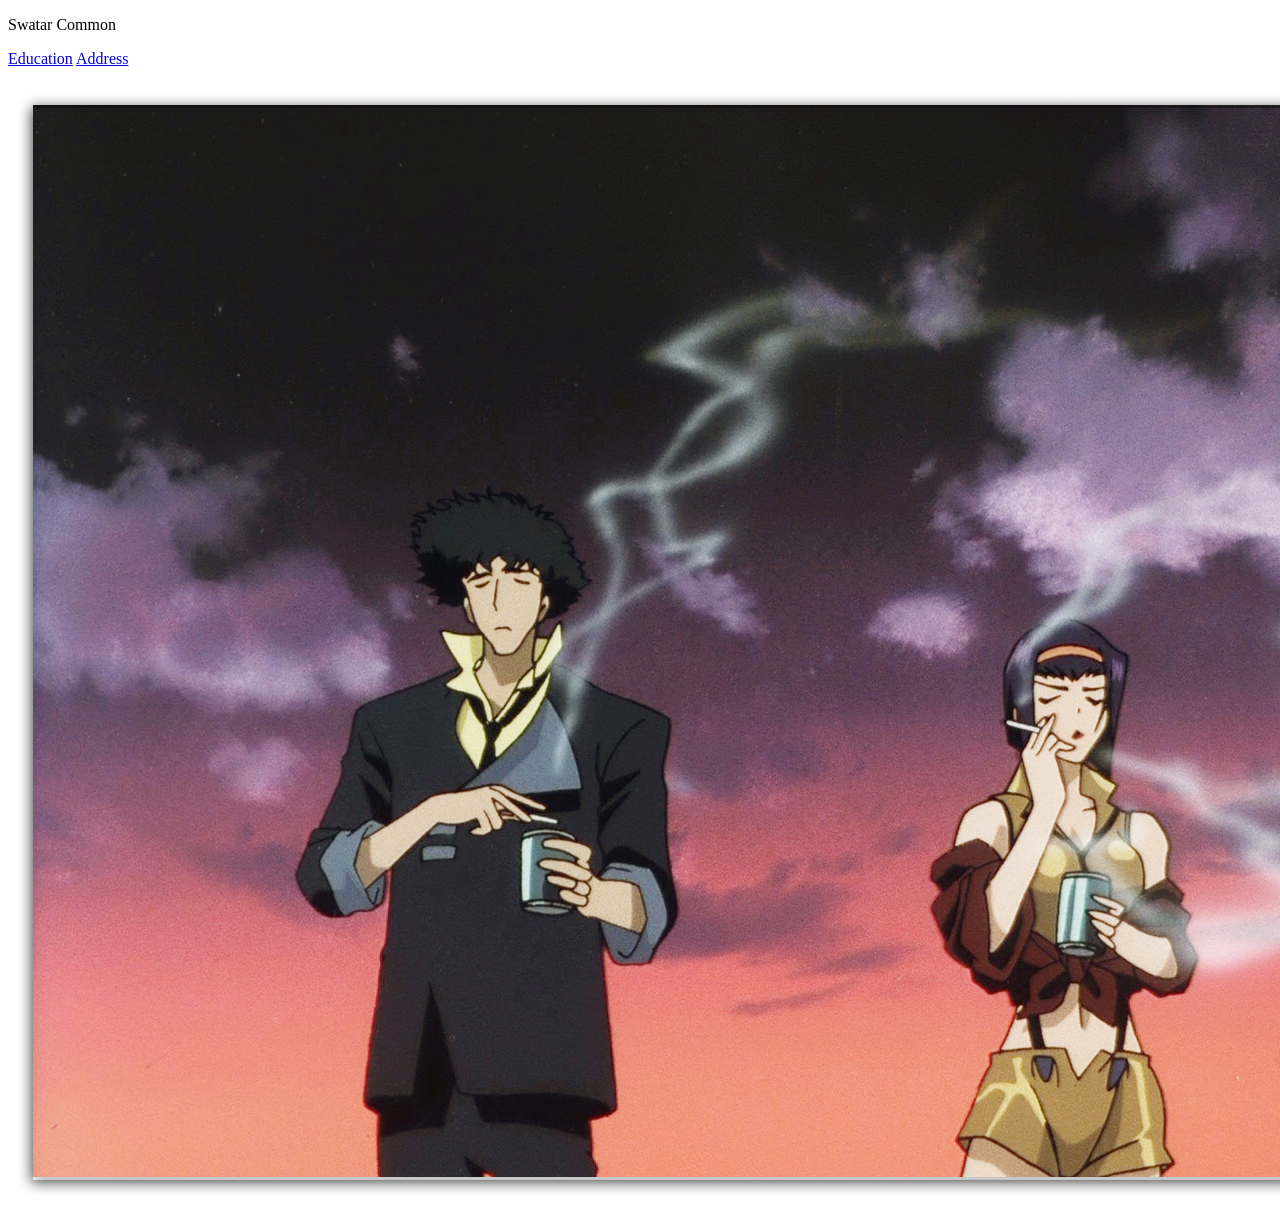
<file: lab_1/web/index.html>
<!DOCTYPE html>
<html lang="en">
<head>
    <meta charset="UTF-8">
    <title>Title</title>
</head>
<body>
<p>Swatar Common</p>
<p>
    <a href="education.html">Education</a>
    <a href="address.html">Address</a>
</p>
<p>
    <img alt="My_Pick" src="images/image.jpg"/>
</p>
</body>
</html>
</file>
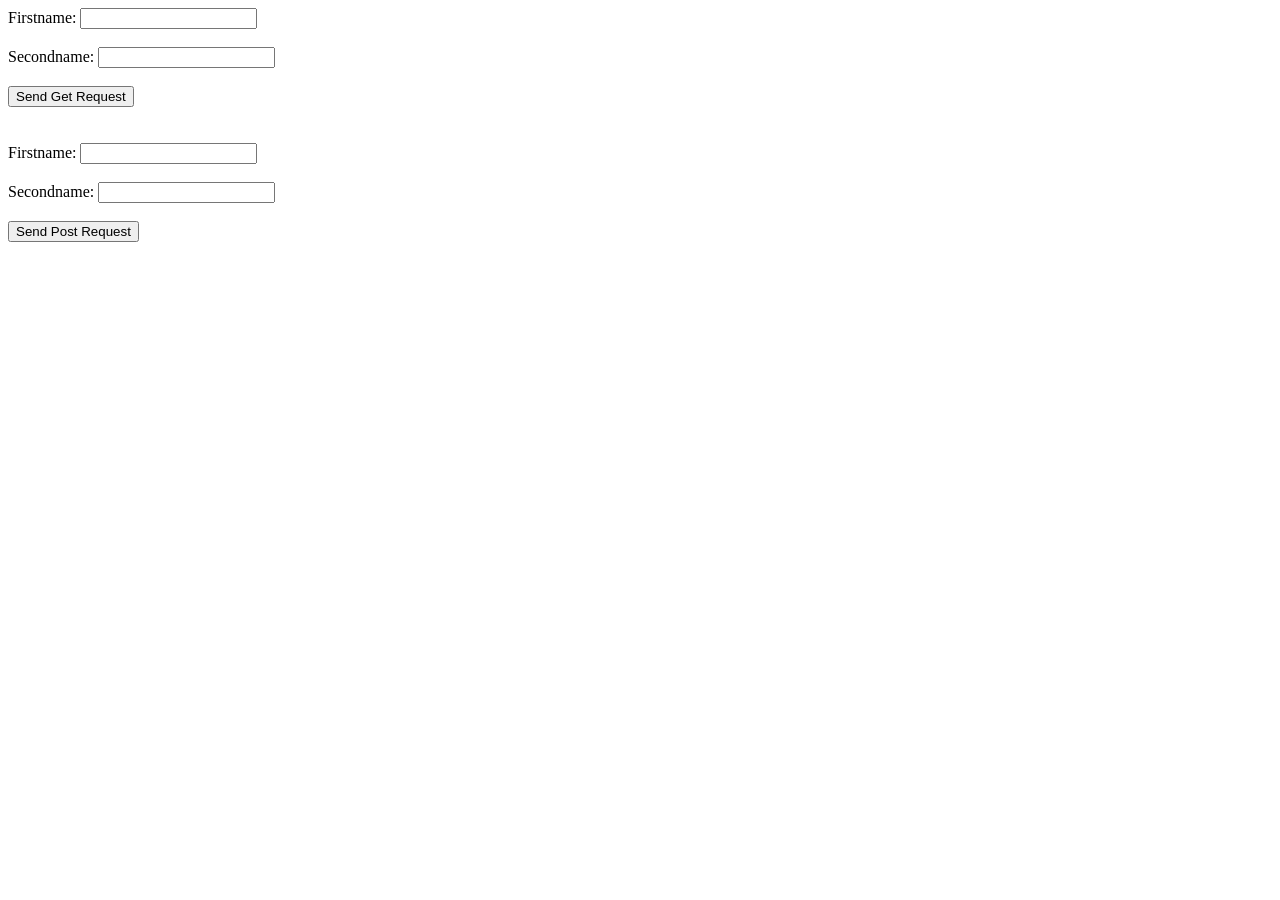
<file: lab_2/web/index.html>
<!DOCTYPE html>
<html lang="en">
<head>
    <meta charset="UTF-8">
    <title>Title</title>
</head>
<body>
<form action="AS/GoSss" method="GET">
    Firstname: <input name = "firstname"/>
    <br/><br/>
    Secondname: <input name = "secondname"/>
    <br/><br/>
    <input type="submit" value="Send Get Request" />
</form>
<br/><br/>
<form action="AS/GoSss" method="POST">
    Firstname: <input name = "firstname"/>
    <br/><br/>
    Secondname: <input name = "secondname"/>
    <br/><br/>
    <input type="submit" value="Send Post Request" />
</form>
</body>
</html>
</file>
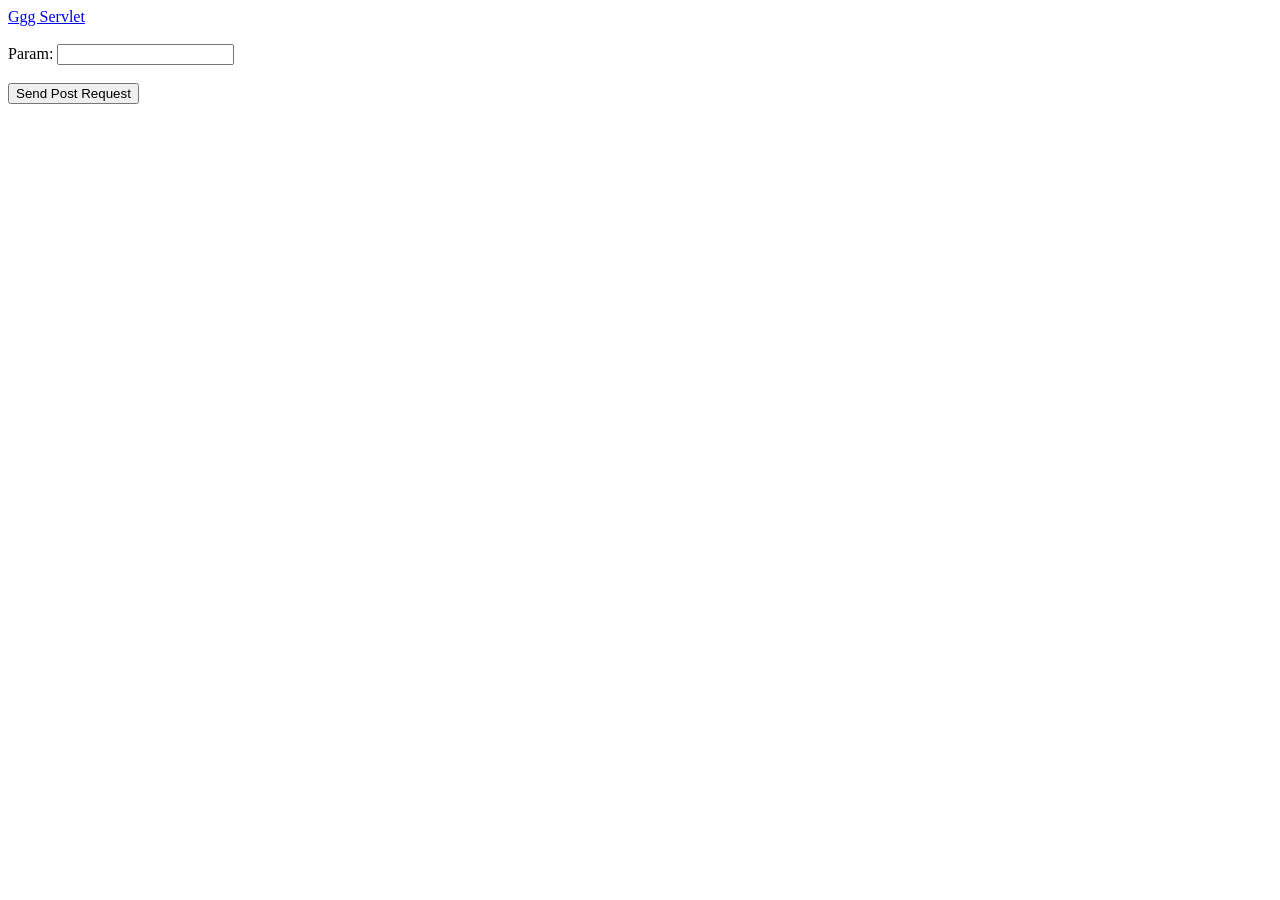
<file: lab_3/web/index.html>
<!DOCTYPE html>
<html lang="en">
<head>
    <meta charset="UTF-8">
    <title>Index</title>
</head>
<body>
<a href="GoSss?param=My param">Ggg Servlet</a>
<br><br>
<form action="GoSss" method="POST">
    Param: <input name = "param"/>
    <br/><br/>
    <input type="submit" value="Send Post Request" />
</form>
<br><br>
</body>
</html>
</file>
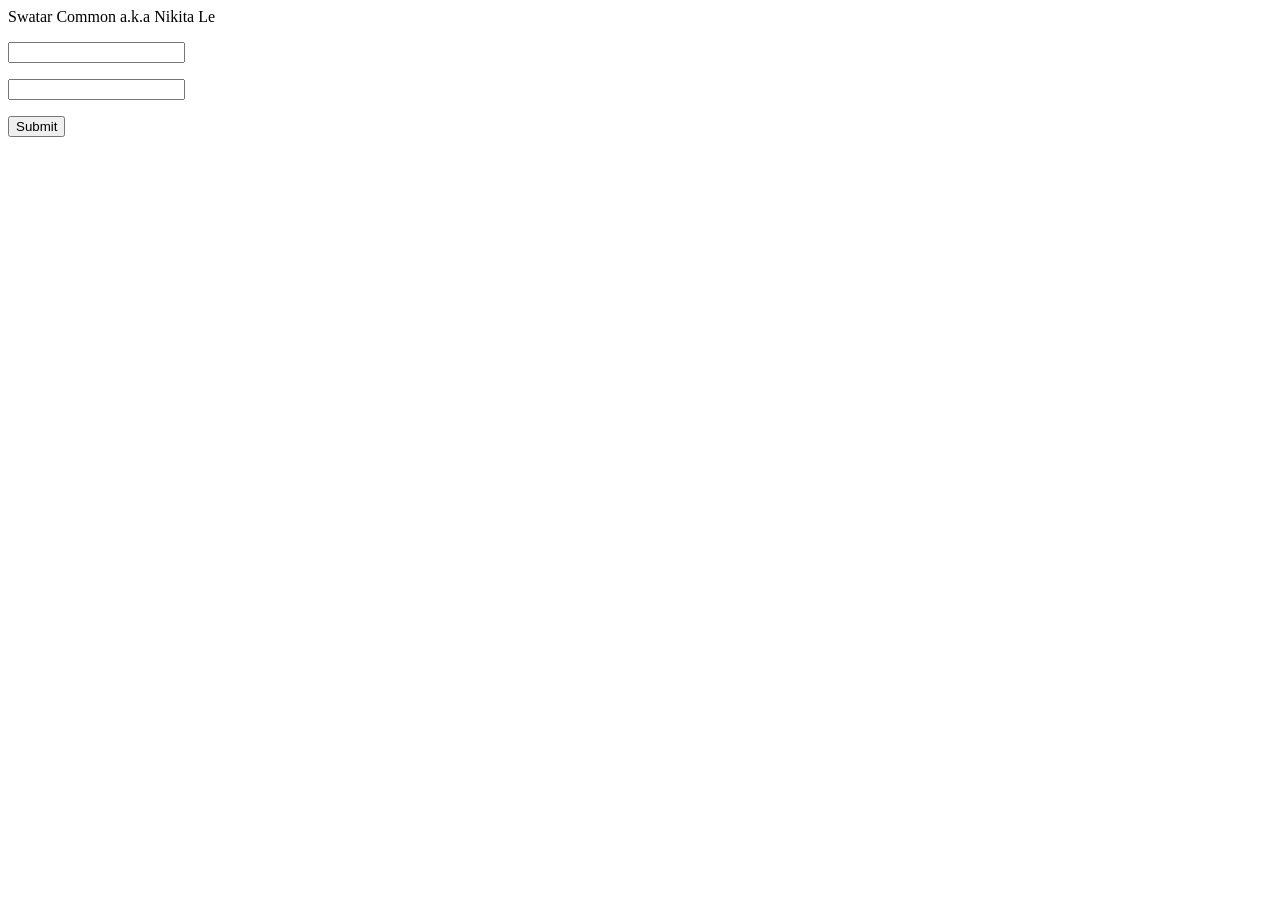
<file: laba17/web/index.html>
<html>
  <head>
    <title>Laba17</title>
  </head>
  <body>
Swatar Common a.k.a Nikita Le
  <form action="GoServlet" method="get">
    <p><input type="text" name="first"></p>
    <p><input type="text" name="second"></p>
    <input type="submit">
  </form>
  </body>
</html>
</file>
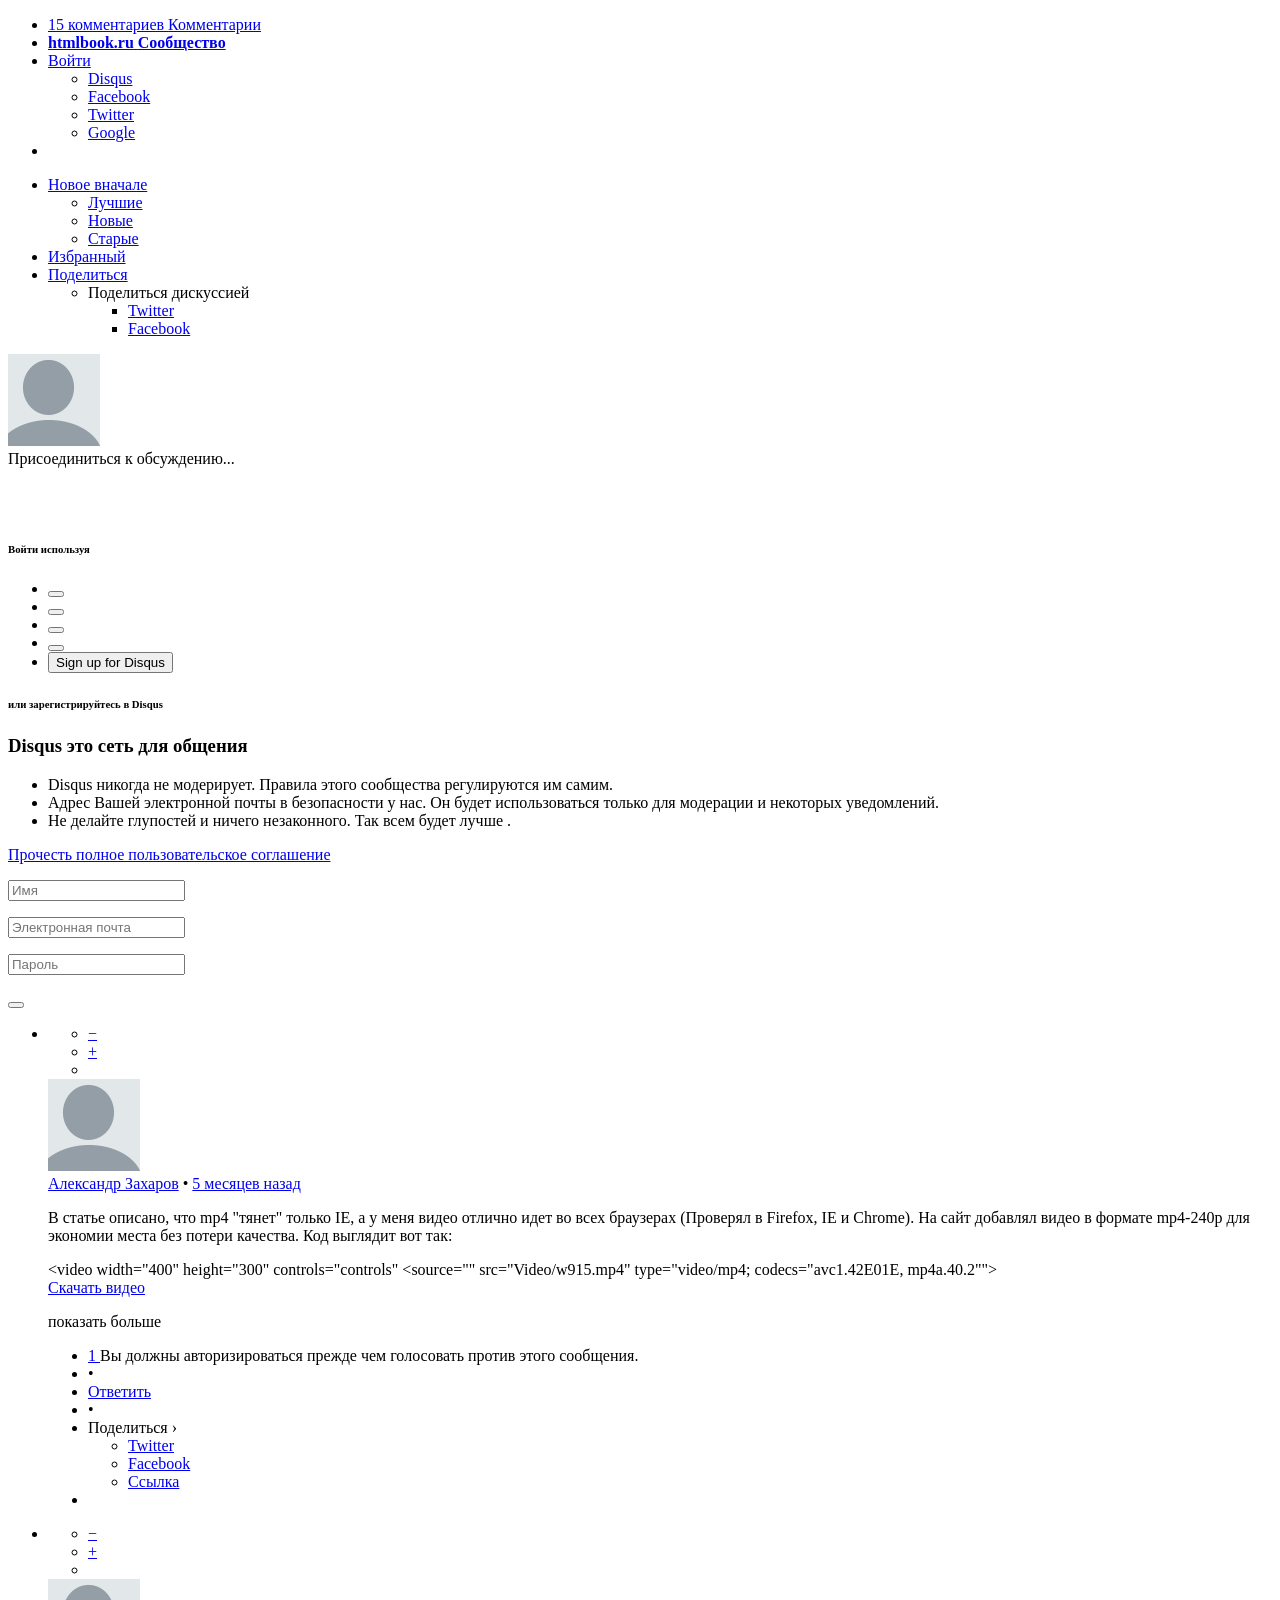
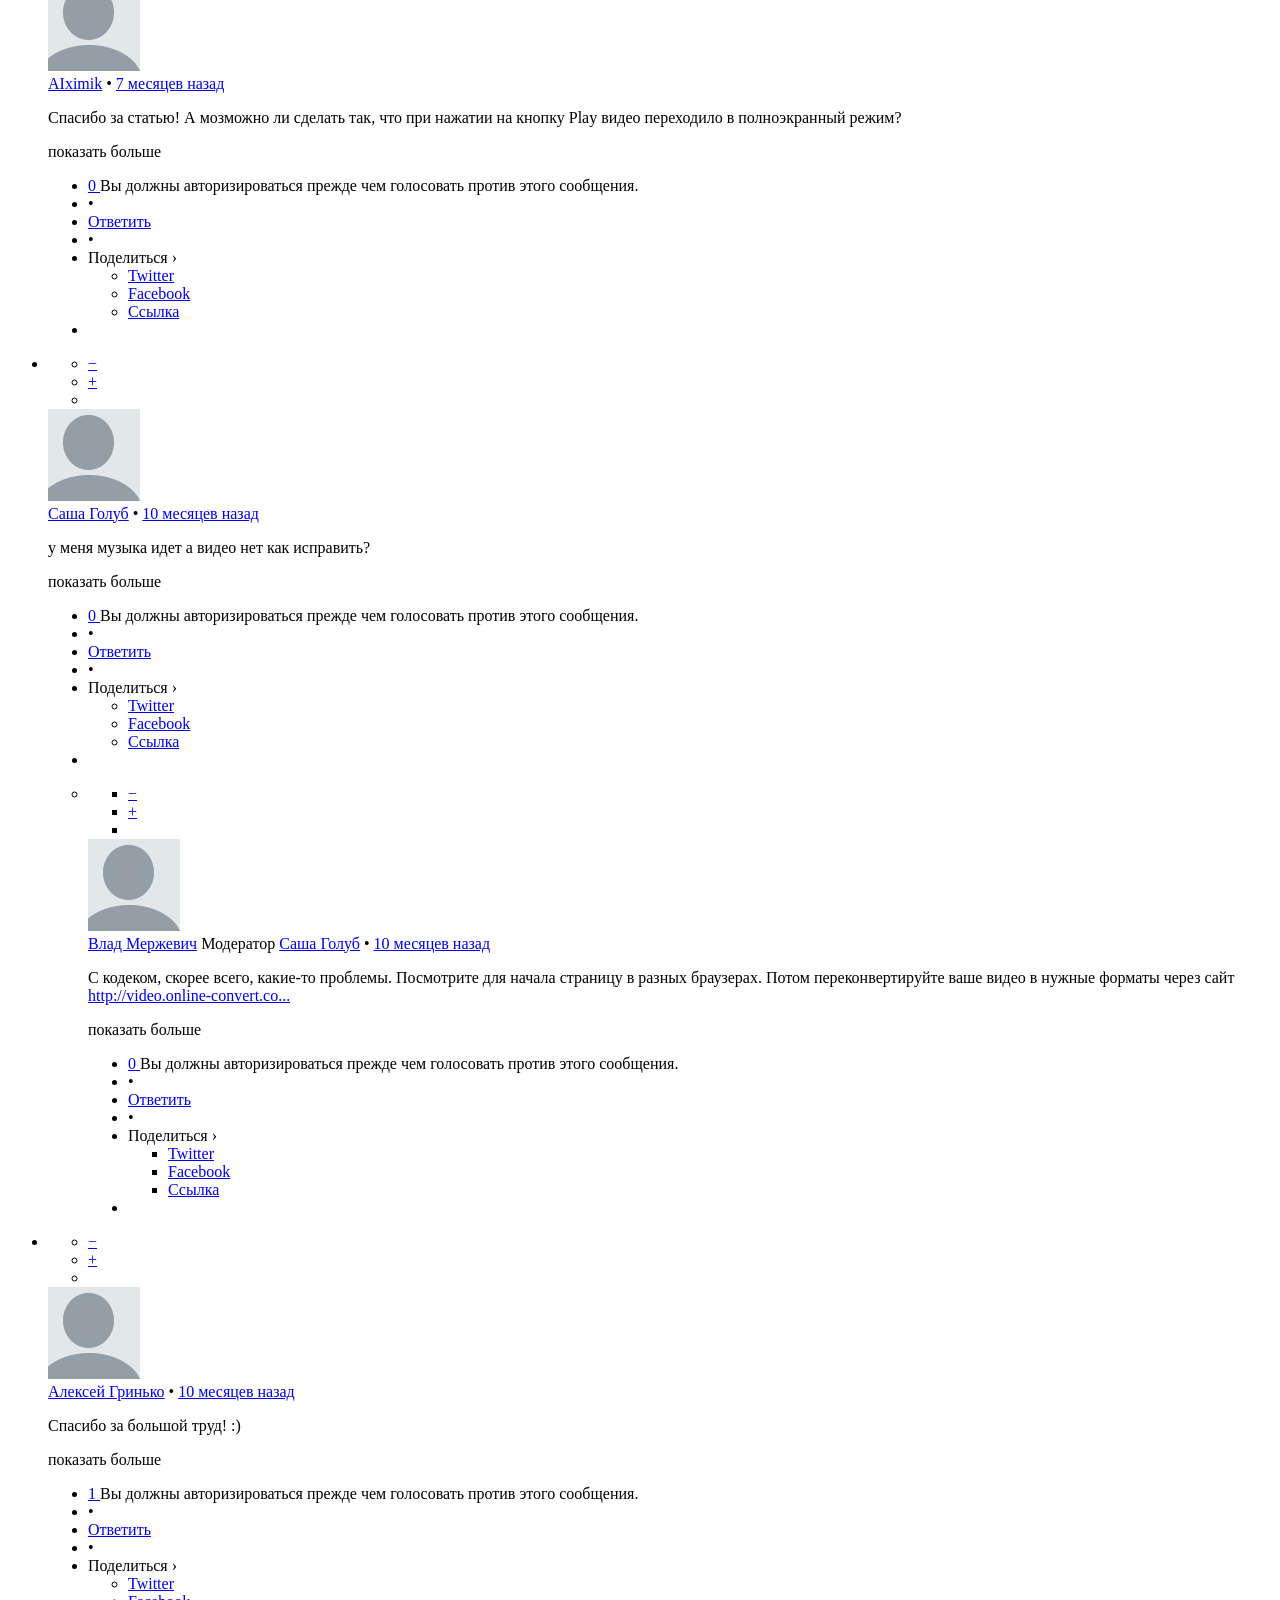
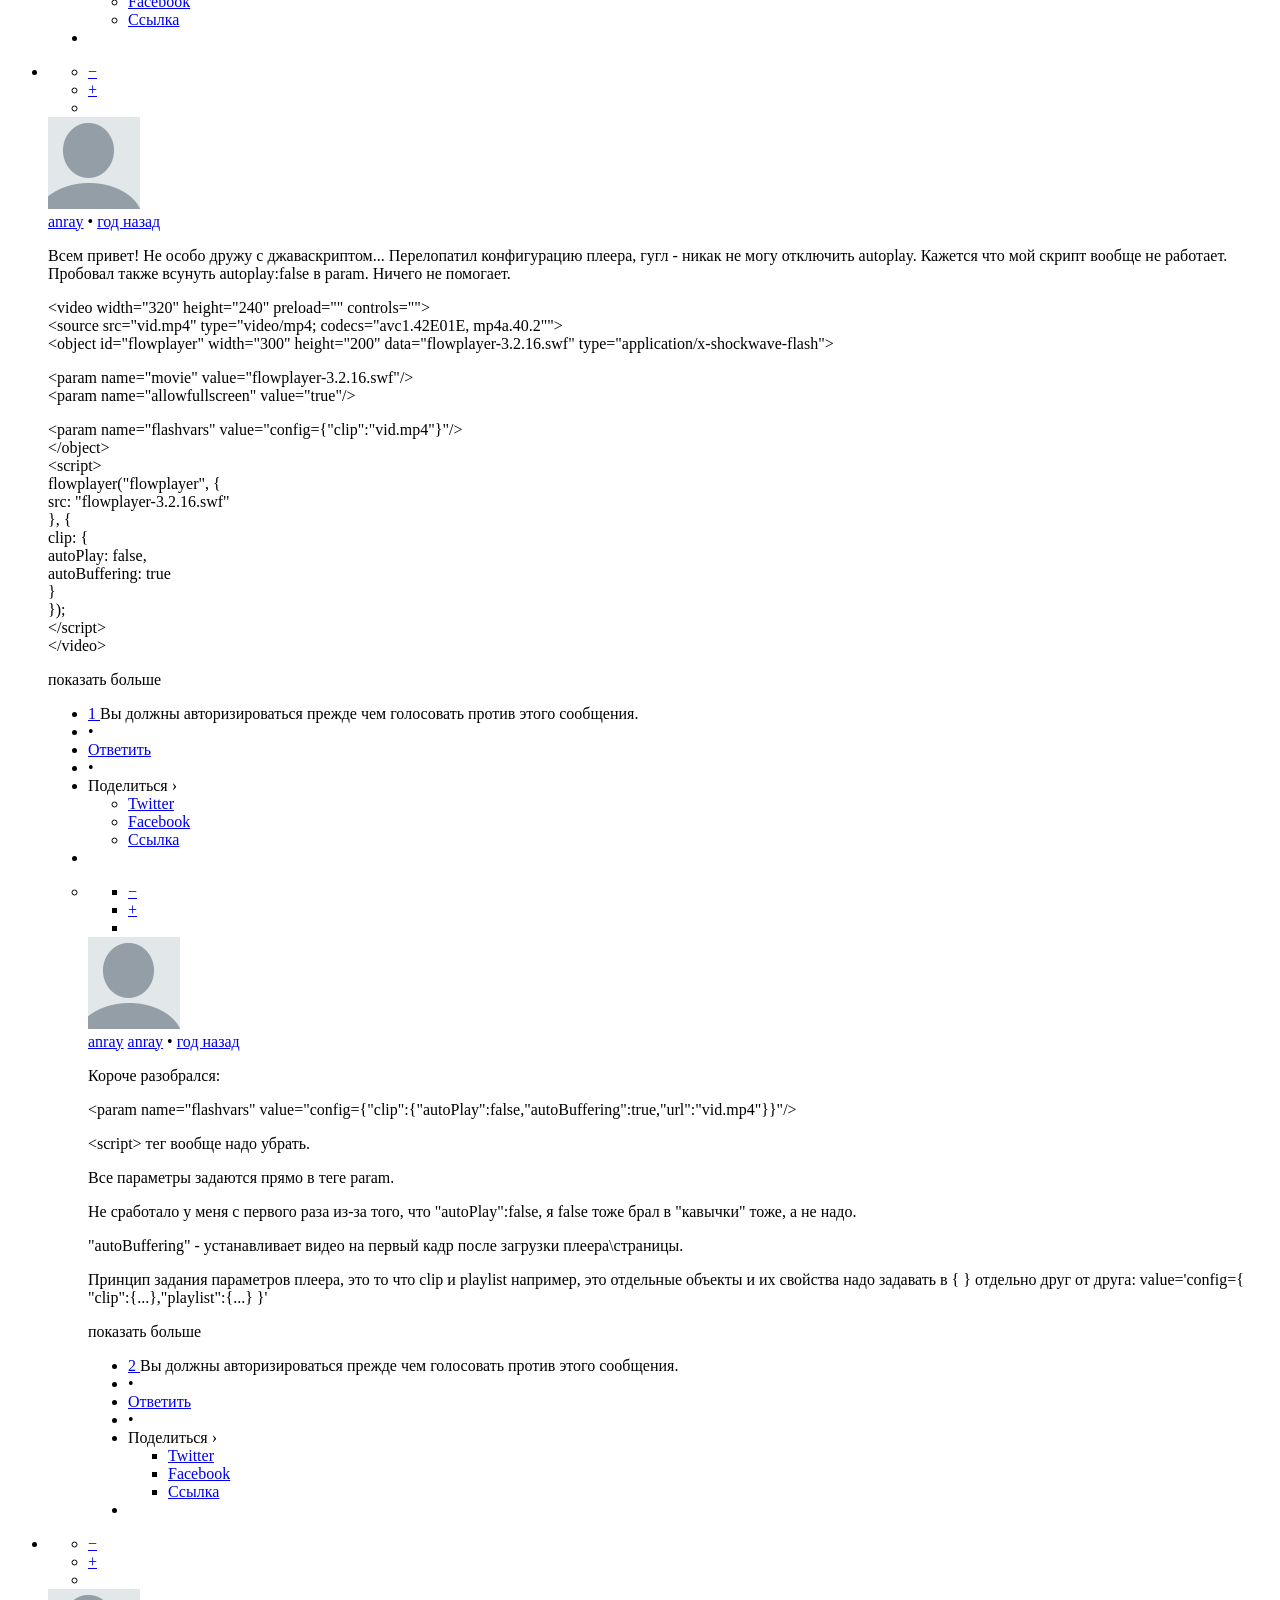
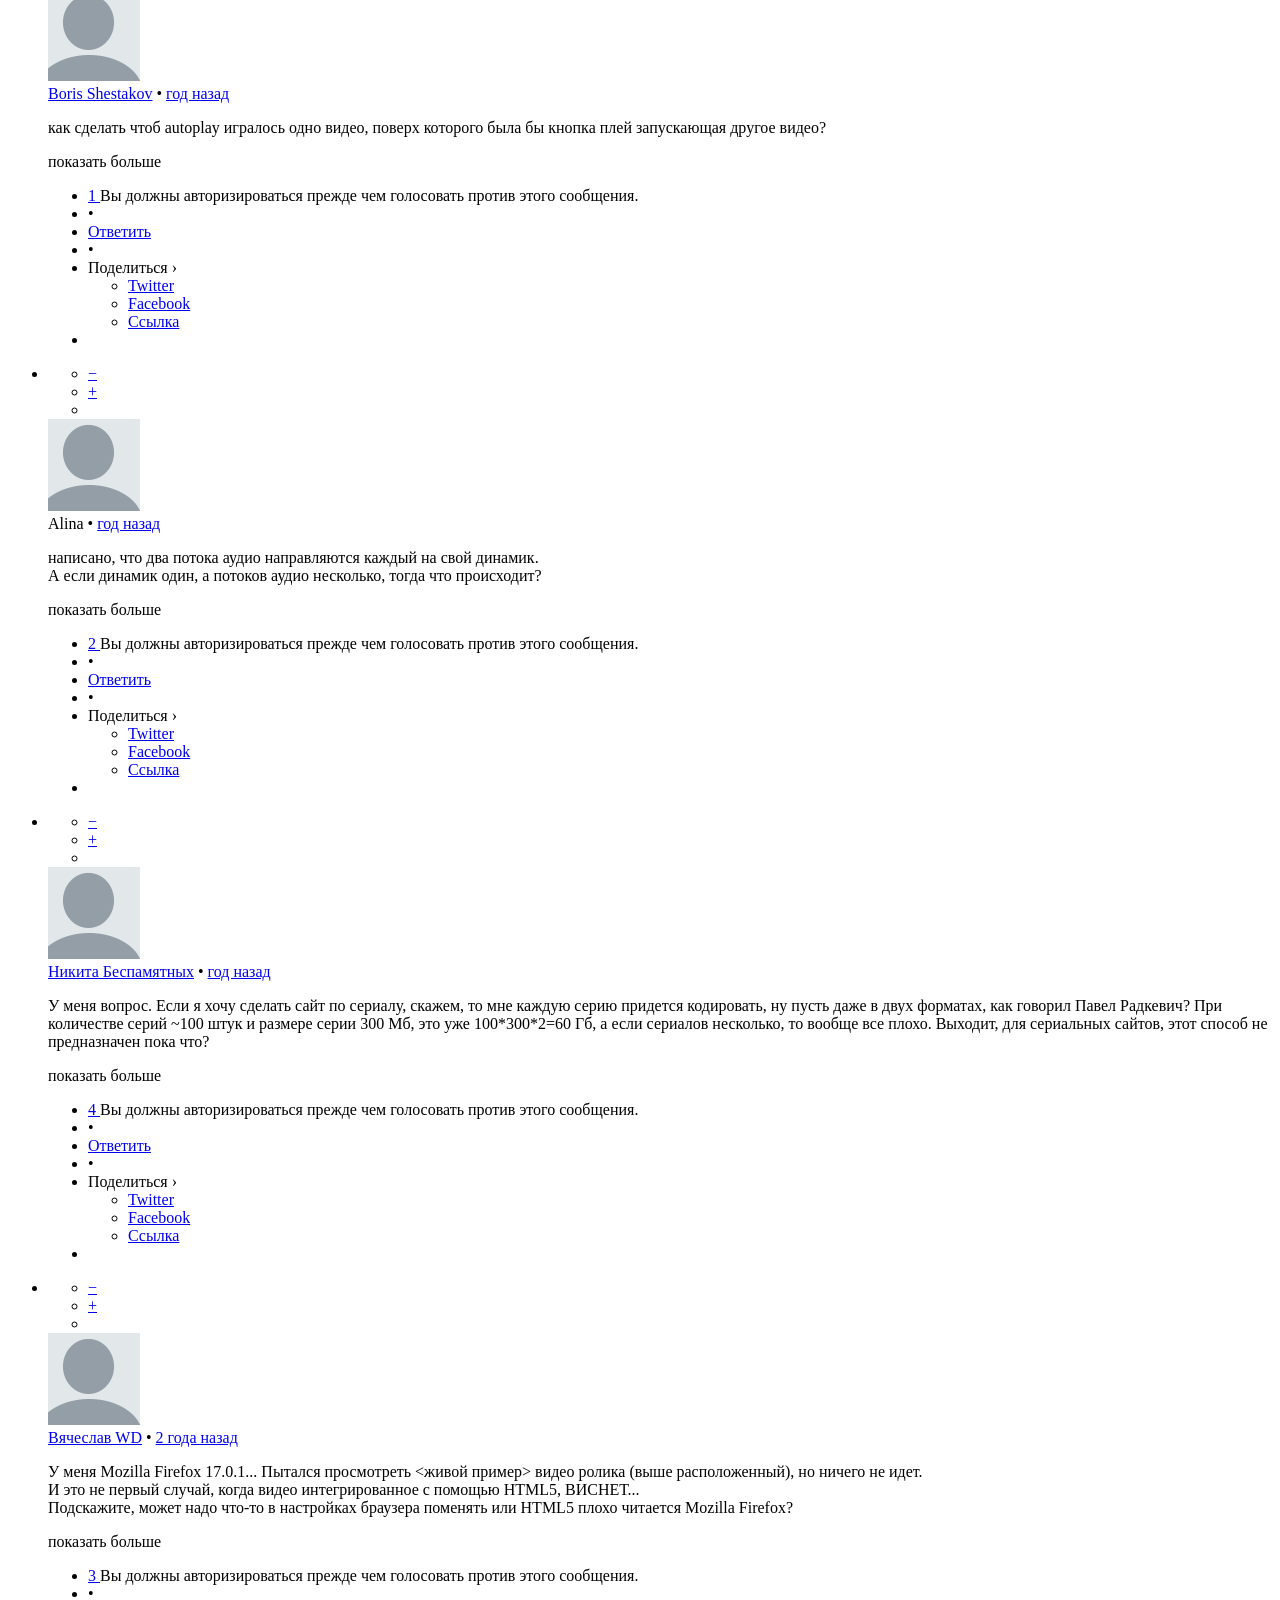
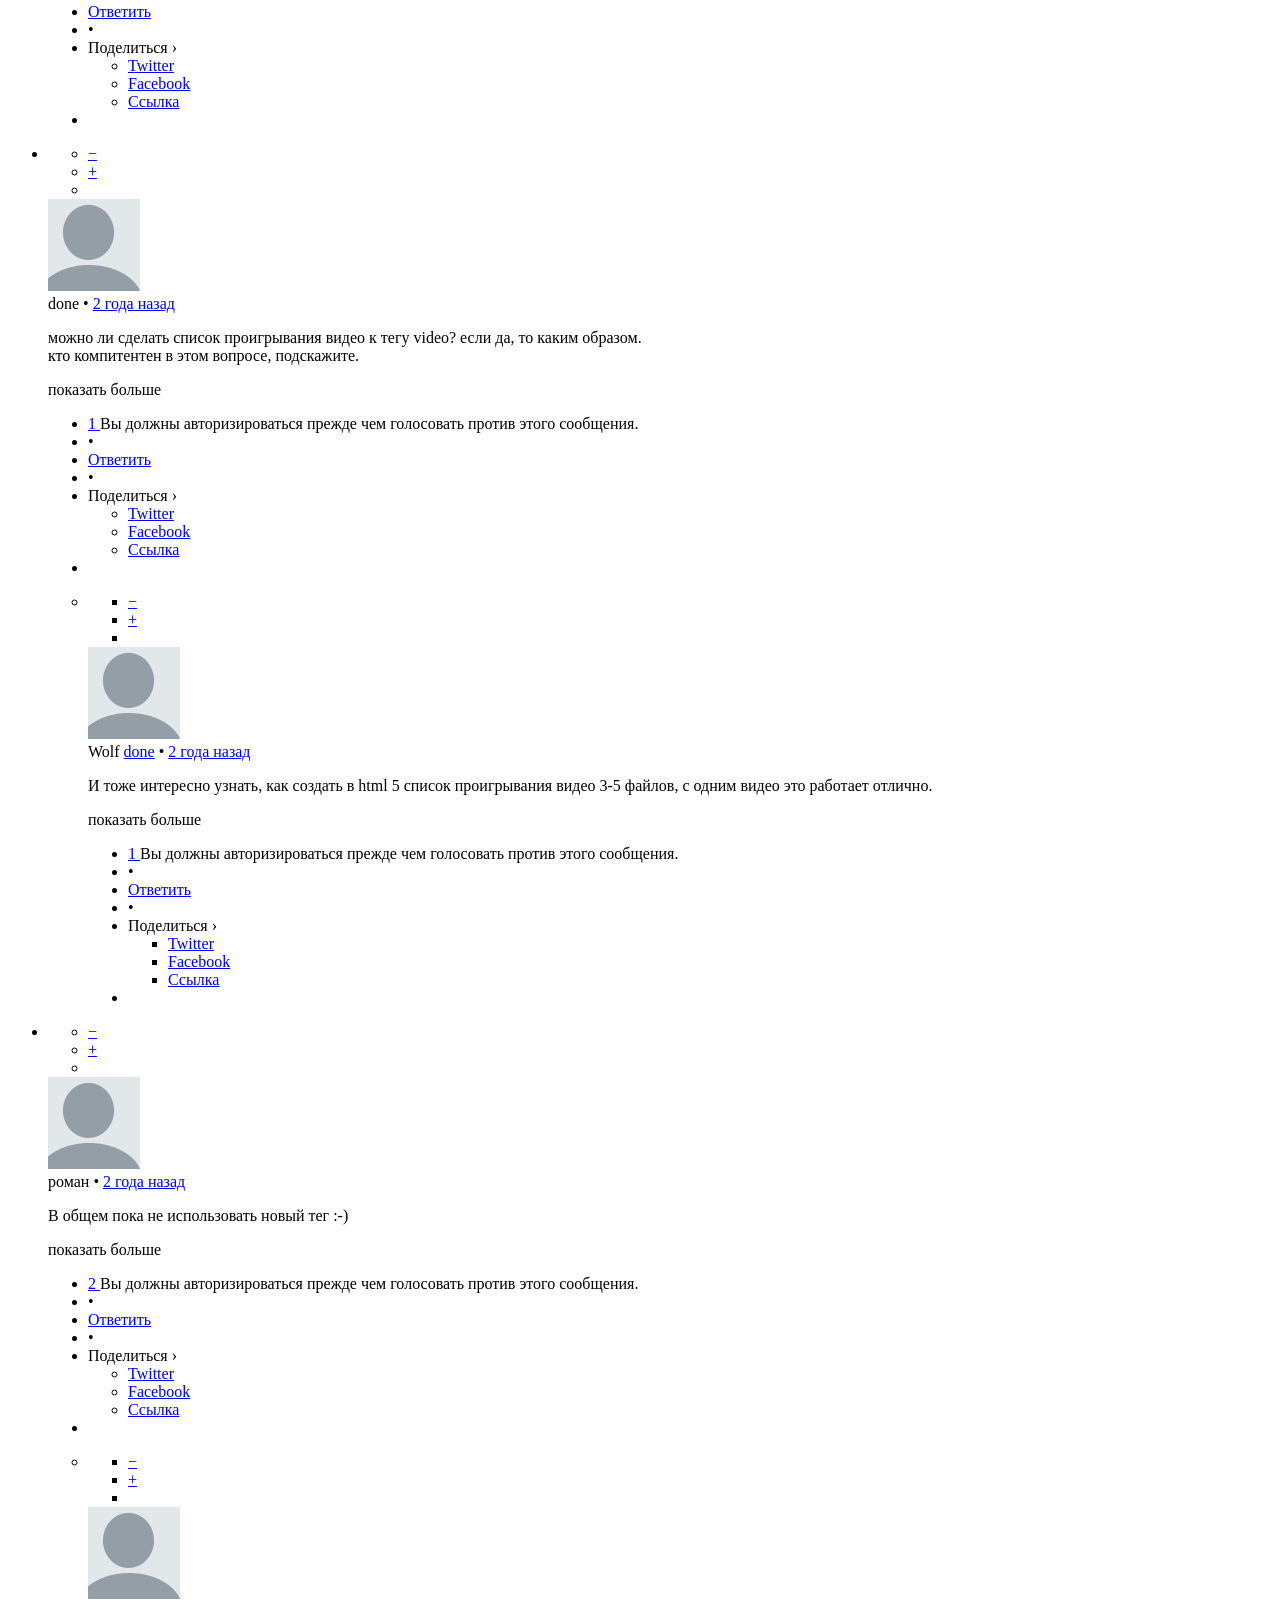
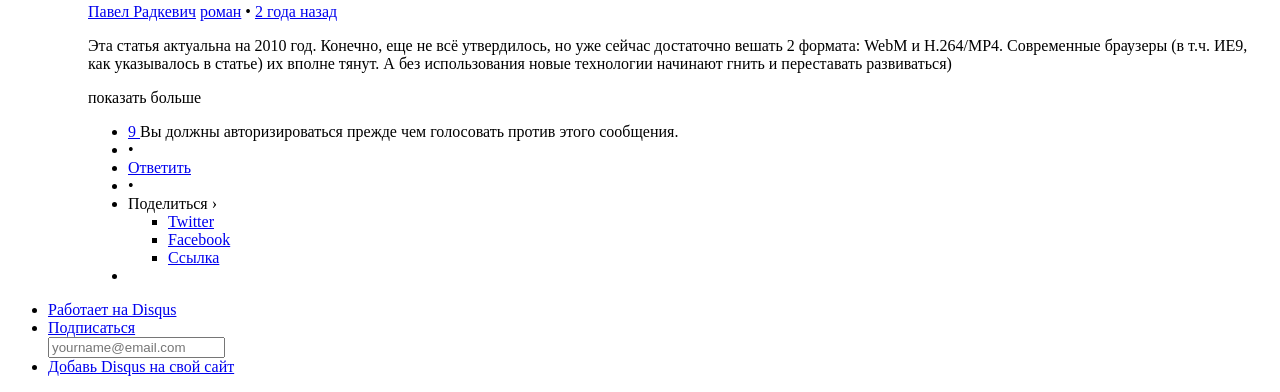
<file: HTML5.ВВСмеловТПБрусенцова/Глава 4. Элемент  VIDEO/Видео на сайте   htmlbook.ru_files/saved_resource.htm>
<!DOCTYPE html>
<!-- saved from url=(0346)http://disqus.com/embed/comments/?base=default&disqus_version=ede5214f&f=htmlbook&t_u=http%3A%2F%2Fhtmlbook.ru%2Fhtml5%2Fvideo&t_d=%D0%92%D0%B8%D0%B4%D0%B5%D0%BE%20%D0%BD%D0%B0%20%D1%81%D0%B0%D0%B9%D1%82%D0%B5%20%7C%20htmlbook.ru&t_t=%D0%92%D0%B8%D0%B4%D0%B5%D0%BE%20%D0%BD%D0%B0%20%D1%81%D0%B0%D0%B9%D1%82%D0%B5%20%7C%20htmlbook.ru&s_o=default#2 -->
<html lang="ru" dir="ltr" class="js no-touch localstorage sessionstorage contenteditable use-opacity-transitions"><!--<![endif]--><head><meta http-equiv="Content-Type" content="text/html; charset=UTF-8">
    <title>Комментарии Disqus</title>

    
    <meta name="viewport" content="width=device-width, initial-scale=1, maximum-scale=1, user-scalable=no">
    <meta http-equiv="X-UA-Compatible" content="IE=edge">

    
    <style>
        html {
            overflow: hidden;
        }
        
    </style>

<link rel="stylesheet" href="http://a.disquscdn.com/next/styles/lounge.5dfa01b03ca1b9ff232c0cfb9e4b0ef5.css"><script type="text/javascript" charset="utf-8" async="" data-requirecontext="_" data-requiremodule="remote/config" src="config.js"></script><script type="text/javascript" charset="utf-8" async="" data-requirecontext="_" data-requiremodule="common.bundle" src="common.bad06ef61fa96eae9ff48152b1dd0817.js"></script><script type="text/javascript" charset="utf-8" async="" data-requirecontext="_" data-requiremodule="lounge.bundle" src="lounge.100225568c81296cd2d7cc5893960129.js"></script><script type="text/javascript" charset="utf-8" async="" data-requirecontext="_" data-requiremodule="lang/ru" src="ru.js"></script><script type="text/javascript" charset="utf-8" async="" data-requirecontext="_" data-requiremodule="http://www.google-analytics.com/ga.js" src="ga.js"></script><script type="text/javascript" charset="utf-8" async="" data-requirecontext="_" data-requiremodule="http://b.scorecardresearch.com/beacon.js" src="beacon.js"></script><style id="css_1408761958664"></style><!--<base target="_parent" href="http://htmlbook.ru/html5/video">--><base href="." target="_parent"><script src="event.js" async="" charset="UTF-8"></script><link rel="stylesheet" href="http://a.disquscdn.com/next/styles/discovery.f142bbaa16a699cbe2208224ff08fb26.css"><script type="text/javascript" charset="utf-8" async="" data-requirecontext="_" data-requiremodule="discovery/main" src="discovery.1abc7533f6079553419c754b3eef6373.js"></script></head>
<body style="">
    
    <!--[if lte IE 8]>
<script src="//a.disquscdn.com/1408731590/build/vendor/ie8.js"></script>
<![endif]-->
<!--[if IE 9]>
<script src="//a.disquscdn.com/1408731590/build/vendor/ie9.js"></script>
<![endif]-->

    
<script type="text/json" id="disqus-urls">{
    "root":"//disqus.com",
    "next":"//a.disquscdn.com/next/ede5214f"
}</script>

    

    <div id="error" style="display:none; text-align: center">
        <p>Мы не можем загрузить Disqus. Если вы модератор, посмотрите, пожалуйста, наш 
<a href="http://docs.disqus.com/help/83/">справочник по решению проблем</a>.</p>
    </div>

    
    <script type="text/json" id="disqus-forumData">{"session":{"canModerate":false,"isReadOnly":null,"audienceSyncVerified":false,"canReply":true,"notificationCount":null,"mustVerifyEmail":false},"features":{},"forum":{"name":"htmlbook.ru","founder":"7220546","settings":{"canEnableSponsoredComments":false,"discoveryVariant":null,"allowAnonPost":false,"allowMedia":false,"moderatorText":"","typeface":"auto","disable3rdPartyTrackers":false,"promotedDiscoveryEnabled":false,"discoveryMax":false,"ssoRequired":false,"discoveryLocked":false,"audienceSyncEnabled":false,"hasCustomAvatar":false,"organicDiscoveryEnabled":false,"backplaneEnabled":false,"discoverySettingsUrl":"https://htmlbook.disqus.com/admin/settings/ads/","discoveryThumbnailsEnabled":false,"colorScheme":"light","sponsoredCommentsEnabled":false,"linkAffiliationEnabled":false},"url":"http://htmlbook.ru","favicon":{"permalink":"http://disqus.com/api/forums/favicons/htmlbook.jpg","cache":"//a.disquscdn.com/uploads/forums/65/6471/favicon.png"},"language":"ru","avatar":{"small":{"permalink":"http://disqus.com/api/forums/avatars/htmlbook.jpg?size=32","cache":"//a.disquscdn.com/1408731590/images/noavatar32.png"},"large":{"permalink":"http://disqus.com/api/forums/avatars/htmlbook.jpg?size=92","cache":"//a.disquscdn.com/1408731590/images/noavatar92.png"}},"pk":656471,"id":"htmlbook"}}</script>

    
    <script type="text/json" id="disqus-threadData">{"cursor":{"hasPrev":false,"prev":null,"total":15,"hasNext":false,"next":"1:0:0"},"code":0,"response":{"lastModified":1406289442,"posts":[{"isFlagged":false,"forum":"htmlbook","parent":null,"author":{"username":"disqus_JPBY4fcjUI","about":"","name":"\u0410\u043b\u0435\u043a\u0441\u0430\u043d\u0434\u0440 \u0417\u0430\u0445\u0430\u0440\u043e\u0432","url":"","isAnonymous":false,"rep":1.232222,"profileUrl":"http://disqus.com/disqus_JPBY4fcjUI/","reputation":1.232222,"location":"","isPrivate":false,"isPrimary":true,"joinedAt":"2014-03-16T05:08:45","id":"98909782","avatar":{"small":{"permalink":"http://disqus.com/api/users/avatars/disqus_JPBY4fcjUI.jpg","cache":"//a.disquscdn.com/1408731590/images/noavatar32.png"},"isCustom":false,"permalink":"http://disqus.com/api/users/avatars/disqus_JPBY4fcjUI.jpg","cache":"//a.disquscdn.com/1408731590/images/noavatar92.png","large":{"permalink":"http://disqus.com/api/users/avatars/disqus_JPBY4fcjUI.jpg","cache":"//a.disquscdn.com/1408731590/images/noavatar92.png"}}},"media":[],"isDeleted":false,"isApproved":true,"dislikes":0,"raw_message":"\u0412 \u0441\u0442\u0430\u0442\u044c\u0435 \u043e\u043f\u0438\u0441\u0430\u043d\u043e, \u0447\u0442\u043e mp4 \"\u0442\u044f\u043d\u0435\u0442\" \u0442\u043e\u043b\u044c\u043a\u043e IE, \u0430 \u0443 \u043c\u0435\u043d\u044f \u0432\u0438\u0434\u0435\u043e \u043e\u0442\u043b\u0438\u0447\u043d\u043e \u0438\u0434\u0435\u0442 \u0432\u043e \u0432\u0441\u0435\u0445 \u0431\u0440\u0430\u0443\u0437\u0435\u0440\u0430\u0445 (\u041f\u0440\u043e\u0432\u0435\u0440\u044f\u043b \u0432 Firefox, IE \u0438 Chrome). \u041d\u0430 \u0441\u0430\u0439\u0442 \u0434\u043e\u0431\u0430\u0432\u043b\u044f\u043b \u0432\u0438\u0434\u0435\u043e \u0432 \u0444\u043e\u0440\u043c\u0430\u0442\u0435 mp4-240p \u0434\u043b\u044f \u044d\u043a\u043e\u043d\u043e\u043c\u0438\u0438 \u043c\u0435\u0441\u0442\u0430 \u0431\u0435\u0437 \u043f\u043e\u0442\u0435\u0440\u0438 \u043a\u0430\u0447\u0435\u0441\u0442\u0432\u0430. \u041a\u043e\u0434 \u0432\u044b\u0433\u043b\u044f\u0434\u0438\u0442 \u0432\u043e\u0442 \u0442\u0430\u043a:\n\n\u003cvideo width=\"400\" height=\"300\" controls=\"controls\"\n\u003csource src=\"Video/w915.mp4\" type='video/mp4; codecs=\"avc1.42E01E, mp4a.40.2\"'>\n \u003ca href=\"Video/w915.mp4\">\u0421\u043a\u0430\u0447\u0430\u0442\u044c \u0432\u0438\u0434\u0435\u043e\u003c/a>","createdAt":"2014-03-16T05:15:31","id":"1286589189","thread":"806364745","depth":0,"numReports":0,"likes":1,"isEdited":false,"message":"\u003cp>\u0412 \u0441\u0442\u0430\u0442\u044c\u0435 \u043e\u043f\u0438\u0441\u0430\u043d\u043e, \u0447\u0442\u043e mp4 \"\u0442\u044f\u043d\u0435\u0442\" \u0442\u043e\u043b\u044c\u043a\u043e IE, \u0430 \u0443 \u043c\u0435\u043d\u044f \u0432\u0438\u0434\u0435\u043e \u043e\u0442\u043b\u0438\u0447\u043d\u043e \u0438\u0434\u0435\u0442 \u0432\u043e \u0432\u0441\u0435\u0445 \u0431\u0440\u0430\u0443\u0437\u0435\u0440\u0430\u0445 (\u041f\u0440\u043e\u0432\u0435\u0440\u044f\u043b \u0432 Firefox, IE \u0438 Chrome). \u041d\u0430 \u0441\u0430\u0439\u0442 \u0434\u043e\u0431\u0430\u0432\u043b\u044f\u043b \u0432\u0438\u0434\u0435\u043e \u0432 \u0444\u043e\u0440\u043c\u0430\u0442\u0435 mp4-240p \u0434\u043b\u044f \u044d\u043a\u043e\u043d\u043e\u043c\u0438\u0438 \u043c\u0435\u0441\u0442\u0430 \u0431\u0435\u0437 \u043f\u043e\u0442\u0435\u0440\u0438 \u043a\u0430\u0447\u0435\u0441\u0442\u0432\u0430. \u041a\u043e\u0434 \u0432\u044b\u0433\u043b\u044f\u0434\u0438\u0442 \u0432\u043e\u0442 \u0442\u0430\u043a:\u003c/p>\u003cp>&lt;video width=\"400\" height=\"300\" controls=\"controls\" &lt;source=\"\" src=\"Video/w915.mp4\" type=\"video/mp4; codecs=\"avc1.42E01E, mp4a.40.2\"\"&gt;\u003cbr> \u003ca href=\"Video/w915.mp4\" rel=\"nofollow\">\u0421\u043a\u0430\u0447\u0430\u0442\u044c \u0432\u0438\u0434\u0435\u043e\u003c/a>\u003c/p>","isSpam":false,"isHighlighted":false,"points":1},{"isFlagged":false,"forum":"htmlbook","parent":null,"author":{"username":"AIximik","about":"\u041f\u0440\u043e\u0433\u0440\u0430\u043c\u043c\u0438\u0441\u0442","name":"AIximik","url":"http://www.imaladec.com","isAnonymous":false,"rep":1.846486,"profileUrl":"http://disqus.com/AIximik/","reputation":1.846486,"location":"\u0423\u043a\u0440\u0430\u0438\u043d\u0430","isPrivate":false,"isPrimary":true,"joinedAt":"2011-05-20T06:59:20","id":"11151508","avatar":{"small":{"permalink":"http://disqus.com/api/users/avatars/AIximik.jpg","cache":"//a.disquscdn.com/uploads/users/1115/1508/avatar32.jpg?1309673774"},"isCustom":true,"permalink":"http://disqus.com/api/users/avatars/AIximik.jpg","cache":"//a.disquscdn.com/uploads/users/1115/1508/avatar92.jpg?1309673774","large":{"permalink":"http://disqus.com/api/users/avatars/AIximik.jpg","cache":"//a.disquscdn.com/uploads/users/1115/1508/avatar92.jpg?1309673774"}}},"media":[],"isDeleted":false,"isApproved":true,"dislikes":0,"raw_message":"\u0421\u043f\u0430\u0441\u0438\u0431\u043e \u0437\u0430 \u0441\u0442\u0430\u0442\u044c\u044e! \u0410 \u043c\u043e\u0437\u043c\u043e\u0436\u043d\u043e \u043b\u0438 \u0441\u0434\u0435\u043b\u0430\u0442\u044c \u0442\u0430\u043a, \u0447\u0442\u043e \u043f\u0440\u0438 \u043d\u0430\u0436\u0430\u0442\u0438\u0438 \u043d\u0430 \u043a\u043d\u043e\u043f\u043a\u0443 Play \u0432\u0438\u0434\u0435\u043e \u043f\u0435\u0440\u0435\u0445\u043e\u0434\u0438\u043b\u043e \u0432 \u043f\u043e\u043b\u043d\u043e\u044d\u043a\u0440\u0430\u043d\u043d\u044b\u0439 \u0440\u0435\u0436\u0438\u043c?","createdAt":"2014-01-17T09:45:00","id":"1205541987","thread":"806364745","depth":0,"numReports":0,"likes":0,"isEdited":false,"message":"\u003cp>\u0421\u043f\u0430\u0441\u0438\u0431\u043e \u0437\u0430 \u0441\u0442\u0430\u0442\u044c\u044e! \u0410 \u043c\u043e\u0437\u043c\u043e\u0436\u043d\u043e \u043b\u0438 \u0441\u0434\u0435\u043b\u0430\u0442\u044c \u0442\u0430\u043a, \u0447\u0442\u043e \u043f\u0440\u0438 \u043d\u0430\u0436\u0430\u0442\u0438\u0438 \u043d\u0430 \u043a\u043d\u043e\u043f\u043a\u0443 Play \u0432\u0438\u0434\u0435\u043e \u043f\u0435\u0440\u0435\u0445\u043e\u0434\u0438\u043b\u043e \u0432 \u043f\u043e\u043b\u043d\u043e\u044d\u043a\u0440\u0430\u043d\u043d\u044b\u0439 \u0440\u0435\u0436\u0438\u043c?\u003c/p>","isSpam":false,"isHighlighted":false,"points":0},{"isFlagged":false,"forum":"htmlbook","parent":null,"author":{"username":"disqus_eQ6URjjzef","about":"","name":"\u0421\u0430\u0448\u0430 \u0413\u043e\u043b\u0443\u0431","url":"","isAnonymous":false,"rep":1.232124,"profileUrl":"http://disqus.com/disqus_eQ6URjjzef/","reputation":1.232124,"location":"","isPrivate":false,"isPrimary":true,"joinedAt":"2013-10-25T20:51:44","id":"79035500","avatar":{"small":{"permalink":"http://disqus.com/api/users/avatars/disqus_eQ6URjjzef.jpg","cache":"//a.disquscdn.com/uploads/users/7903/5500/avatar32.jpg?1382734342"},"isCustom":true,"permalink":"http://disqus.com/api/users/avatars/disqus_eQ6URjjzef.jpg","cache":"//a.disquscdn.com/uploads/users/7903/5500/avatar92.jpg?1382734342","large":{"permalink":"http://disqus.com/api/users/avatars/disqus_eQ6URjjzef.jpg","cache":"//a.disquscdn.com/uploads/users/7903/5500/avatar92.jpg?1382734342"}}},"media":[],"isDeleted":false,"isApproved":true,"dislikes":0,"raw_message":"\u0443 \u043c\u0435\u043d\u044f \u043c\u0443\u0437\u044b\u043a\u0430 \u0438\u0434\u0435\u0442 \u0430 \u0432\u0438\u0434\u0435\u043e \u043d\u0435\u0442 \u043a\u0430\u043a \u0438\u0441\u043f\u0440\u0430\u0432\u0438\u0442\u044c?","createdAt":"2013-10-25T20:52:21","id":"1096866071","thread":"806364745","depth":0,"numReports":0,"likes":0,"isEdited":false,"message":"\u003cp>\u0443 \u043c\u0435\u043d\u044f \u043c\u0443\u0437\u044b\u043a\u0430 \u0438\u0434\u0435\u0442 \u0430 \u0432\u0438\u0434\u0435\u043e \u043d\u0435\u0442 \u043a\u0430\u043a \u0438\u0441\u043f\u0440\u0430\u0432\u0438\u0442\u044c?\u003c/p>","isSpam":false,"isHighlighted":false,"points":0},{"isFlagged":false,"forum":"htmlbook","parent":1096866071,"author":{"username":"htmlbook","about":"","name":"\u0412\u043b\u0430\u0434 \u041c\u0435\u0440\u0436\u0435\u0432\u0438\u0447","url":"","isAnonymous":false,"rep":2.767422,"profileUrl":"http://disqus.com/htmlbook/","reputation":2.767422,"location":"","isPrivate":false,"isPrimary":true,"joinedAt":"2011-02-11T12:49:56","id":"7220546","avatar":{"small":{"permalink":"http://disqus.com/api/users/avatars/htmlbook.jpg","cache":"//a.disquscdn.com/uploads/users/722/546/avatar32.jpg?1297661200"},"isCustom":true,"permalink":"http://disqus.com/api/users/avatars/htmlbook.jpg","cache":"//a.disquscdn.com/uploads/users/722/546/avatar92.jpg?1297661200","large":{"permalink":"http://disqus.com/api/users/avatars/htmlbook.jpg","cache":"//a.disquscdn.com/uploads/users/722/546/avatar92.jpg?1297661200"}}},"media":[],"isDeleted":false,"isApproved":true,"dislikes":0,"raw_message":"\u0421 \u043a\u043e\u0434\u0435\u043a\u043e\u043c, \u0441\u043a\u043e\u0440\u0435\u0435 \u0432\u0441\u0435\u0433\u043e, \u043a\u0430\u043a\u0438\u0435-\u0442\u043e \u043f\u0440\u043e\u0431\u043b\u0435\u043c\u044b. \u041f\u043e\u0441\u043c\u043e\u0442\u0440\u0438\u0442\u0435 \u0434\u043b\u044f \u043d\u0430\u0447\u0430\u043b\u0430 \u0441\u0442\u0440\u0430\u043d\u0438\u0446\u0443 \u0432 \u0440\u0430\u0437\u043d\u044b\u0445 \u0431\u0440\u0430\u0443\u0437\u0435\u0440\u0430\u0445. \u041f\u043e\u0442\u043e\u043c \u043f\u0435\u0440\u0435\u043a\u043e\u043d\u0432\u0435\u0440\u0442\u0438\u0440\u0443\u0439\u0442\u0435 \u0432\u0430\u0448\u0435 \u0432\u0438\u0434\u0435\u043e \u0432 \u043d\u0443\u0436\u043d\u044b\u0435 \u0444\u043e\u0440\u043c\u0430\u0442\u044b \u0447\u0435\u0440\u0435\u0437 \u0441\u0430\u0439\u0442 http://video.online-convert.com","createdAt":"2013-10-26T18:36:53","id":"1097700693","thread":"806364745","depth":1,"numReports":0,"likes":0,"isEdited":false,"message":"\u003cp>\u0421 \u043a\u043e\u0434\u0435\u043a\u043e\u043c, \u0441\u043a\u043e\u0440\u0435\u0435 \u0432\u0441\u0435\u0433\u043e, \u043a\u0430\u043a\u0438\u0435-\u0442\u043e \u043f\u0440\u043e\u0431\u043b\u0435\u043c\u044b. \u041f\u043e\u0441\u043c\u043e\u0442\u0440\u0438\u0442\u0435 \u0434\u043b\u044f \u043d\u0430\u0447\u0430\u043b\u0430 \u0441\u0442\u0440\u0430\u043d\u0438\u0446\u0443 \u0432 \u0440\u0430\u0437\u043d\u044b\u0445 \u0431\u0440\u0430\u0443\u0437\u0435\u0440\u0430\u0445. \u041f\u043e\u0442\u043e\u043c \u043f\u0435\u0440\u0435\u043a\u043e\u043d\u0432\u0435\u0440\u0442\u0438\u0440\u0443\u0439\u0442\u0435 \u0432\u0430\u0448\u0435 \u0432\u0438\u0434\u0435\u043e \u0432 \u043d\u0443\u0436\u043d\u044b\u0435 \u0444\u043e\u0440\u043c\u0430\u0442\u044b \u0447\u0435\u0440\u0435\u0437 \u0441\u0430\u0439\u0442 \u003ca href=\"http://video.online-convert.com\" rel=\"nofollow\">http://video.online-convert.co...\u003c/a>\u003c/p>","isSpam":false,"isHighlighted":false,"points":0},{"isFlagged":false,"forum":"htmlbook","parent":null,"author":{"username":"disqus_DgLoYBfZoQ","about":"","name":"\u0410\u043b\u0435\u043a\u0441\u0435\u0439 \u0413\u0440\u0438\u043d\u044c\u043a\u043e","url":"","isAnonymous":false,"rep":1.232222,"profileUrl":"http://disqus.com/disqus_DgLoYBfZoQ/","reputation":1.232222,"location":"","isPrivate":false,"isPrimary":true,"joinedAt":"2013-10-22T18:28:37","id":"78562339","avatar":{"small":{"permalink":"http://disqus.com/api/users/avatars/disqus_DgLoYBfZoQ.jpg","cache":"//a.disquscdn.com/1408731590/images/noavatar32.png"},"isCustom":false,"permalink":"http://disqus.com/api/users/avatars/disqus_DgLoYBfZoQ.jpg","cache":"//a.disquscdn.com/1408731590/images/noavatar92.png","large":{"permalink":"http://disqus.com/api/users/avatars/disqus_DgLoYBfZoQ.jpg","cache":"//a.disquscdn.com/1408731590/images/noavatar92.png"}}},"media":[],"isDeleted":false,"isApproved":true,"dislikes":0,"raw_message":"\u0421\u043f\u0430\u0441\u0438\u0431\u043e \u0437\u0430 \u0431\u043e\u043b\u044c\u0448\u043e\u0439 \u0442\u0440\u0443\u0434! :)","createdAt":"2013-10-22T18:28:45","id":"1092477817","thread":"806364745","depth":0,"numReports":0,"likes":1,"isEdited":false,"message":"\u003cp>\u0421\u043f\u0430\u0441\u0438\u0431\u043e \u0437\u0430 \u0431\u043e\u043b\u044c\u0448\u043e\u0439 \u0442\u0440\u0443\u0434! :)\u003c/p>","isSpam":false,"isHighlighted":false,"points":1},{"isFlagged":false,"forum":"htmlbook","parent":null,"author":{"username":"disqus_hIRqf4hevG","about":"","name":"anray","url":"","isAnonymous":false,"rep":1.235468,"profileUrl":"http://disqus.com/disqus_hIRqf4hevG/","reputation":1.235468,"location":"","isPrivate":false,"isPrimary":true,"joinedAt":"2013-09-21T17:49:58","id":"74250368","avatar":{"small":{"permalink":"http://disqus.com/api/users/avatars/disqus_hIRqf4hevG.jpg","cache":"//a.disquscdn.com/uploads/users/7425/368/avatar32.jpg?1379881476"},"isCustom":true,"permalink":"http://disqus.com/api/users/avatars/disqus_hIRqf4hevG.jpg","cache":"//a.disquscdn.com/uploads/users/7425/368/avatar92.jpg?1379881476","large":{"permalink":"http://disqus.com/api/users/avatars/disqus_hIRqf4hevG.jpg","cache":"//a.disquscdn.com/uploads/users/7425/368/avatar92.jpg?1379881476"}}},"media":[],"isDeleted":false,"isApproved":true,"dislikes":0,"raw_message":"\u0412\u0441\u0435\u043c \u043f\u0440\u0438\u0432\u0435\u0442! \u041d\u0435 \u043e\u0441\u043e\u0431\u043e \u0434\u0440\u0443\u0436\u0443 \u0441 \u0434\u0436\u0430\u0432\u0430\u0441\u043a\u0440\u0438\u043f\u0442\u043e\u043c... \u041f\u0435\u0440\u0435\u043b\u043e\u043f\u0430\u0442\u0438\u043b \u043a\u043e\u043d\u0444\u0438\u0433\u0443\u0440\u0430\u0446\u0438\u044e \u043f\u043b\u0435\u0435\u0440\u0430, \u0433\u0443\u0433\u043b -  \u043d\u0438\u043a\u0430\u043a \u043d\u0435 \u043c\u043e\u0433\u0443 \u043e\u0442\u043a\u043b\u044e\u0447\u0438\u0442\u044c autoplay. \u041a\u0430\u0436\u0435\u0442\u0441\u044f \u0447\u0442\u043e \u043c\u043e\u0439 \u0441\u043a\u0440\u0438\u043f\u0442 \u0432\u043e\u043e\u0431\u0449\u0435 \u043d\u0435 \u0440\u0430\u0431\u043e\u0442\u0430\u0435\u0442. \u041f\u0440\u043e\u0431\u043e\u0432\u0430\u043b \u0442\u0430\u043a\u0436\u0435 \u0432\u0441\u0443\u043d\u0443\u0442\u044c autoplay:false \u0432 param. \u041d\u0438\u0447\u0435\u0433\u043e \u043d\u0435 \u043f\u043e\u043c\u043e\u0433\u0430\u0435\u0442.\n\n\n\n\n\n\u003cvideo width=\"320\" height=\"240\" preload controls>\n\u003csource src=\"vid.mp4\" type='video/mp4; codecs=\"avc1.42E01E, mp4a.40.2\"'>\n\u003cobject id=\"flowplayer\" width=\"300\" height=\"200\" \n        data=\"flowplayer-3.2.16.swf\"\n        type=\"application/x-shockwave-flash\">\n \n        \u003cparam name=\"movie\" value=\"flowplayer-3.2.16.swf\" />\n        \u003cparam name=\"allowfullscreen\" value=\"true\" />\n    \n \n        \u003cparam name=\"flashvars\" Value='config={\"clip\":\"vid.mp4\"}'/>\n    \u003c/object>\n\u003cscript>\nflowplayer(\"flowplayer\", {\n    src: \"flowplayer-3.2.16.swf\"\n}, {\n    clip:  {\n        autoPlay: false,\n        autoBuffering: true\n    }\n});\n\u003c/script>\n\u003c/video>","createdAt":"2013-09-21T17:52:58","id":"1054079507","thread":"806364745","depth":0,"numReports":0,"likes":1,"isEdited":false,"message":"\u003cp>\u0412\u0441\u0435\u043c \u043f\u0440\u0438\u0432\u0435\u0442! \u041d\u0435 \u043e\u0441\u043e\u0431\u043e \u0434\u0440\u0443\u0436\u0443 \u0441 \u0434\u0436\u0430\u0432\u0430\u0441\u043a\u0440\u0438\u043f\u0442\u043e\u043c... \u041f\u0435\u0440\u0435\u043b\u043e\u043f\u0430\u0442\u0438\u043b \u043a\u043e\u043d\u0444\u0438\u0433\u0443\u0440\u0430\u0446\u0438\u044e \u043f\u043b\u0435\u0435\u0440\u0430, \u0433\u0443\u0433\u043b -  \u043d\u0438\u043a\u0430\u043a \u043d\u0435 \u043c\u043e\u0433\u0443 \u043e\u0442\u043a\u043b\u044e\u0447\u0438\u0442\u044c autoplay. \u041a\u0430\u0436\u0435\u0442\u0441\u044f \u0447\u0442\u043e \u043c\u043e\u0439 \u0441\u043a\u0440\u0438\u043f\u0442 \u0432\u043e\u043e\u0431\u0449\u0435 \u043d\u0435 \u0440\u0430\u0431\u043e\u0442\u0430\u0435\u0442. \u041f\u0440\u043e\u0431\u043e\u0432\u0430\u043b \u0442\u0430\u043a\u0436\u0435 \u0432\u0441\u0443\u043d\u0443\u0442\u044c autoplay:false \u0432 param. \u041d\u0438\u0447\u0435\u0433\u043e \u043d\u0435 \u043f\u043e\u043c\u043e\u0433\u0430\u0435\u0442.\u003c/p>\u003cp>&lt;video width=\"320\" height=\"240\" preload=\"\" controls=\"\"&gt;\u003cbr>&lt;source src=\"vid.mp4\" type=\"video/mp4; codecs=\"avc1.42E01E, mp4a.40.2\"\"&gt;\u003cbr>&lt;object id=\"flowplayer\" width=\"300\" height=\"200\" data=\"flowplayer-3.2.16.swf\" type=\"application/x-shockwave-flash\"&gt;\u003c/p>\u003cp>        &lt;param name=\"movie\" value=\"flowplayer-3.2.16.swf\"/&gt;\u003cbr>        &lt;param name=\"allowfullscreen\" value=\"true\"/&gt;\u003c/p>\u003cp>        &lt;param name=\"flashvars\" value=\"config={\"clip\":\"vid.mp4\"}\"/&gt;\u003cbr>    &lt;/object&gt;\u003cbr>&lt;script&gt;\u003cbr>flowplayer(\"flowplayer\", {\u003cbr>    src: \"flowplayer-3.2.16.swf\"\u003cbr>}, {\u003cbr>    clip:  {\u003cbr>        autoPlay: false,\u003cbr>        autoBuffering: true\u003cbr>    }\u003cbr>});\u003cbr>&lt;/script&gt;\u003cbr>&lt;/video&gt;\u003c/p>","isSpam":false,"isHighlighted":false,"points":1},{"isFlagged":false,"forum":"htmlbook","parent":1054079507,"author":{"username":"disqus_hIRqf4hevG","about":"","name":"anray","url":"","isAnonymous":false,"rep":1.235468,"profileUrl":"http://disqus.com/disqus_hIRqf4hevG/","reputation":1.235468,"location":"","isPrivate":false,"isPrimary":true,"joinedAt":"2013-09-21T17:49:58","id":"74250368","avatar":{"small":{"permalink":"http://disqus.com/api/users/avatars/disqus_hIRqf4hevG.jpg","cache":"//a.disquscdn.com/uploads/users/7425/368/avatar32.jpg?1379881476"},"isCustom":true,"permalink":"http://disqus.com/api/users/avatars/disqus_hIRqf4hevG.jpg","cache":"//a.disquscdn.com/uploads/users/7425/368/avatar92.jpg?1379881476","large":{"permalink":"http://disqus.com/api/users/avatars/disqus_hIRqf4hevG.jpg","cache":"//a.disquscdn.com/uploads/users/7425/368/avatar92.jpg?1379881476"}}},"media":[],"isDeleted":false,"isApproved":true,"dislikes":0,"raw_message":"\u041a\u043e\u0440\u043e\u0447\u0435 \u0440\u0430\u0437\u043e\u0431\u0440\u0430\u043b\u0441\u044f:\n\n\u003cparam name=\"flashvars\" Value='config={\"clip\":{\"autoPlay\":false,\"autoBuffering\":true,\"url\":\"vid.mp4\"}}'/>\n\n\u003cscript> \u0442\u0435\u0433 \u0432\u043e\u043e\u0431\u0449\u0435 \u043d\u0430\u0434\u043e \u0443\u0431\u0440\u0430\u0442\u044c.\n\n\u0412\u0441\u0435 \u043f\u0430\u0440\u0430\u043c\u0435\u0442\u0440\u044b \u0437\u0430\u0434\u0430\u044e\u0442\u0441\u044f \u043f\u0440\u044f\u043c\u043e \u0432 \u0442\u0435\u0433\u0435 param.\n\n\u041d\u0435 \u0441\u0440\u0430\u0431\u043e\u0442\u0430\u043b\u043e \u0443 \u043c\u0435\u043d\u044f \u0441 \u043f\u0435\u0440\u0432\u043e\u0433\u043e \u0440\u0430\u0437\u0430 \u0438\u0437-\u0437\u0430 \u0442\u043e\u0433\u043e, \u0447\u0442\u043e \"autoPlay\":false, \u044f false \u0442\u043e\u0436\u0435 \u0431\u0440\u0430\u043b \u0432 \"\u043a\u0430\u0432\u044b\u0447\u043a\u0438\" \u0442\u043e\u0436\u0435, \u0430 \u043d\u0435 \u043d\u0430\u0434\u043e.\n\n\"autoBuffering\" - \u0443\u0441\u0442\u0430\u043d\u0430\u0432\u043b\u0438\u0432\u0430\u0435\u0442 \u0432\u0438\u0434\u0435\u043e \u043d\u0430 \u043f\u0435\u0440\u0432\u044b\u0439 \u043a\u0430\u0434\u0440 \u043f\u043e\u0441\u043b\u0435 \u0437\u0430\u0433\u0440\u0443\u0437\u043a\u0438 \u043f\u043b\u0435\u0435\u0440\u0430\\\u0441\u0442\u0440\u0430\u043d\u0438\u0446\u044b.\n\n\u041f\u0440\u0438\u043d\u0446\u0438\u043f \u0437\u0430\u0434\u0430\u043d\u0438\u044f \u043f\u0430\u0440\u0430\u043c\u0435\u0442\u0440\u043e\u0432 \u043f\u043b\u0435\u0435\u0440\u0430, \u044d\u0442\u043e \u0442\u043e \u0447\u0442\u043e clip \u0438 playlist \u043d\u0430\u043f\u0440\u0438\u043c\u0435\u0440, \u044d\u0442\u043e \u043e\u0442\u0434\u0435\u043b\u044c\u043d\u044b\u0435 \u043e\u0431\u044a\u0435\u043a\u0442\u044b \u0438 \u0438\u0445 \u0441\u0432\u043e\u0439\u0441\u0442\u0432\u0430 \u043d\u0430\u0434\u043e \u0437\u0430\u0434\u0430\u0432\u0430\u0442\u044c \u0432 { } \u043e\u0442\u0434\u0435\u043b\u044c\u043d\u043e \u0434\u0440\u0443\u0433 \u043e\u0442 \u0434\u0440\u0443\u0433\u0430: value='config={ \"clip\":{...},\"playlist\":{...} }'","createdAt":"2013-09-21T20:13:17","id":"1054188817","thread":"806364745","depth":1,"numReports":0,"likes":2,"isEdited":false,"message":"\u003cp>\u041a\u043e\u0440\u043e\u0447\u0435 \u0440\u0430\u0437\u043e\u0431\u0440\u0430\u043b\u0441\u044f:\u003c/p>\u003cp>&lt;param name=\"flashvars\" value=\"config={\"clip\":{\"autoPlay\":false,\"autoBuffering\":true,\"url\":\"vid.mp4\"}}\"/&gt;\u003c/p>\u003cp>&lt;script&gt; \u0442\u0435\u0433 \u0432\u043e\u043e\u0431\u0449\u0435 \u043d\u0430\u0434\u043e \u0443\u0431\u0440\u0430\u0442\u044c.\u003c/p>\u003cp>\u0412\u0441\u0435 \u043f\u0430\u0440\u0430\u043c\u0435\u0442\u0440\u044b \u0437\u0430\u0434\u0430\u044e\u0442\u0441\u044f \u043f\u0440\u044f\u043c\u043e \u0432 \u0442\u0435\u0433\u0435 param.\u003c/p>\u003cp>\u041d\u0435 \u0441\u0440\u0430\u0431\u043e\u0442\u0430\u043b\u043e \u0443 \u043c\u0435\u043d\u044f \u0441 \u043f\u0435\u0440\u0432\u043e\u0433\u043e \u0440\u0430\u0437\u0430 \u0438\u0437-\u0437\u0430 \u0442\u043e\u0433\u043e, \u0447\u0442\u043e \"autoPlay\":false, \u044f false \u0442\u043e\u0436\u0435 \u0431\u0440\u0430\u043b \u0432 \"\u043a\u0430\u0432\u044b\u0447\u043a\u0438\" \u0442\u043e\u0436\u0435, \u0430 \u043d\u0435 \u043d\u0430\u0434\u043e.\u003c/p>\u003cp>\"autoBuffering\" - \u0443\u0441\u0442\u0430\u043d\u0430\u0432\u043b\u0438\u0432\u0430\u0435\u0442 \u0432\u0438\u0434\u0435\u043e \u043d\u0430 \u043f\u0435\u0440\u0432\u044b\u0439 \u043a\u0430\u0434\u0440 \u043f\u043e\u0441\u043b\u0435 \u0437\u0430\u0433\u0440\u0443\u0437\u043a\u0438 \u043f\u043b\u0435\u0435\u0440\u0430\\\u0441\u0442\u0440\u0430\u043d\u0438\u0446\u044b.\u003c/p>\u003cp>\u041f\u0440\u0438\u043d\u0446\u0438\u043f \u0437\u0430\u0434\u0430\u043d\u0438\u044f \u043f\u0430\u0440\u0430\u043c\u0435\u0442\u0440\u043e\u0432 \u043f\u043b\u0435\u0435\u0440\u0430, \u044d\u0442\u043e \u0442\u043e \u0447\u0442\u043e clip \u0438 playlist \u043d\u0430\u043f\u0440\u0438\u043c\u0435\u0440, \u044d\u0442\u043e \u043e\u0442\u0434\u0435\u043b\u044c\u043d\u044b\u0435 \u043e\u0431\u044a\u0435\u043a\u0442\u044b \u0438 \u0438\u0445 \u0441\u0432\u043e\u0439\u0441\u0442\u0432\u0430 \u043d\u0430\u0434\u043e \u0437\u0430\u0434\u0430\u0432\u0430\u0442\u044c \u0432 { } \u043e\u0442\u0434\u0435\u043b\u044c\u043d\u043e \u0434\u0440\u0443\u0433 \u043e\u0442 \u0434\u0440\u0443\u0433\u0430: value='config={ \"clip\":{...},\"playlist\":{...} }'\u003c/p>","isSpam":false,"isHighlighted":false,"points":2},{"isFlagged":false,"forum":"htmlbook","parent":null,"author":{"username":"borisshestakov","about":"","name":"Boris Shestakov","url":"","isAnonymous":false,"rep":1.232222,"profileUrl":"http://disqus.com/borisshestakov/","reputation":1.232222,"location":"","isPrivate":false,"isPrimary":true,"joinedAt":"2013-07-08T10:23:10","id":"61242698","avatar":{"small":{"permalink":"http://disqus.com/api/users/avatars/borisshestakov.jpg","cache":"//a.disquscdn.com/uploads/users/6124/2698/avatar32.jpg?1373279081"},"isCustom":true,"permalink":"http://disqus.com/api/users/avatars/borisshestakov.jpg","cache":"//a.disquscdn.com/uploads/users/6124/2698/avatar92.jpg?1373279081","large":{"permalink":"http://disqus.com/api/users/avatars/borisshestakov.jpg","cache":"//a.disquscdn.com/uploads/users/6124/2698/avatar92.jpg?1373279081"}}},"media":[],"isDeleted":false,"isApproved":true,"dislikes":0,"raw_message":"\u043a\u0430\u043a \u0441\u0434\u0435\u043b\u0430\u0442\u044c \u0447\u0442\u043e\u0431 autoplay \u0438\u0433\u0440\u0430\u043b\u043e\u0441\u044c \u043e\u0434\u043d\u043e \u0432\u0438\u0434\u0435\u043e, \u043f\u043e\u0432\u0435\u0440\u0445 \u043a\u043e\u0442\u043e\u0440\u043e\u0433\u043e \u0431\u044b\u043b\u0430 \u0431\u044b \u043a\u043d\u043e\u043f\u043a\u0430 \u043f\u043b\u0435\u0439 \u0437\u0430\u043f\u0443\u0441\u043a\u0430\u044e\u0449\u0430\u044f \u0434\u0440\u0443\u0433\u043e\u0435 \u0432\u0438\u0434\u0435\u043e?","createdAt":"2013-07-08T10:24:40","id":"955111979","thread":"806364745","depth":0,"numReports":0,"likes":1,"isEdited":false,"message":"\u003cp>\u043a\u0430\u043a \u0441\u0434\u0435\u043b\u0430\u0442\u044c \u0447\u0442\u043e\u0431 autoplay \u0438\u0433\u0440\u0430\u043b\u043e\u0441\u044c \u043e\u0434\u043d\u043e \u0432\u0438\u0434\u0435\u043e, \u043f\u043e\u0432\u0435\u0440\u0445 \u043a\u043e\u0442\u043e\u0440\u043e\u0433\u043e \u0431\u044b\u043b\u0430 \u0431\u044b \u043a\u043d\u043e\u043f\u043a\u0430 \u043f\u043b\u0435\u0439 \u0437\u0430\u043f\u0443\u0441\u043a\u0430\u044e\u0449\u0430\u044f \u0434\u0440\u0443\u0433\u043e\u0435 \u0432\u0438\u0434\u0435\u043e?\u003c/p>","isSpam":false,"isHighlighted":false,"points":1},{"isFlagged":false,"forum":"htmlbook","parent":null,"author":{"name":"Alina","url":"","profileUrl":"","emailHash":"","avatar":{"small":{"permalink":"//a.disquscdn.com/1408731590/images/noavatar32.png","cache":"//a.disquscdn.com/1408731590/images/noavatar32.png"},"large":{"permalink":"//a.disquscdn.com/1408731590/images/noavatar92.png","cache":"//a.disquscdn.com/1408731590/images/noavatar92.png"},"permalink":"//a.disquscdn.com/1408731590/images/noavatar92.png","cache":"//a.disquscdn.com/1408731590/images/noavatar92.png"},"isAnonymous":true},"media":[],"isDeleted":false,"isApproved":true,"dislikes":0,"raw_message":"\u043d\u0430\u043f\u0438\u0441\u0430\u043d\u043e, \u0447\u0442\u043e \u0434\u0432\u0430 \u043f\u043e\u0442\u043e\u043a\u0430 \u0430\u0443\u0434\u0438\u043e \u043d\u0430\u043f\u0440\u0430\u0432\u043b\u044f\u044e\u0442\u0441\u044f \u043a\u0430\u0436\u0434\u044b\u0439 \u043d\u0430 \u0441\u0432\u043e\u0439 \u0434\u0438\u043d\u0430\u043c\u0438\u043a. \n\u0410 \u0435\u0441\u043b\u0438 \u0434\u0438\u043d\u0430\u043c\u0438\u043a \u043e\u0434\u0438\u043d, \u0430 \u043f\u043e\u0442\u043e\u043a\u043e\u0432 \u0430\u0443\u0434\u0438\u043e \u043d\u0435\u0441\u043a\u043e\u043b\u044c\u043a\u043e, \u0442\u043e\u0433\u0434\u0430 \u0447\u0442\u043e \u043f\u0440\u043e\u0438\u0441\u0445\u043e\u0434\u0438\u0442?","createdAt":"2013-06-20T10:57:25","id":"936351224","thread":"806364745","depth":0,"numReports":0,"likes":2,"isEdited":false,"message":"\u003cp>\u043d\u0430\u043f\u0438\u0441\u0430\u043d\u043e, \u0447\u0442\u043e \u0434\u0432\u0430 \u043f\u043e\u0442\u043e\u043a\u0430 \u0430\u0443\u0434\u0438\u043e \u043d\u0430\u043f\u0440\u0430\u0432\u043b\u044f\u044e\u0442\u0441\u044f \u043a\u0430\u0436\u0434\u044b\u0439 \u043d\u0430 \u0441\u0432\u043e\u0439 \u0434\u0438\u043d\u0430\u043c\u0438\u043a. \u003cbr>\u0410 \u0435\u0441\u043b\u0438 \u0434\u0438\u043d\u0430\u043c\u0438\u043a \u043e\u0434\u0438\u043d, \u0430 \u043f\u043e\u0442\u043e\u043a\u043e\u0432 \u0430\u0443\u0434\u0438\u043e \u043d\u0435\u0441\u043a\u043e\u043b\u044c\u043a\u043e, \u0442\u043e\u0433\u0434\u0430 \u0447\u0442\u043e \u043f\u0440\u043e\u0438\u0441\u0445\u043e\u0434\u0438\u0442?\u003c/p>","isSpam":false,"isHighlighted":false,"points":2},{"isFlagged":false,"forum":"htmlbook","parent":null,"author":{"username":"AliveKenny","about":"","name":"\u041d\u0438\u043a\u0438\u0442\u0430 \u0411\u0435\u0441\u043f\u0430\u043c\u044f\u0442\u043d\u044b\u0445","url":"","isAnonymous":false,"rep":1.23688,"profileUrl":"http://disqus.com/AliveKenny/","reputation":1.23688,"location":"","isPrivate":false,"isPrimary":true,"joinedAt":"2013-05-12T06:33:15","id":"50548781","avatar":{"small":{"permalink":"http://disqus.com/api/users/avatars/AliveKenny.jpg","cache":"//a.disquscdn.com/uploads/users/5054/8781/avatar32.jpg?1372172790"},"isCustom":true,"permalink":"http://disqus.com/api/users/avatars/AliveKenny.jpg","cache":"//a.disquscdn.com/uploads/users/5054/8781/avatar92.jpg?1372172790","large":{"permalink":"http://disqus.com/api/users/avatars/AliveKenny.jpg","cache":"//a.disquscdn.com/uploads/users/5054/8781/avatar92.jpg?1372172790"}}},"media":[],"isDeleted":false,"isApproved":true,"dislikes":0,"raw_message":"\u0423 \u043c\u0435\u043d\u044f \u0432\u043e\u043f\u0440\u043e\u0441. \u0415\u0441\u043b\u0438 \u044f \u0445\u043e\u0447\u0443 \u0441\u0434\u0435\u043b\u0430\u0442\u044c \u0441\u0430\u0439\u0442 \u043f\u043e \u0441\u0435\u0440\u0438\u0430\u043b\u0443, \u0441\u043a\u0430\u0436\u0435\u043c, \u0442\u043e \u043c\u043d\u0435 \u043a\u0430\u0436\u0434\u0443\u044e \u0441\u0435\u0440\u0438\u044e \u043f\u0440\u0438\u0434\u0435\u0442\u0441\u044f \u043a\u043e\u0434\u0438\u0440\u043e\u0432\u0430\u0442\u044c, \u043d\u0443 \u043f\u0443\u0441\u0442\u044c \u0434\u0430\u0436\u0435 \u0432 \u0434\u0432\u0443\u0445 \u0444\u043e\u0440\u043c\u0430\u0442\u0430\u0445, \u043a\u0430\u043a \u0433\u043e\u0432\u043e\u0440\u0438\u043b \u041f\u0430\u0432\u0435\u043b \u0420\u0430\u0434\u043a\u0435\u0432\u0438\u0447? \u041f\u0440\u0438 \u043a\u043e\u043b\u0438\u0447\u0435\u0441\u0442\u0432\u0435 \u0441\u0435\u0440\u0438\u0439 ~100 \u0448\u0442\u0443\u043a \u0438 \u0440\u0430\u0437\u043c\u0435\u0440\u0435 \u0441\u0435\u0440\u0438\u0438 300 \u041c\u0431, \u044d\u0442\u043e \u0443\u0436\u0435  100*300*2=60 \u0413\u0431, \u0430 \u0435\u0441\u043b\u0438 \u0441\u0435\u0440\u0438\u0430\u043b\u043e\u0432 \u043d\u0435\u0441\u043a\u043e\u043b\u044c\u043a\u043e, \u0442\u043e \u0432\u043e\u043e\u0431\u0449\u0435 \u0432\u0441\u0435 \u043f\u043b\u043e\u0445\u043e. \u0412\u044b\u0445\u043e\u0434\u0438\u0442, \u0434\u043b\u044f \u0441\u0435\u0440\u0438\u0430\u043b\u044c\u043d\u044b\u0445 \u0441\u0430\u0439\u0442\u043e\u0432, \u044d\u0442\u043e\u0442 \u0441\u043f\u043e\u0441\u043e\u0431 \u043d\u0435 \u043f\u0440\u0435\u0434\u043d\u0430\u0437\u043d\u0430\u0447\u0435\u043d \u043f\u043e\u043a\u0430 \u0447\u0442\u043e?","createdAt":"2013-04-06T11:21:27","id":"854140925","thread":"806364745","depth":0,"numReports":0,"likes":4,"isEdited":true,"message":"\u003cp>\u0423 \u043c\u0435\u043d\u044f \u0432\u043e\u043f\u0440\u043e\u0441. \u0415\u0441\u043b\u0438 \u044f \u0445\u043e\u0447\u0443 \u0441\u0434\u0435\u043b\u0430\u0442\u044c \u0441\u0430\u0439\u0442 \u043f\u043e \u0441\u0435\u0440\u0438\u0430\u043b\u0443, \u0441\u043a\u0430\u0436\u0435\u043c, \u0442\u043e \u043c\u043d\u0435 \u043a\u0430\u0436\u0434\u0443\u044e \u0441\u0435\u0440\u0438\u044e \u043f\u0440\u0438\u0434\u0435\u0442\u0441\u044f \u043a\u043e\u0434\u0438\u0440\u043e\u0432\u0430\u0442\u044c, \u043d\u0443 \u043f\u0443\u0441\u0442\u044c \u0434\u0430\u0436\u0435 \u0432 \u0434\u0432\u0443\u0445 \u0444\u043e\u0440\u043c\u0430\u0442\u0430\u0445, \u043a\u0430\u043a \u0433\u043e\u0432\u043e\u0440\u0438\u043b \u041f\u0430\u0432\u0435\u043b \u0420\u0430\u0434\u043a\u0435\u0432\u0438\u0447? \u041f\u0440\u0438 \u043a\u043e\u043b\u0438\u0447\u0435\u0441\u0442\u0432\u0435 \u0441\u0435\u0440\u0438\u0439 ~100 \u0448\u0442\u0443\u043a \u0438 \u0440\u0430\u0437\u043c\u0435\u0440\u0435 \u0441\u0435\u0440\u0438\u0438 300 \u041c\u0431, \u044d\u0442\u043e \u0443\u0436\u0435  100*300*2=60 \u0413\u0431, \u0430 \u0435\u0441\u043b\u0438 \u0441\u0435\u0440\u0438\u0430\u043b\u043e\u0432 \u043d\u0435\u0441\u043a\u043e\u043b\u044c\u043a\u043e, \u0442\u043e \u0432\u043e\u043e\u0431\u0449\u0435 \u0432\u0441\u0435 \u043f\u043b\u043e\u0445\u043e. \u0412\u044b\u0445\u043e\u0434\u0438\u0442, \u0434\u043b\u044f \u0441\u0435\u0440\u0438\u0430\u043b\u044c\u043d\u044b\u0445 \u0441\u0430\u0439\u0442\u043e\u0432, \u044d\u0442\u043e\u0442 \u0441\u043f\u043e\u0441\u043e\u0431 \u043d\u0435 \u043f\u0440\u0435\u0434\u043d\u0430\u0437\u043d\u0430\u0447\u0435\u043d \u043f\u043e\u043a\u0430 \u0447\u0442\u043e?\u003c/p>","isSpam":false,"isHighlighted":false,"points":4},{"isFlagged":false,"forum":"htmlbook","parent":null,"author":{"username":"VeaceslavWD","about":"","name":"\u0412\u044f\u0447\u0435\u0441\u043b\u0430\u0432 WD","url":"","isAnonymous":false,"rep":1.237622,"profileUrl":"http://disqus.com/VeaceslavWD/","reputation":1.237622,"location":"","isPrivate":false,"isPrimary":true,"joinedAt":"2013-08-28T08:52:17","id":"70174768","avatar":{"small":{"permalink":"http://disqus.com/api/users/avatars/VeaceslavWD.jpg","cache":"//a.disquscdn.com/uploads/users/7017/4768/avatar32.jpg?1377693611"},"isCustom":true,"permalink":"http://disqus.com/api/users/avatars/VeaceslavWD.jpg","cache":"//a.disquscdn.com/uploads/users/7017/4768/avatar92.jpg?1377693611","large":{"permalink":"http://disqus.com/api/users/avatars/VeaceslavWD.jpg","cache":"//a.disquscdn.com/uploads/users/7017/4768/avatar92.jpg?1377693611"}}},"media":[],"isDeleted":false,"isApproved":true,"dislikes":0,"raw_message":"\u0423 \u043c\u0435\u043d\u044f Mozilla Firefox 17.0.1... \u041f\u044b\u0442\u0430\u043b\u0441\u044f \u043f\u0440\u043e\u0441\u043c\u043e\u0442\u0440\u0435\u0442\u044c \u003c\u0436\u0438\u0432\u043e\u0439 \u043f\u0440\u0438\u043c\u0435\u0440> \u0432\u0438\u0434\u0435\u043e \u0440\u043e\u043b\u0438\u043a\u0430 (\u0432\u044b\u0448\u0435 \u0440\u0430\u0441\u043f\u043e\u043b\u043e\u0436\u0435\u043d\u043d\u044b\u0439), \u043d\u043e \u043d\u0438\u0447\u0435\u0433\u043e \u043d\u0435 \u0438\u0434\u0435\u0442.\n\u0418 \u044d\u0442\u043e \u043d\u0435 \u043f\u0435\u0440\u0432\u044b\u0439 \u0441\u043b\u0443\u0447\u0430\u0439, \u043a\u043e\u0433\u0434\u0430 \u0432\u0438\u0434\u0435\u043e \u0438\u043d\u0442\u0435\u0433\u0440\u0438\u0440\u043e\u0432\u0430\u043d\u043d\u043e\u0435 \u0441 \u043f\u043e\u043c\u043e\u0449\u044c\u044e HTML5, \u0412\u0418\u0421\u041d\u0415\u0422...     \n\u041f\u043e\u0434\u0441\u043a\u0430\u0436\u0438\u0442\u0435, \u043c\u043e\u0436\u0435\u0442 \u043d\u0430\u0434\u043e \u0447\u0442\u043e-\u0442\u043e \u0432 \u043d\u0430\u0441\u0442\u0440\u043e\u0439\u043a\u0430\u0445 \u0431\u0440\u0430\u0443\u0437\u0435\u0440\u0430 \u043f\u043e\u043c\u0435\u043d\u044f\u0442\u044c \u0438\u043b\u0438 HTML5 \u043f\u043b\u043e\u0445\u043e \u0447\u0438\u0442\u0430\u0435\u0442\u0441\u044f Mozill\u0430 Firefox?","createdAt":"2012-12-29T09:34:34","id":"750407880","thread":"806364745","depth":0,"numReports":0,"likes":3,"isEdited":false,"message":"\u003cp>\u0423 \u043c\u0435\u043d\u044f Mozilla Firefox 17.0.1... \u041f\u044b\u0442\u0430\u043b\u0441\u044f \u043f\u0440\u043e\u0441\u043c\u043e\u0442\u0440\u0435\u0442\u044c &lt;\u0436\u0438\u0432\u043e\u0439 \u043f\u0440\u0438\u043c\u0435\u0440&gt; \u0432\u0438\u0434\u0435\u043e \u0440\u043e\u043b\u0438\u043a\u0430 (\u0432\u044b\u0448\u0435 \u0440\u0430\u0441\u043f\u043e\u043b\u043e\u0436\u0435\u043d\u043d\u044b\u0439), \u043d\u043e \u043d\u0438\u0447\u0435\u0433\u043e \u043d\u0435 \u0438\u0434\u0435\u0442.\u003cbr>\u0418 \u044d\u0442\u043e \u043d\u0435 \u043f\u0435\u0440\u0432\u044b\u0439 \u0441\u043b\u0443\u0447\u0430\u0439, \u043a\u043e\u0433\u0434\u0430 \u0432\u0438\u0434\u0435\u043e \u0438\u043d\u0442\u0435\u0433\u0440\u0438\u0440\u043e\u0432\u0430\u043d\u043d\u043e\u0435 \u0441 \u043f\u043e\u043c\u043e\u0449\u044c\u044e HTML5, \u0412\u0418\u0421\u041d\u0415\u0422...     \u003cbr>\u041f\u043e\u0434\u0441\u043a\u0430\u0436\u0438\u0442\u0435, \u043c\u043e\u0436\u0435\u0442 \u043d\u0430\u0434\u043e \u0447\u0442\u043e-\u0442\u043e \u0432 \u043d\u0430\u0441\u0442\u0440\u043e\u0439\u043a\u0430\u0445 \u0431\u0440\u0430\u0443\u0437\u0435\u0440\u0430 \u043f\u043e\u043c\u0435\u043d\u044f\u0442\u044c \u0438\u043b\u0438 HTML5 \u043f\u043b\u043e\u0445\u043e \u0447\u0438\u0442\u0430\u0435\u0442\u0441\u044f Mozill\u0430 Firefox?\u003c/p>","isSpam":false,"isHighlighted":false,"points":3},{"isFlagged":false,"forum":"htmlbook","parent":null,"author":{"name":"done","url":"","profileUrl":"","emailHash":"","avatar":{"small":{"permalink":"//a.disquscdn.com/1408731590/images/noavatar32.png","cache":"//a.disquscdn.com/1408731590/images/noavatar32.png"},"large":{"permalink":"//a.disquscdn.com/1408731590/images/noavatar92.png","cache":"//a.disquscdn.com/1408731590/images/noavatar92.png"},"permalink":"//a.disquscdn.com/1408731590/images/noavatar92.png","cache":"//a.disquscdn.com/1408731590/images/noavatar92.png"},"isAnonymous":true},"media":[],"isDeleted":false,"isApproved":true,"dislikes":0,"raw_message":"\u043c\u043e\u0436\u043d\u043e \u043b\u0438 \u0441\u0434\u0435\u043b\u0430\u0442\u044c \u0441\u043f\u0438\u0441\u043e\u043a \u043f\u0440\u043e\u0438\u0433\u0440\u044b\u0432\u0430\u043d\u0438\u044f \u0432\u0438\u0434\u0435\u043e \u043a \u0442\u0435\u0433\u0443 video? \u0435\u0441\u043b\u0438 \u0434\u0430, \u0442\u043e \u043a\u0430\u043a\u0438\u043c \u043e\u0431\u0440\u0430\u0437\u043e\u043c. \n\u043a\u0442\u043e \u043a\u043e\u043c\u043f\u0438\u0442\u0435\u043d\u0442\u0435\u043d \u0432 \u044d\u0442\u043e\u043c \u0432\u043e\u043f\u0440\u043e\u0441\u0435, \u043f\u043e\u0434\u0441\u043a\u0430\u0436\u0438\u0442\u0435.","createdAt":"2012-09-10T16:32:55","id":"645931234","thread":"806364745","depth":0,"numReports":0,"likes":1,"isEdited":false,"message":"\u003cp>\u043c\u043e\u0436\u043d\u043e \u043b\u0438 \u0441\u0434\u0435\u043b\u0430\u0442\u044c \u0441\u043f\u0438\u0441\u043e\u043a \u043f\u0440\u043e\u0438\u0433\u0440\u044b\u0432\u0430\u043d\u0438\u044f \u0432\u0438\u0434\u0435\u043e \u043a \u0442\u0435\u0433\u0443 video? \u0435\u0441\u043b\u0438 \u0434\u0430, \u0442\u043e \u043a\u0430\u043a\u0438\u043c \u043e\u0431\u0440\u0430\u0437\u043e\u043c. \u003cbr>\u043a\u0442\u043e \u043a\u043e\u043c\u043f\u0438\u0442\u0435\u043d\u0442\u0435\u043d \u0432 \u044d\u0442\u043e\u043c \u0432\u043e\u043f\u0440\u043e\u0441\u0435, \u043f\u043e\u0434\u0441\u043a\u0430\u0436\u0438\u0442\u0435.\u003c/p>","isSpam":false,"isHighlighted":false,"points":1},{"isFlagged":false,"forum":"htmlbook","parent":645931234,"author":{"name":"Wolf","url":"","profileUrl":"","emailHash":"","avatar":{"small":{"permalink":"//a.disquscdn.com/1408731590/images/noavatar32.png","cache":"//a.disquscdn.com/1408731590/images/noavatar32.png"},"large":{"permalink":"//a.disquscdn.com/1408731590/images/noavatar92.png","cache":"//a.disquscdn.com/1408731590/images/noavatar92.png"},"permalink":"//a.disquscdn.com/1408731590/images/noavatar92.png","cache":"//a.disquscdn.com/1408731590/images/noavatar92.png"},"isAnonymous":true},"media":[],"isDeleted":false,"isApproved":true,"dislikes":0,"raw_message":"\u0418 \u0442\u043e\u0436\u0435 \u0438\u043d\u0442\u0435\u0440\u0435\u0441\u043d\u043e \u0443\u0437\u043d\u0430\u0442\u044c, \u043a\u0430\u043a \u0441\u043e\u0437\u0434\u0430\u0442\u044c \u0432 html 5 \u0441\u043f\u0438\u0441\u043e\u043a \u043f\u0440\u043e\u0438\u0433\u0440\u044b\u0432\u0430\u043d\u0438\u044f \u0432\u0438\u0434\u0435\u043e 3-5 \u0444\u0430\u0439\u043b\u043e\u0432, \u0441 \u043e\u0434\u043d\u0438\u043c \u0432\u0438\u0434\u0435\u043e \u044d\u0442\u043e \u0440\u0430\u0431\u043e\u0442\u0430\u0435\u0442 \u043e\u0442\u043b\u0438\u0447\u043d\u043e.","createdAt":"2012-10-22T11:48:43","id":"689102133","thread":"806364745","depth":1,"numReports":0,"likes":1,"isEdited":false,"message":"\u003cp>\u0418 \u0442\u043e\u0436\u0435 \u0438\u043d\u0442\u0435\u0440\u0435\u0441\u043d\u043e \u0443\u0437\u043d\u0430\u0442\u044c, \u043a\u0430\u043a \u0441\u043e\u0437\u0434\u0430\u0442\u044c \u0432 html 5 \u0441\u043f\u0438\u0441\u043e\u043a \u043f\u0440\u043e\u0438\u0433\u0440\u044b\u0432\u0430\u043d\u0438\u044f \u0432\u0438\u0434\u0435\u043e 3-5 \u0444\u0430\u0439\u043b\u043e\u0432, \u0441 \u043e\u0434\u043d\u0438\u043c \u0432\u0438\u0434\u0435\u043e \u044d\u0442\u043e \u0440\u0430\u0431\u043e\u0442\u0430\u0435\u0442 \u043e\u0442\u043b\u0438\u0447\u043d\u043e.\u003c/p>","isSpam":false,"isHighlighted":false,"points":1},{"isFlagged":false,"forum":"htmlbook","parent":null,"author":{"name":"\u0440\u043e\u043c\u0430\u043d","url":"","profileUrl":"","emailHash":"","avatar":{"small":{"permalink":"//a.disquscdn.com/1408731590/images/noavatar32.png","cache":"//a.disquscdn.com/1408731590/images/noavatar32.png"},"large":{"permalink":"//a.disquscdn.com/1408731590/images/noavatar92.png","cache":"//a.disquscdn.com/1408731590/images/noavatar92.png"},"permalink":"//a.disquscdn.com/1408731590/images/noavatar92.png","cache":"//a.disquscdn.com/1408731590/images/noavatar92.png"},"isAnonymous":true},"media":[],"isDeleted":false,"isApproved":true,"dislikes":0,"raw_message":"\u0412 \u043e\u0431\u0449\u0435\u043c \u043f\u043e\u043a\u0430 \u043d\u0435 \u0438\u0441\u043f\u043e\u043b\u044c\u0437\u043e\u0432\u0430\u0442\u044c \u043d\u043e\u0432\u044b\u0439 \u0442\u0435\u0433 :-) ","createdAt":"2012-08-18T09:09:45","id":"622620779","thread":"806364745","depth":0,"numReports":0,"likes":2,"isEdited":false,"message":"\u003cp>\u0412 \u043e\u0431\u0449\u0435\u043c \u043f\u043e\u043a\u0430 \u043d\u0435 \u0438\u0441\u043f\u043e\u043b\u044c\u0437\u043e\u0432\u0430\u0442\u044c \u043d\u043e\u0432\u044b\u0439 \u0442\u0435\u0433 :-) \u003c/p>","isSpam":false,"isHighlighted":false,"points":2},{"isFlagged":false,"forum":"htmlbook","parent":622620779,"author":{"username":"twitter-742697287","about":"","name":"\u041f\u0430\u0432\u0435\u043b \u0420\u0430\u0434\u043a\u0435\u0432\u0438\u0447","url":"http://twitter.com/p_radkevich","isAnonymous":false,"rep":1.2330059999999998,"profileUrl":"http://disqus.com/twitter-742697287/","reputation":1.2330059999999998,"location":"","isPrivate":false,"isPrimary":true,"joinedAt":"2012-08-21T15:19:32","id":"30896197","avatar":{"small":{"permalink":"http://disqus.com/api/users/avatars/twitter-742697287.jpg","cache":"//a.disquscdn.com/uploads/users/3089/6197/avatar32.jpg?1345562373"},"isCustom":true,"permalink":"http://disqus.com/api/users/avatars/twitter-742697287.jpg","cache":"//a.disquscdn.com/uploads/users/3089/6197/avatar92.jpg?1345562373","large":{"permalink":"http://disqus.com/api/users/avatars/twitter-742697287.jpg","cache":"//a.disquscdn.com/uploads/users/3089/6197/avatar92.jpg?1345562373"}}},"media":[],"isDeleted":false,"isApproved":true,"dislikes":1,"raw_message":"\u042d\u0442\u0430 \u0441\u0442\u0430\u0442\u044c\u044f \u0430\u043a\u0442\u0443\u0430\u043b\u044c\u043d\u0430 \u043d\u0430 2010 \u0433\u043e\u0434. \u041a\u043e\u043d\u0435\u0447\u043d\u043e, \u0435\u0449\u0435 \u043d\u0435 \u0432\u0441\u0451 \u0443\u0442\u0432\u0435\u0440\u0434\u0438\u043b\u043e\u0441\u044c, \u043d\u043e \u0443\u0436\u0435 \u0441\u0435\u0439\u0447\u0430\u0441 \u0434\u043e\u0441\u0442\u0430\u0442\u043e\u0447\u043d\u043e \u0432\u0435\u0448\u0430\u0442\u044c 2 \u0444\u043e\u0440\u043c\u0430\u0442\u0430: WebM \u0438 H.264/MP4. \u0421\u043e\u0432\u0440\u0435\u043c\u0435\u043d\u043d\u044b\u0435 \u0431\u0440\u0430\u0443\u0437\u0435\u0440\u044b (\u0432 \u0442.\u0447. \u0418\u04159, \u043a\u0430\u043a \u0443\u043a\u0430\u0437\u044b\u0432\u0430\u043b\u043e\u0441\u044c \u0432 \u0441\u0442\u0430\u0442\u044c\u0435) \u0438\u0445 \u0432\u043f\u043e\u043b\u043d\u0435 \u0442\u044f\u043d\u0443\u0442. \u0410 \u0431\u0435\u0437 \u0438\u0441\u043f\u043e\u043b\u044c\u0437\u043e\u0432\u0430\u043d\u0438\u044f \u043d\u043e\u0432\u044b\u0435 \u0442\u0435\u0445\u043d\u043e\u043b\u043e\u0433\u0438\u0438 \u043d\u0430\u0447\u0438\u043d\u0430\u044e\u0442 \u0433\u043d\u0438\u0442\u044c \u0438 \u043f\u0435\u0440\u0435\u0441\u0442\u0430\u0432\u0430\u0442\u044c \u0440\u0430\u0437\u0432\u0438\u0432\u0430\u0442\u044c\u0441\u044f)","createdAt":"2012-08-21T15:24:39","id":"624925087","thread":"806364745","depth":1,"numReports":0,"likes":9,"isEdited":true,"message":"\u003cp>\u042d\u0442\u0430 \u0441\u0442\u0430\u0442\u044c\u044f \u0430\u043a\u0442\u0443\u0430\u043b\u044c\u043d\u0430 \u043d\u0430 2010 \u0433\u043e\u0434. \u041a\u043e\u043d\u0435\u0447\u043d\u043e, \u0435\u0449\u0435 \u043d\u0435 \u0432\u0441\u0451 \u0443\u0442\u0432\u0435\u0440\u0434\u0438\u043b\u043e\u0441\u044c, \u043d\u043e \u0443\u0436\u0435 \u0441\u0435\u0439\u0447\u0430\u0441 \u0434\u043e\u0441\u0442\u0430\u0442\u043e\u0447\u043d\u043e \u0432\u0435\u0448\u0430\u0442\u044c 2 \u0444\u043e\u0440\u043c\u0430\u0442\u0430: WebM \u0438 H.264/MP4. \u0421\u043e\u0432\u0440\u0435\u043c\u0435\u043d\u043d\u044b\u0435 \u0431\u0440\u0430\u0443\u0437\u0435\u0440\u044b (\u0432 \u0442.\u0447. \u0418\u04159, \u043a\u0430\u043a \u0443\u043a\u0430\u0437\u044b\u0432\u0430\u043b\u043e\u0441\u044c \u0432 \u0441\u0442\u0430\u0442\u044c\u0435) \u0438\u0445 \u0432\u043f\u043e\u043b\u043d\u0435 \u0442\u044f\u043d\u0443\u0442. \u0410 \u0431\u0435\u0437 \u0438\u0441\u043f\u043e\u043b\u044c\u0437\u043e\u0432\u0430\u043d\u0438\u044f \u043d\u043e\u0432\u044b\u0435 \u0442\u0435\u0445\u043d\u043e\u043b\u043e\u0433\u0438\u0438 \u043d\u0430\u0447\u0438\u043d\u0430\u044e\u0442 \u0433\u043d\u0438\u0442\u044c \u0438 \u043f\u0435\u0440\u0435\u0441\u0442\u0430\u0432\u0430\u0442\u044c \u0440\u0430\u0437\u0432\u0438\u0432\u0430\u0442\u044c\u0441\u044f)\u003c/p>","isSpam":false,"isHighlighted":false,"points":8}],"thread":{"feed":"https://htmlbook.disqus.com/thread_912/latest.rss","uploadAdd":"//htmlbook.disqus.com/thread/thread_912/async_media_upload/","identifiers":["node/972"],"dislikes":0,"likes":1,"message":"","id":"806364745","createdAt":"2012-08-15T14:53:23","category":"667136","clean_title":"\u0412\u0438\u0434\u0435\u043e \u043d\u0430 \u0441\u0430\u0439\u0442\u0435","userScore":0,"moderators":[7220546],"isDeleted":false,"hasStreaming":false,"uploadRemove":"//htmlbook.disqus.com/thread/thread_912/async_media_remove/","isClosed":false,"link":"http://htmlbook.ru/html5/video","slug":"thread_912","forum":"htmlbook","author":"7220546","posts":15,"userSubscription":false,"title":"\u0412\u0438\u0434\u0435\u043e \u043d\u0430 \u0441\u0430\u0439\u0442\u0435","highlightedPost":null}},"order":"desc"}</script>

    

    <div id="fixed-content"></div>

    <script src="lounge.load.js"></script>


<div id="layout" data-tracking-area="layout">

<div id="discovery-top" data-tracking-area="discovery-north"></div>

<div id="onboard" data-tracking-area="onboard"></div>

<div id="highlighted-post" data-tracking-area="highlighted" class="highlighted-post" style="display: none;"></div>

<header id="main-nav" data-tracking-area="main-nav">

<nav class="nav nav-primary">
<ul>
<li class="tab-conversation active">

<a href="http://htmlbook.ru/html5/video#" data-role="post-count" class="publisher-nav-color" data-nav="conversation">

<span class="comment-count">

15 комментариев

</span>


<span class="comment-count-placeholder">
Комментарии
</span>
</a>
</li>
<li class="tab-community">
<a href="http://htmlbook.ru/html5/video#" class="publisher-nav-color" data-nav="community" id="community-tab">


<span class="community-name">

<strong>htmlbook.ru</strong>

</span>


<strong class="community-name-placeholder">Сообщество</strong>
</a>
</li>
<li class="dropdown user-menu" data-role="logout">


<a href="http://htmlbook.ru/html5/video#" class="dropdown-toggle" data-toggle="dropdown">
<span class="dropdown-toggle-wrapper">


<span>
Войти
</span>


</span> <span class="caret"></span>
</a>

<ul class="dropdown-menu">




<li>
<a href="http://htmlbook.ru/html5/video#" data-action="auth:disqus">Disqus</a>
</li>
<li>
<a href="http://htmlbook.ru/html5/video#" data-action="auth:facebook">Facebook</a>
</li>
<li>
<a href="http://htmlbook.ru/html5/video#" data-action="auth:twitter">Twitter</a>
</li>
<li>
<a href="http://htmlbook.ru/html5/video#" data-action="auth:google">Google</a>
</li>







</ul>
</li>
<li class="notification-menu" data-role="notification-menu">
<a href="http://htmlbook.ru/html5/video#" class="notification-container" data-nav="dashboard">
<span class="notification-icon icon-comment"></span>
<span class="notification-count" data-role="notification-count"></span>
</a>
</li>
</ul>
</nav>

</header>




<section id="conversation" data-role="main" data-tracking-area="main">

<div class="nav nav-secondary" data-tracking-area="secondary-nav">
<ul>

<li data-role="post-sort" class="dropdown sorting">
<a href="http://htmlbook.ru/html5/video#" class="dropdown-toggle" data-nav="conversation" data-toggle="dropdown">

Новое вначале

<span class="caret"></span>
</a>
<ul class="dropdown-menu">
<li>
<a href="http://htmlbook.ru/html5/video#" data-action="sort" data-sort="popular">Лучшие</a>
</li>

<li class="selected">
<a href="http://htmlbook.ru/html5/video#" data-action="sort" data-sort="desc">Новые</a>
</li>

<li>
<a href="http://htmlbook.ru/html5/video#" data-action="sort" data-sort="asc">Старые</a>
</li>
</ul>
</li>


<li id="thread-votes" class="favorite pull-right">
<!-- rendered dynamically -->
<div class="thread-likes" data-role="vote-button">
<a href="http://htmlbook.ru/html5/video#" data-action="upvote" title="Обсуждение в избранное">
<span class="label">Избранный</span>
<span class="icon-star"></span>
<span class="icon-check"></span>
</a>
</div></li>

<li id="thread-share-menu" class="dropdown share-menu">
<a href="http://htmlbook.ru/html5/video#" class="dropdown-toggle" data-toggle="dropdown" title="Поделиться">
<span class="label">Поделиться</span> <span class="icon-export"></span>
</a>
<ul class="share-menu dropdown-menu pull-right">
<li class="share">Поделиться дискуссией
<ul>
<li class="twitter">
<a data-action="share:twitter" href="http://htmlbook.ru/html5/video#">Twitter</a>
</li>
<li class="facebook">
<a data-action="share:facebook" href="http://htmlbook.ru/html5/video#">Facebook</a>
</li>
</ul>
</li>
</ul>
</li>
</ul>
</div>


<div id="posts">

<div id="form"><form class="reply">
<div class="alert error" style="display:none" role="alert">
<a class="close" data-action="dismiss-alert" title="Отменить">×</a>
<span></span>
</div>

<div class="postbox">
<div class="avatar">

<span class="user">
<img data-role="user-avatar" src="noavatar92.d1dee965677e7cc8d58afe004a6d8282.png">
</span>

</div>

<div class="textarea-wrapper" data-role="textarea" dir="auto"><div><span class="placeholder">Присоединиться к обсуждению...</span><div class="textarea" tabindex="-1" role="textbox" aria-multiline="true" contenteditable="true" data-role="editable" aria-label="Присоединиться к обсуждению..." style="overflow: auto; max-height: 350px;"><p><br></p></div><div style="display: none;">
<ul class="suggestions">
<li class="header">
<h5>в этой беседе</h5>
</li>
</ul>
</div></div>
<div data-role="drag-drop-placeholder" class="media-drag-hover" style="display: none">
<div class="drag-text">
⬇ Перетащите сюда изображения, чтобы загрузить их.
</div>
</div>

<div class="edit-alert" role="postbox-alert"></div>
<div class="post-actions">
<ul class="wysiwyg">


</ul>


</div>
</div>


<div data-role="login-form"><div>

<section class="auth-section logged-out">
<div class="connect">
<h6>Войти используя</h6>

<ul data-role="login-menu" class="services login-buttons">



<li class="auth-disqus">
<button type="button" data-action="auth:disqus" title="Disqus"><i class="icon-disqus"></i></button>
</li>
<li class="auth-facebook">
<button type="button" data-action="auth:facebook" title="Facebook"><i class="icon-facebook-circle"></i></button>
</li>
<li class="auth-twitter">
<button type="button" data-action="auth:twitter" title="Twitter"><i class="icon-twitter-circle"></i></button>
</li>
<li class="auth-google">
<button type="button" data-action="auth:google" title="Google"><i class="icon-google-plus-circle"></i></button>
</li>
<li class="auth-signup">
<button type="button" data-action="auth:disqus" title="Disqus">Sign up for Disqus</button>
</li>
</ul>

</div>

<div class="guest">
<h6 class="guest-form-title">

или зарегистрируйтесь в Disqus

</h6>

<div class="what-is-disqus help-icon">
<div id="rules" class="tooltip show">
<h3>Disqus это сеть для общения</h3>
<ul>
<li><span>Disqus никогда не модерирует. Правила этого сообщества регулируются им самим.</span></li>
<li><span>Адрес Вашей электронной почты в безопасности у нас. Он будет использоваться только для модерации и некоторых уведомлений.</span></li>
<li><span>Не делайте глупостей и ничего незаконного. Так всем будет лучше .</span></li>
</ul>
<p class="clearfix"><a href="http://docs.disqus.com/kb/terms-and-policies/" class="btn btn-small" target="_blank">Прочесть полное пользовательское соглашение</a></p>
</div>
</div>

<p class="input-wrapper">
<input dir="auto" type="text" placeholder="Имя" name="display_name" maxlength="30">
</p>

<div class="guest-details " data-role="guest-details">
<p class="input-wrapper">
<input dir="auto" type="email" placeholder="Электронная почта" name="email">
</p>

<p class="input-wrapper">
<input dir="auto" type="password" placeholder="Пароль" name="password">
</p>

<input type="checkbox" name="author-guest" style="display:none">


</div>
</div>
<div class="proceed">

<button type="submit" class="btn submit" aria-label="Дальше"><span class="icon-proceed"></span></button>

</div>

</section>




</div></div>

</div>
</form></div>

<button class="alert realtime" style="display: none;" data-role="realtime-notification">

</button>


<div id="no-posts" style="display: none;">Прокомментируйте первым.</div>

<ul id="post-list" class="post-list"><li class="post" id="post-1286589189">
<div role="alert"></div>

<div data-role="post-content" class="post-content">

<ul class="post-menu dropdown" data-role="menu">
<li class="collapse">
<a href="http://htmlbook.ru/html5/video#" data-action="collapse" title="Свернуть"><span>−</span></a>
</li>
<li class="expand">
<a href="http://htmlbook.ru/html5/video#" data-action="collapse" title="Развернуть"><span>+</span></a>
</li>


<li class="" role="menu">


<a class="dropdown-toggle" href="http://htmlbook.ru/html5/video#" data-action="flag" data-role="flag" title="Пометить как неуместное">
<i aria-hidden="true" class="icon icon-flag"></i>
</a>


</li>

</ul>

<div class="indicator"></div>




<div class="avatar hovercard">
<a href="http://disqus.com/disqus_JPBY4fcjUI/" class="user" data-action="profile" data-user="98909782">
<img data-role="user-avatar" data-user="98909782" src="noavatar92.png" alt="Аватар">
</a>
</div>


<div class="post-body">
<header>
<span class="post-byline">

<span class="author publisher-anchor-color"><a href="http://htmlbook.ru/html5/video#" data-action="profile" data-user="98909782" data-role="username">Александр Захаров</a></span>






</span>

<span class="post-meta">
<span class="bullet time-ago-bullet" aria-hidden="true">•</span>


<a href="http://htmlbook.ru/html5/video#comment-1286589189" data-role="relative-time" class="time-ago" title="воскресенье, 16 марта 2014 г., 07:15">5 месяцев назад</a>

</span>


</header>


<div class="post-body-inner">

<div class="post-message-container" data-role="message-container">

<div class="publisher-anchor-color" data-role="message-content">
<div class="post-message " data-role="message" dir="auto">

<p>В статье описано, что mp4 "тянет" только IE, а у меня видео отлично идет во всех браузерах (Проверял в Firefox, IE и Chrome). На сайт добавлял видео в формате mp4-240p для экономии места без потери качества. Код выглядит вот так:</p><p>&lt;video width="400" height="300" controls="controls" &lt;source="" src="Video/w915.mp4" type="video/mp4; codecs="avc1.42E01E, mp4a.40.2""&gt;<br> <a href="http://htmlbook.ru/html5/Video/w915.mp4" rel="nofollow">Скачать видео</a></p>

</div>

<span class="post-media"><ul data-role="post-media-list"></ul></span>
</div>
</div>
<a class="see-more hidden" title="показать больше" data-action="see-more">показать больше</a>
</div>

<footer>

<menu>

<li class="voting" data-role="voting">

<a href="http://htmlbook.ru/html5/video#" class="vote-up  count-1" data-action="upvote" title="">
<span class="updatable count" data-role="likes">1</span>
<span class="control"><i aria-hidden="true" class="icon icon-arrow-2"></i></span>
</a>
<span role="button" class="vote-down  count-0" title="Голосовать ПРОТИВ">
<span class="control"><i aria-hidden="true" class="icon icon-arrow"></i></span>

<span class="tooltip">Вы должны авторизироваться прежде чем голосовать против этого сообщения.</span>

</span>

</li>
<li class="bullet" aria-hidden="true">•</li>




<li class="reply" data-role="reply-link">
<a href="http://htmlbook.ru/html5/video#" data-action="reply">
<i class="icon icon-mobile icon-reply"></i><span class="text">Ответить</span></a></li>
<li class="bullet" aria-hidden="true">•</li>





<li class="share">
<a class="toggle"><i class="icon icon-mobile icon-share"></i><span class="text">Поделиться ›</span></a>
<ul>
<li class="twitter"><a href="http://htmlbook.ru/html5/video#" data-action="share:twitter">Twitter</a></li>
<li class="facebook"><a href="http://htmlbook.ru/html5/video#" data-action="share:facebook">Facebook</a></li>
<li class="link"><a href="http://htmlbook.ru/html5/video#comment-1286589189">Ссылка</a></li>
</ul>
</li>



<li class="realtime" data-role="realtime-notification:1286589189">
<span style="display:none;" class="realtime-replies"></span>
<a style="display:none;" href="http://htmlbook.ru/html5/video#" class="btn btn-small"></a>

</li>



</menu>

</footer>
</div>


<div data-role="blacklist-form"></div>
<div class="reply-form-container" data-role="reply-form"></div>
</div>


<ul data-role="children" class="children"></ul>


</li><li class="post" id="post-1205541987">
<div role="alert"></div>

<div data-role="post-content" class="post-content">

<ul class="post-menu dropdown" data-role="menu">
<li class="collapse">
<a href="http://htmlbook.ru/html5/video#" data-action="collapse" title="Свернуть"><span>−</span></a>
</li>
<li class="expand">
<a href="http://htmlbook.ru/html5/video#" data-action="collapse" title="Развернуть"><span>+</span></a>
</li>


<li class="" role="menu">


<a class="dropdown-toggle" href="http://htmlbook.ru/html5/video#" data-action="flag" data-role="flag" title="Пометить как неуместное">
<i aria-hidden="true" class="icon icon-flag"></i>
</a>


</li>

</ul>

<div class="indicator"></div>




<div class="avatar hovercard">
<a href="http://disqus.com/AIximik/" class="user" data-action="profile" data-user="11151508">
<img data-role="user-avatar" data-user="11151508" src="noavatar92.png" alt="Аватар">
</a>
</div>


<div class="post-body">
<header>
<span class="post-byline">

<span class="author publisher-anchor-color"><a href="http://htmlbook.ru/html5/video#" data-action="profile" data-user="11151508" data-role="username">AIximik</a></span>






</span>

<span class="post-meta">
<span class="bullet time-ago-bullet" aria-hidden="true">•</span>


<a href="http://htmlbook.ru/html5/video#comment-1205541987" data-role="relative-time" class="time-ago" title="пятница, 17 января 2014 г., 11:45">7 месяцев назад</a>

</span>


</header>


<div class="post-body-inner">

<div class="post-message-container" data-role="message-container">

<div class="publisher-anchor-color" data-role="message-content">
<div class="post-message " data-role="message" dir="auto">

<p>Спасибо за статью! А мозможно ли сделать так, что при нажатии на кнопку Play видео переходило в полноэкранный режим?</p>

</div>

<span class="post-media"><ul data-role="post-media-list"></ul></span>
</div>
</div>
<a class="see-more hidden" title="показать больше" data-action="see-more">показать больше</a>
</div>

<footer>

<menu>

<li class="voting" data-role="voting">

<a href="http://htmlbook.ru/html5/video#" class="vote-up  count-0" data-action="upvote" title="Голосовать ЗА">
<span class="updatable count" data-role="likes">0</span>
<span class="control"><i aria-hidden="true" class="icon icon-arrow-2"></i></span>
</a>
<span role="button" class="vote-down  count-0" title="Голосовать ПРОТИВ">
<span class="control"><i aria-hidden="true" class="icon icon-arrow"></i></span>

<span class="tooltip">Вы должны авторизироваться прежде чем голосовать против этого сообщения.</span>

</span>

</li>
<li class="bullet" aria-hidden="true">•</li>




<li class="reply" data-role="reply-link">
<a href="http://htmlbook.ru/html5/video#" data-action="reply">
<i class="icon icon-mobile icon-reply"></i><span class="text">Ответить</span></a></li>
<li class="bullet" aria-hidden="true">•</li>





<li class="share">
<a class="toggle"><i class="icon icon-mobile icon-share"></i><span class="text">Поделиться ›</span></a>
<ul>
<li class="twitter"><a href="http://htmlbook.ru/html5/video#" data-action="share:twitter">Twitter</a></li>
<li class="facebook"><a href="http://htmlbook.ru/html5/video#" data-action="share:facebook">Facebook</a></li>
<li class="link"><a href="http://htmlbook.ru/html5/video#comment-1205541987">Ссылка</a></li>
</ul>
</li>



<li class="realtime" data-role="realtime-notification:1205541987">
<span style="display:none;" class="realtime-replies"></span>
<a style="display:none;" href="http://htmlbook.ru/html5/video#" class="btn btn-small"></a>

</li>



</menu>

</footer>
</div>


<div data-role="blacklist-form"></div>
<div class="reply-form-container" data-role="reply-form"></div>
</div>


<ul data-role="children" class="children"></ul>


</li><li class="post" id="post-1096866071">
<div role="alert"></div>

<div data-role="post-content" class="post-content">

<ul class="post-menu dropdown" data-role="menu">
<li class="collapse">
<a href="http://htmlbook.ru/html5/video#" data-action="collapse" title="Свернуть"><span>−</span></a>
</li>
<li class="expand">
<a href="http://htmlbook.ru/html5/video#" data-action="collapse" title="Развернуть"><span>+</span></a>
</li>


<li class="" role="menu">


<a class="dropdown-toggle" href="http://htmlbook.ru/html5/video#" data-action="flag" data-role="flag" title="Пометить как неуместное">
<i aria-hidden="true" class="icon icon-flag"></i>
</a>


</li>

</ul>

<div class="indicator"></div>




<div class="avatar hovercard">
<a href="http://disqus.com/disqus_eQ6URjjzef/" class="user" data-action="profile" data-user="79035500">
<img data-role="user-avatar" data-user="79035500" src="noavatar92.png" alt="Аватар">
</a>
</div>


<div class="post-body">
<header>
<span class="post-byline">

<span class="author publisher-anchor-color"><a href="http://htmlbook.ru/html5/video#" data-action="profile" data-user="79035500" data-role="username">Саша Голуб</a></span>






</span>

<span class="post-meta">
<span class="bullet time-ago-bullet" aria-hidden="true">•</span>


<a href="http://htmlbook.ru/html5/video#comment-1096866071" data-role="relative-time" class="time-ago" title="пятница, 25 октября 2013 г., 23:52">10 месяцев назад</a>

</span>


</header>


<div class="post-body-inner">

<div class="post-message-container" data-role="message-container">

<div class="publisher-anchor-color" data-role="message-content">
<div class="post-message " data-role="message" dir="auto">

<p>у меня музыка идет а видео нет как исправить?</p>

</div>

<span class="post-media"><ul data-role="post-media-list"></ul></span>
</div>
</div>
<a class="see-more hidden" title="показать больше" data-action="see-more">показать больше</a>
</div>

<footer>

<menu>

<li class="voting" data-role="voting">

<a href="http://htmlbook.ru/html5/video#" class="vote-up  count-0" data-action="upvote" title="Голосовать ЗА">
<span class="updatable count" data-role="likes">0</span>
<span class="control"><i aria-hidden="true" class="icon icon-arrow-2"></i></span>
</a>
<span role="button" class="vote-down  count-0" title="Голосовать ПРОТИВ">
<span class="control"><i aria-hidden="true" class="icon icon-arrow"></i></span>

<span class="tooltip">Вы должны авторизироваться прежде чем голосовать против этого сообщения.</span>

</span>

</li>
<li class="bullet" aria-hidden="true">•</li>




<li class="reply" data-role="reply-link">
<a href="http://htmlbook.ru/html5/video#" data-action="reply">
<i class="icon icon-mobile icon-reply"></i><span class="text">Ответить</span></a></li>
<li class="bullet" aria-hidden="true">•</li>





<li class="share">
<a class="toggle"><i class="icon icon-mobile icon-share"></i><span class="text">Поделиться ›</span></a>
<ul>
<li class="twitter"><a href="http://htmlbook.ru/html5/video#" data-action="share:twitter">Twitter</a></li>
<li class="facebook"><a href="http://htmlbook.ru/html5/video#" data-action="share:facebook">Facebook</a></li>
<li class="link"><a href="http://htmlbook.ru/html5/video#comment-1096866071">Ссылка</a></li>
</ul>
</li>



<li class="realtime" data-role="realtime-notification:1096866071">
<span style="display:none;" class="realtime-replies"></span>
<a style="display:none;" href="http://htmlbook.ru/html5/video#" class="btn btn-small"></a>

</li>



</menu>

</footer>
</div>


<div data-role="blacklist-form"></div>
<div class="reply-form-container" data-role="reply-form"></div>
</div>


<ul data-role="children" class="children"><li class="post" id="post-1097700693">
<div role="alert"></div>

<div data-role="post-content" class="post-content">

<ul class="post-menu dropdown" data-role="menu">
<li class="collapse">
<a href="http://htmlbook.ru/html5/video#" data-action="collapse" title="Свернуть"><span>−</span></a>
</li>
<li class="expand">
<a href="http://htmlbook.ru/html5/video#" data-action="collapse" title="Развернуть"><span>+</span></a>
</li>


<li class="" role="menu">


<a class="dropdown-toggle" href="http://htmlbook.ru/html5/video#" data-action="flag" data-role="flag" title="Пометить как неуместное">
<i aria-hidden="true" class="icon icon-flag"></i>
</a>


</li>

</ul>

<div class="indicator"></div>




<div class="avatar hovercard">
<a href="http://disqus.com/htmlbook/" class="user" data-action="profile" data-user="7220546">
<img data-role="user-avatar" data-user="7220546" src="noavatar92.png" alt="Аватар">
</a>
</div>


<div class="post-body">
<header>
<span class="post-byline">

<span class="author publisher-anchor-color"><a href="http://htmlbook.ru/html5/video#" data-action="profile" data-user="7220546" data-role="username">Влад Мержевич</a></span>


<span class="badge moderator">Модератор</span>





<span><a href="http://htmlbook.ru/html5/video#comment-1096866071" class="parent-link" data-role="parent-link"><i aria-hidden="true" class="icon-forward" title="in reply to"></i> Саша Голуб</a></span>

</span>

<span class="post-meta">
<span class="bullet time-ago-bullet" aria-hidden="true">•</span>


<a href="http://htmlbook.ru/html5/video#comment-1097700693" data-role="relative-time" class="time-ago" title="суббота, 26 октября 2013 г., 21:36">10 месяцев назад</a>

</span>


</header>


<div class="post-body-inner">

<div class="post-message-container" data-role="message-container">

<div class="publisher-anchor-color" data-role="message-content">
<div class="post-message " data-role="message" dir="auto">

<p>С кодеком, скорее всего, какие-то проблемы. Посмотрите для начала страницу в разных браузерах. Потом переконвертируйте ваше видео в нужные форматы через сайт <a href="http://video.online-convert.com/" rel="nofollow">http://video.online-convert.co...</a></p>

</div>

<span class="post-media"><ul data-role="post-media-list"></ul></span>
</div>
</div>
<a class="see-more hidden" title="показать больше" data-action="see-more">показать больше</a>
</div>

<footer>

<menu>

<li class="voting" data-role="voting">

<a href="http://htmlbook.ru/html5/video#" class="vote-up  count-0" data-action="upvote" title="Голосовать ЗА">
<span class="updatable count" data-role="likes">0</span>
<span class="control"><i aria-hidden="true" class="icon icon-arrow-2"></i></span>
</a>
<span role="button" class="vote-down  count-0" title="Голосовать ПРОТИВ">
<span class="control"><i aria-hidden="true" class="icon icon-arrow"></i></span>

<span class="tooltip">Вы должны авторизироваться прежде чем голосовать против этого сообщения.</span>

</span>

</li>
<li class="bullet" aria-hidden="true">•</li>




<li class="reply" data-role="reply-link">
<a href="http://htmlbook.ru/html5/video#" data-action="reply">
<i class="icon icon-mobile icon-reply"></i><span class="text">Ответить</span></a></li>
<li class="bullet" aria-hidden="true">•</li>





<li class="share">
<a class="toggle"><i class="icon icon-mobile icon-share"></i><span class="text">Поделиться ›</span></a>
<ul>
<li class="twitter"><a href="http://htmlbook.ru/html5/video#" data-action="share:twitter">Twitter</a></li>
<li class="facebook"><a href="http://htmlbook.ru/html5/video#" data-action="share:facebook">Facebook</a></li>
<li class="link"><a href="http://htmlbook.ru/html5/video#comment-1097700693">Ссылка</a></li>
</ul>
</li>



<li class="realtime" data-role="realtime-notification:1097700693">
<span style="display:none;" class="realtime-replies"></span>
<a style="display:none;" href="http://htmlbook.ru/html5/video#" class="btn btn-small"></a>

</li>



</menu>

</footer>
</div>


<div data-role="blacklist-form"></div>
<div class="reply-form-container" data-role="reply-form"></div>
</div>


<ul data-role="children" class="children"></ul>


</li></ul>


</li><li class="post" id="post-1092477817">
<div role="alert"></div>

<div data-role="post-content" class="post-content">

<ul class="post-menu dropdown" data-role="menu">
<li class="collapse">
<a href="http://htmlbook.ru/html5/video#" data-action="collapse" title="Свернуть"><span>−</span></a>
</li>
<li class="expand">
<a href="http://htmlbook.ru/html5/video#" data-action="collapse" title="Развернуть"><span>+</span></a>
</li>


<li class="" role="menu">


<a class="dropdown-toggle" href="http://htmlbook.ru/html5/video#" data-action="flag" data-role="flag" title="Пометить как неуместное">
<i aria-hidden="true" class="icon icon-flag"></i>
</a>


</li>

</ul>

<div class="indicator"></div>




<div class="avatar hovercard">
<a href="http://disqus.com/disqus_DgLoYBfZoQ/" class="user" data-action="profile" data-user="78562339">
<img data-role="user-avatar" data-user="78562339" src="noavatar92.png" alt="Аватар">
</a>
</div>


<div class="post-body">
<header>
<span class="post-byline">

<span class="author publisher-anchor-color"><a href="http://htmlbook.ru/html5/video#" data-action="profile" data-user="78562339" data-role="username">Алексей Гринько</a></span>






</span>

<span class="post-meta">
<span class="bullet time-ago-bullet" aria-hidden="true">•</span>


<a href="http://htmlbook.ru/html5/video#comment-1092477817" data-role="relative-time" class="time-ago" title="вторник, 22 октября 2013 г., 21:28">10 месяцев назад</a>

</span>


</header>


<div class="post-body-inner">

<div class="post-message-container" data-role="message-container">

<div class="publisher-anchor-color" data-role="message-content">
<div class="post-message " data-role="message" dir="auto">

<p>Спасибо за большой труд! :)</p>

</div>

<span class="post-media"><ul data-role="post-media-list"></ul></span>
</div>
</div>
<a class="see-more hidden" title="показать больше" data-action="see-more">показать больше</a>
</div>

<footer>

<menu>

<li class="voting" data-role="voting">

<a href="http://htmlbook.ru/html5/video#" class="vote-up  count-1" data-action="upvote" title="">
<span class="updatable count" data-role="likes">1</span>
<span class="control"><i aria-hidden="true" class="icon icon-arrow-2"></i></span>
</a>
<span role="button" class="vote-down  count-0" title="Голосовать ПРОТИВ">
<span class="control"><i aria-hidden="true" class="icon icon-arrow"></i></span>

<span class="tooltip">Вы должны авторизироваться прежде чем голосовать против этого сообщения.</span>

</span>

</li>
<li class="bullet" aria-hidden="true">•</li>




<li class="reply" data-role="reply-link">
<a href="http://htmlbook.ru/html5/video#" data-action="reply">
<i class="icon icon-mobile icon-reply"></i><span class="text">Ответить</span></a></li>
<li class="bullet" aria-hidden="true">•</li>





<li class="share">
<a class="toggle"><i class="icon icon-mobile icon-share"></i><span class="text">Поделиться ›</span></a>
<ul>
<li class="twitter"><a href="http://htmlbook.ru/html5/video#" data-action="share:twitter">Twitter</a></li>
<li class="facebook"><a href="http://htmlbook.ru/html5/video#" data-action="share:facebook">Facebook</a></li>
<li class="link"><a href="http://htmlbook.ru/html5/video#comment-1092477817">Ссылка</a></li>
</ul>
</li>



<li class="realtime" data-role="realtime-notification:1092477817">
<span style="display:none;" class="realtime-replies"></span>
<a style="display:none;" href="http://htmlbook.ru/html5/video#" class="btn btn-small"></a>

</li>



</menu>

</footer>
</div>


<div data-role="blacklist-form"></div>
<div class="reply-form-container" data-role="reply-form"></div>
</div>


<ul data-role="children" class="children"></ul>


</li><li class="post" id="post-1054079507">
<div role="alert"></div>

<div data-role="post-content" class="post-content">

<ul class="post-menu dropdown" data-role="menu">
<li class="collapse">
<a href="http://htmlbook.ru/html5/video#" data-action="collapse" title="Свернуть"><span>−</span></a>
</li>
<li class="expand">
<a href="http://htmlbook.ru/html5/video#" data-action="collapse" title="Развернуть"><span>+</span></a>
</li>


<li class="" role="menu">


<a class="dropdown-toggle" href="http://htmlbook.ru/html5/video#" data-action="flag" data-role="flag" title="Пометить как неуместное">
<i aria-hidden="true" class="icon icon-flag"></i>
</a>


</li>

</ul>

<div class="indicator"></div>




<div class="avatar hovercard">
<a href="http://disqus.com/disqus_hIRqf4hevG/" class="user" data-action="profile" data-user="74250368">
<img data-role="user-avatar" data-user="74250368" src="noavatar92.png" alt="Аватар">
</a>
</div>


<div class="post-body">
<header>
<span class="post-byline">

<span class="author publisher-anchor-color"><a href="http://htmlbook.ru/html5/video#" data-action="profile" data-user="74250368" data-role="username">anray</a></span>






</span>

<span class="post-meta">
<span class="bullet time-ago-bullet" aria-hidden="true">•</span>


<a href="http://htmlbook.ru/html5/video#comment-1054079507" data-role="relative-time" class="time-ago" title="суббота, 21 сентября 2013 г., 20:52">год назад</a>

</span>


</header>


<div class="post-body-inner">

<div class="post-message-container" data-role="message-container">

<div class="publisher-anchor-color" data-role="message-content">
<div class="post-message " data-role="message" dir="auto">

<p>Всем привет! Не особо дружу с джаваскриптом... Перелопатил конфигурацию плеера, гугл -  никак не могу отключить autoplay. Кажется что мой скрипт вообще не работает. Пробовал также всунуть autoplay:false в param. Ничего не помогает.</p><p>&lt;video width="320" height="240" preload="" controls=""&gt;<br>&lt;source src="vid.mp4" type="video/mp4; codecs="avc1.42E01E, mp4a.40.2""&gt;<br>&lt;object id="flowplayer" width="300" height="200" data="flowplayer-3.2.16.swf" type="application/x-shockwave-flash"&gt;</p><p>        &lt;param name="movie" value="flowplayer-3.2.16.swf"/&gt;<br>        &lt;param name="allowfullscreen" value="true"/&gt;</p><p>        &lt;param name="flashvars" value="config={"clip":"vid.mp4"}"/&gt;<br>    &lt;/object&gt;<br>&lt;script&gt;<br>flowplayer("flowplayer", {<br>    src: "flowplayer-3.2.16.swf"<br>}, {<br>    clip:  {<br>        autoPlay: false,<br>        autoBuffering: true<br>    }<br>});<br>&lt;/script&gt;<br>&lt;/video&gt;</p>

</div>

<span class="post-media"><ul data-role="post-media-list"></ul></span>
</div>
</div>
<a class="see-more hidden" title="показать больше" data-action="see-more">показать больше</a>
</div>

<footer>

<menu>

<li class="voting" data-role="voting">

<a href="http://htmlbook.ru/html5/video#" class="vote-up  count-1" data-action="upvote" title="">
<span class="updatable count" data-role="likes">1</span>
<span class="control"><i aria-hidden="true" class="icon icon-arrow-2"></i></span>
</a>
<span role="button" class="vote-down  count-0" title="Голосовать ПРОТИВ">
<span class="control"><i aria-hidden="true" class="icon icon-arrow"></i></span>

<span class="tooltip">Вы должны авторизироваться прежде чем голосовать против этого сообщения.</span>

</span>

</li>
<li class="bullet" aria-hidden="true">•</li>




<li class="reply" data-role="reply-link">
<a href="http://htmlbook.ru/html5/video#" data-action="reply">
<i class="icon icon-mobile icon-reply"></i><span class="text">Ответить</span></a></li>
<li class="bullet" aria-hidden="true">•</li>





<li class="share">
<a class="toggle"><i class="icon icon-mobile icon-share"></i><span class="text">Поделиться ›</span></a>
<ul>
<li class="twitter"><a href="http://htmlbook.ru/html5/video#" data-action="share:twitter">Twitter</a></li>
<li class="facebook"><a href="http://htmlbook.ru/html5/video#" data-action="share:facebook">Facebook</a></li>
<li class="link"><a href="http://htmlbook.ru/html5/video#comment-1054079507">Ссылка</a></li>
</ul>
</li>



<li class="realtime" data-role="realtime-notification:1054079507">
<span style="display:none;" class="realtime-replies"></span>
<a style="display:none;" href="http://htmlbook.ru/html5/video#" class="btn btn-small"></a>

</li>



</menu>

</footer>
</div>


<div data-role="blacklist-form"></div>
<div class="reply-form-container" data-role="reply-form"></div>
</div>


<ul data-role="children" class="children"><li class="post" id="post-1054188817">
<div role="alert"></div>

<div data-role="post-content" class="post-content">

<ul class="post-menu dropdown" data-role="menu">
<li class="collapse">
<a href="http://htmlbook.ru/html5/video#" data-action="collapse" title="Свернуть"><span>−</span></a>
</li>
<li class="expand">
<a href="http://htmlbook.ru/html5/video#" data-action="collapse" title="Развернуть"><span>+</span></a>
</li>


<li class="" role="menu">


<a class="dropdown-toggle" href="http://htmlbook.ru/html5/video#" data-action="flag" data-role="flag" title="Пометить как неуместное">
<i aria-hidden="true" class="icon icon-flag"></i>
</a>


</li>

</ul>

<div class="indicator"></div>




<div class="avatar hovercard">
<a href="http://disqus.com/disqus_hIRqf4hevG/" class="user" data-action="profile" data-user="74250368">
<img data-role="user-avatar" data-user="74250368" src="noavatar92.png" alt="Аватар">
</a>
</div>


<div class="post-body">
<header>
<span class="post-byline">

<span class="author publisher-anchor-color"><a href="http://htmlbook.ru/html5/video#" data-action="profile" data-user="74250368" data-role="username">anray</a></span>






<span><a href="http://htmlbook.ru/html5/video#comment-1054079507" class="parent-link" data-role="parent-link"><i aria-hidden="true" class="icon-forward" title="in reply to"></i> anray</a></span>

</span>

<span class="post-meta">
<span class="bullet time-ago-bullet" aria-hidden="true">•</span>


<a href="http://htmlbook.ru/html5/video#comment-1054188817" data-role="relative-time" class="time-ago" title="суббота, 21 сентября 2013 г., 23:13">год назад</a>

</span>


</header>


<div class="post-body-inner">

<div class="post-message-container" data-role="message-container">

<div class="publisher-anchor-color" data-role="message-content">
<div class="post-message " data-role="message" dir="auto">

<p>Короче разобрался:</p><p>&lt;param name="flashvars" value="config={"clip":{"autoPlay":false,"autoBuffering":true,"url":"vid.mp4"}}"/&gt;</p><p>&lt;script&gt; тег вообще надо убрать.</p><p>Все параметры задаются прямо в теге param.</p><p>Не сработало у меня с первого раза из-за того, что "autoPlay":false, я false тоже брал в "кавычки" тоже, а не надо.</p><p>"autoBuffering" - устанавливает видео на первый кадр после загрузки плеера\страницы.</p><p>Принцип задания параметров плеера, это то что clip и playlist например, это отдельные объекты и их свойства надо задавать в { } отдельно друг от друга: value='config={ "clip":{...},"playlist":{...} }'</p>

</div>

<span class="post-media"><ul data-role="post-media-list"></ul></span>
</div>
</div>
<a class="see-more hidden" title="показать больше" data-action="see-more">показать больше</a>
</div>

<footer>

<menu>

<li class="voting" data-role="voting">

<a href="http://htmlbook.ru/html5/video#" class="vote-up  count-2" data-action="upvote" title="">
<span class="updatable count" data-role="likes">2</span>
<span class="control"><i aria-hidden="true" class="icon icon-arrow-2"></i></span>
</a>
<span role="button" class="vote-down  count-0" title="Голосовать ПРОТИВ">
<span class="control"><i aria-hidden="true" class="icon icon-arrow"></i></span>

<span class="tooltip">Вы должны авторизироваться прежде чем голосовать против этого сообщения.</span>

</span>

</li>
<li class="bullet" aria-hidden="true">•</li>




<li class="reply" data-role="reply-link">
<a href="http://htmlbook.ru/html5/video#" data-action="reply">
<i class="icon icon-mobile icon-reply"></i><span class="text">Ответить</span></a></li>
<li class="bullet" aria-hidden="true">•</li>





<li class="share">
<a class="toggle"><i class="icon icon-mobile icon-share"></i><span class="text">Поделиться ›</span></a>
<ul>
<li class="twitter"><a href="http://htmlbook.ru/html5/video#" data-action="share:twitter">Twitter</a></li>
<li class="facebook"><a href="http://htmlbook.ru/html5/video#" data-action="share:facebook">Facebook</a></li>
<li class="link"><a href="http://htmlbook.ru/html5/video#comment-1054188817">Ссылка</a></li>
</ul>
</li>



<li class="realtime" data-role="realtime-notification:1054188817">
<span style="display:none;" class="realtime-replies"></span>
<a style="display:none;" href="http://htmlbook.ru/html5/video#" class="btn btn-small"></a>

</li>



</menu>

</footer>
</div>


<div data-role="blacklist-form"></div>
<div class="reply-form-container" data-role="reply-form"></div>
</div>


<ul data-role="children" class="children"></ul>


</li></ul>


</li><li class="post" id="post-955111979">
<div role="alert"></div>

<div data-role="post-content" class="post-content">

<ul class="post-menu dropdown" data-role="menu">
<li class="collapse">
<a href="http://htmlbook.ru/html5/video#" data-action="collapse" title="Свернуть"><span>−</span></a>
</li>
<li class="expand">
<a href="http://htmlbook.ru/html5/video#" data-action="collapse" title="Развернуть"><span>+</span></a>
</li>


<li class="" role="menu">


<a class="dropdown-toggle" href="http://htmlbook.ru/html5/video#" data-action="flag" data-role="flag" title="Пометить как неуместное">
<i aria-hidden="true" class="icon icon-flag"></i>
</a>


</li>

</ul>

<div class="indicator"></div>




<div class="avatar hovercard">
<a href="http://disqus.com/borisshestakov/" class="user" data-action="profile" data-user="61242698">
<img data-role="user-avatar" data-user="61242698" src="noavatar92.png" alt="Аватар">
</a>
</div>


<div class="post-body">
<header>
<span class="post-byline">

<span class="author publisher-anchor-color"><a href="http://htmlbook.ru/html5/video#" data-action="profile" data-user="61242698" data-role="username">Boris Shestakov</a></span>






</span>

<span class="post-meta">
<span class="bullet time-ago-bullet" aria-hidden="true">•</span>


<a href="http://htmlbook.ru/html5/video#comment-955111979" data-role="relative-time" class="time-ago" title="понедельник, 8 июля 2013 г., 13:24">год назад</a>

</span>


</header>


<div class="post-body-inner">

<div class="post-message-container" data-role="message-container">

<div class="publisher-anchor-color" data-role="message-content">
<div class="post-message " data-role="message" dir="auto">

<p>как сделать чтоб autoplay игралось одно видео, поверх которого была бы кнопка плей запускающая другое видео?</p>

</div>

<span class="post-media"><ul data-role="post-media-list"></ul></span>
</div>
</div>
<a class="see-more hidden" title="показать больше" data-action="see-more">показать больше</a>
</div>

<footer>

<menu>

<li class="voting" data-role="voting">

<a href="http://htmlbook.ru/html5/video#" class="vote-up  count-1" data-action="upvote" title="">
<span class="updatable count" data-role="likes">1</span>
<span class="control"><i aria-hidden="true" class="icon icon-arrow-2"></i></span>
</a>
<span role="button" class="vote-down  count-0" title="Голосовать ПРОТИВ">
<span class="control"><i aria-hidden="true" class="icon icon-arrow"></i></span>

<span class="tooltip">Вы должны авторизироваться прежде чем голосовать против этого сообщения.</span>

</span>

</li>
<li class="bullet" aria-hidden="true">•</li>




<li class="reply" data-role="reply-link">
<a href="http://htmlbook.ru/html5/video#" data-action="reply">
<i class="icon icon-mobile icon-reply"></i><span class="text">Ответить</span></a></li>
<li class="bullet" aria-hidden="true">•</li>





<li class="share">
<a class="toggle"><i class="icon icon-mobile icon-share"></i><span class="text">Поделиться ›</span></a>
<ul>
<li class="twitter"><a href="http://htmlbook.ru/html5/video#" data-action="share:twitter">Twitter</a></li>
<li class="facebook"><a href="http://htmlbook.ru/html5/video#" data-action="share:facebook">Facebook</a></li>
<li class="link"><a href="http://htmlbook.ru/html5/video#comment-955111979">Ссылка</a></li>
</ul>
</li>



<li class="realtime" data-role="realtime-notification:955111979">
<span style="display:none;" class="realtime-replies"></span>
<a style="display:none;" href="http://htmlbook.ru/html5/video#" class="btn btn-small"></a>

</li>



</menu>

</footer>
</div>


<div data-role="blacklist-form"></div>
<div class="reply-form-container" data-role="reply-form"></div>
</div>


<ul data-role="children" class="children"></ul>


</li><li class="post" id="post-936351224">
<div role="alert"></div>

<div data-role="post-content" class="post-content">

<ul class="post-menu dropdown" data-role="menu">
<li class="collapse">
<a href="http://htmlbook.ru/html5/video#" data-action="collapse" title="Свернуть"><span>−</span></a>
</li>
<li class="expand">
<a href="http://htmlbook.ru/html5/video#" data-action="collapse" title="Развернуть"><span>+</span></a>
</li>


<li class="" role="menu">


<a class="dropdown-toggle" href="http://htmlbook.ru/html5/video#" data-action="flag" data-role="flag" title="Пометить как неуместное">
<i aria-hidden="true" class="icon icon-flag"></i>
</a>


</li>

</ul>

<div class="indicator"></div>




<div class="avatar">

<div class="user"><img src="noavatar92.png" class="user" alt="Аватар"></div>
</div>


<div class="post-body">
<header>
<span class="post-byline">

<span class="author">Alina</span>



</span>

<span class="post-meta">
<span class="bullet time-ago-bullet" aria-hidden="true">•</span>


<a href="http://htmlbook.ru/html5/video#comment-936351224" data-role="relative-time" class="time-ago" title="четверг, 20 июня 2013 г., 13:57">год назад</a>

</span>


</header>


<div class="post-body-inner">

<div class="post-message-container" data-role="message-container">

<div class="publisher-anchor-color" data-role="message-content">
<div class="post-message " data-role="message" dir="auto">

<p>написано, что два потока аудио направляются каждый на свой динамик. <br>А если динамик один, а потоков аудио несколько, тогда что происходит?</p>

</div>

<span class="post-media"><ul data-role="post-media-list"></ul></span>
</div>
</div>
<a class="see-more hidden" title="показать больше" data-action="see-more">показать больше</a>
</div>

<footer>

<menu>

<li class="voting" data-role="voting">

<a href="http://htmlbook.ru/html5/video#" class="vote-up  count-2" data-action="upvote" title="">
<span class="updatable count" data-role="likes">2</span>
<span class="control"><i aria-hidden="true" class="icon icon-arrow-2"></i></span>
</a>
<span role="button" class="vote-down  count-0" title="Голосовать ПРОТИВ">
<span class="control"><i aria-hidden="true" class="icon icon-arrow"></i></span>

<span class="tooltip">Вы должны авторизироваться прежде чем голосовать против этого сообщения.</span>

</span>

</li>
<li class="bullet" aria-hidden="true">•</li>




<li class="reply" data-role="reply-link">
<a href="http://htmlbook.ru/html5/video#" data-action="reply">
<i class="icon icon-mobile icon-reply"></i><span class="text">Ответить</span></a></li>
<li class="bullet" aria-hidden="true">•</li>





<li class="share">
<a class="toggle"><i class="icon icon-mobile icon-share"></i><span class="text">Поделиться ›</span></a>
<ul>
<li class="twitter"><a href="http://htmlbook.ru/html5/video#" data-action="share:twitter">Twitter</a></li>
<li class="facebook"><a href="http://htmlbook.ru/html5/video#" data-action="share:facebook">Facebook</a></li>
<li class="link"><a href="http://htmlbook.ru/html5/video#comment-936351224">Ссылка</a></li>
</ul>
</li>



<li class="realtime" data-role="realtime-notification:936351224">
<span style="display:none;" class="realtime-replies"></span>
<a style="display:none;" href="http://htmlbook.ru/html5/video#" class="btn btn-small"></a>

</li>



</menu>

</footer>
</div>


<div data-role="blacklist-form"></div>
<div class="reply-form-container" data-role="reply-form"></div>
</div>


<ul data-role="children" class="children"></ul>


</li><li class="post" id="post-854140925">
<div role="alert"></div>

<div data-role="post-content" class="post-content">

<ul class="post-menu dropdown" data-role="menu">
<li class="collapse">
<a href="http://htmlbook.ru/html5/video#" data-action="collapse" title="Свернуть"><span>−</span></a>
</li>
<li class="expand">
<a href="http://htmlbook.ru/html5/video#" data-action="collapse" title="Развернуть"><span>+</span></a>
</li>


<li class="" role="menu">


<a class="dropdown-toggle" href="http://htmlbook.ru/html5/video#" data-action="flag" data-role="flag" title="Пометить как неуместное">
<i aria-hidden="true" class="icon icon-flag"></i>
</a>


</li>

</ul>

<div class="indicator"></div>




<div class="avatar hovercard">
<a href="http://disqus.com/AliveKenny/" class="user" data-action="profile" data-user="50548781">
<img data-role="user-avatar" data-user="50548781" src="noavatar92.png" alt="Аватар">
</a>
</div>


<div class="post-body">
<header>
<span class="post-byline">

<span class="author publisher-anchor-color"><a href="http://htmlbook.ru/html5/video#" data-action="profile" data-user="50548781" data-role="username">Никита Беспамятных</a></span>






</span>

<span class="post-meta">
<span class="bullet time-ago-bullet" aria-hidden="true">•</span>


<a href="http://htmlbook.ru/html5/video#comment-854140925" data-role="relative-time" class="time-ago" title="суббота, 6 апреля 2013 г., 14:21">год назад</a>

</span>


</header>


<div class="post-body-inner">

<div class="post-message-container" data-role="message-container">

<div class="publisher-anchor-color" data-role="message-content">
<div class="post-message " data-role="message" dir="auto">

<p>У меня вопрос. Если я хочу сделать сайт по сериалу, скажем, то мне каждую серию придется кодировать, ну пусть даже в двух форматах, как говорил Павел Радкевич? При количестве серий ~100 штук и размере серии 300 Мб, это уже  100*300*2=60 Гб, а если сериалов несколько, то вообще все плохо. Выходит, для сериальных сайтов, этот способ не предназначен пока что?</p>

</div>

<span class="post-media"><ul data-role="post-media-list"></ul></span>
</div>
</div>
<a class="see-more hidden" title="показать больше" data-action="see-more">показать больше</a>
</div>

<footer>

<menu>

<li class="voting" data-role="voting">

<a href="http://htmlbook.ru/html5/video#" class="vote-up  count-4" data-action="upvote" title="">
<span class="updatable count" data-role="likes">4</span>
<span class="control"><i aria-hidden="true" class="icon icon-arrow-2"></i></span>
</a>
<span role="button" class="vote-down  count-0" title="Голосовать ПРОТИВ">
<span class="control"><i aria-hidden="true" class="icon icon-arrow"></i></span>

<span class="tooltip">Вы должны авторизироваться прежде чем голосовать против этого сообщения.</span>

</span>

</li>
<li class="bullet" aria-hidden="true">•</li>




<li class="reply" data-role="reply-link">
<a href="http://htmlbook.ru/html5/video#" data-action="reply">
<i class="icon icon-mobile icon-reply"></i><span class="text">Ответить</span></a></li>
<li class="bullet" aria-hidden="true">•</li>





<li class="share">
<a class="toggle"><i class="icon icon-mobile icon-share"></i><span class="text">Поделиться ›</span></a>
<ul>
<li class="twitter"><a href="http://htmlbook.ru/html5/video#" data-action="share:twitter">Twitter</a></li>
<li class="facebook"><a href="http://htmlbook.ru/html5/video#" data-action="share:facebook">Facebook</a></li>
<li class="link"><a href="http://htmlbook.ru/html5/video#comment-854140925">Ссылка</a></li>
</ul>
</li>



<li class="realtime" data-role="realtime-notification:854140925">
<span style="display:none;" class="realtime-replies"></span>
<a style="display:none;" href="http://htmlbook.ru/html5/video#" class="btn btn-small"></a>

</li>



</menu>

</footer>
</div>


<div data-role="blacklist-form"></div>
<div class="reply-form-container" data-role="reply-form"></div>
</div>


<ul data-role="children" class="children"></ul>


</li><li class="post" id="post-750407880">
<div role="alert"></div>

<div data-role="post-content" class="post-content">

<ul class="post-menu dropdown" data-role="menu">
<li class="collapse">
<a href="http://htmlbook.ru/html5/video#" data-action="collapse" title="Свернуть"><span>−</span></a>
</li>
<li class="expand">
<a href="http://htmlbook.ru/html5/video#" data-action="collapse" title="Развернуть"><span>+</span></a>
</li>


<li class="" role="menu">


<a class="dropdown-toggle" href="http://htmlbook.ru/html5/video#" data-action="flag" data-role="flag" title="Пометить как неуместное">
<i aria-hidden="true" class="icon icon-flag"></i>
</a>


</li>

</ul>

<div class="indicator"></div>




<div class="avatar hovercard">
<a href="http://disqus.com/VeaceslavWD/" class="user" data-action="profile" data-user="70174768">
<img data-role="user-avatar" data-user="70174768" src="noavatar92.png" alt="Аватар">
</a>
</div>


<div class="post-body">
<header>
<span class="post-byline">

<span class="author publisher-anchor-color"><a href="http://htmlbook.ru/html5/video#" data-action="profile" data-user="70174768" data-role="username">Вячеслав WD</a></span>






</span>

<span class="post-meta">
<span class="bullet time-ago-bullet" aria-hidden="true">•</span>


<a href="http://htmlbook.ru/html5/video#comment-750407880" data-role="relative-time" class="time-ago" title="суббота, 29 декабря 2012 г., 11:34">2 года назад</a>

</span>


</header>


<div class="post-body-inner">

<div class="post-message-container" data-role="message-container">

<div class="publisher-anchor-color" data-role="message-content">
<div class="post-message " data-role="message" dir="auto">

<p>У меня Mozilla Firefox 17.0.1... Пытался просмотреть &lt;живой пример&gt; видео ролика (выше расположенный), но ничего не идет.<br>И это не первый случай, когда видео интегрированное с помощью HTML5, ВИСНЕТ...     <br>Подскажите, может надо что-то в настройках браузера поменять или HTML5 плохо читается Mozillа Firefox?</p>

</div>

<span class="post-media"><ul data-role="post-media-list"></ul></span>
</div>
</div>
<a class="see-more hidden" title="показать больше" data-action="see-more">показать больше</a>
</div>

<footer>

<menu>

<li class="voting" data-role="voting">

<a href="http://htmlbook.ru/html5/video#" class="vote-up  count-3" data-action="upvote" title="">
<span class="updatable count" data-role="likes">3</span>
<span class="control"><i aria-hidden="true" class="icon icon-arrow-2"></i></span>
</a>
<span role="button" class="vote-down  count-0" title="Голосовать ПРОТИВ">
<span class="control"><i aria-hidden="true" class="icon icon-arrow"></i></span>

<span class="tooltip">Вы должны авторизироваться прежде чем голосовать против этого сообщения.</span>

</span>

</li>
<li class="bullet" aria-hidden="true">•</li>




<li class="reply" data-role="reply-link">
<a href="http://htmlbook.ru/html5/video#" data-action="reply">
<i class="icon icon-mobile icon-reply"></i><span class="text">Ответить</span></a></li>
<li class="bullet" aria-hidden="true">•</li>





<li class="share">
<a class="toggle"><i class="icon icon-mobile icon-share"></i><span class="text">Поделиться ›</span></a>
<ul>
<li class="twitter"><a href="http://htmlbook.ru/html5/video#" data-action="share:twitter">Twitter</a></li>
<li class="facebook"><a href="http://htmlbook.ru/html5/video#" data-action="share:facebook">Facebook</a></li>
<li class="link"><a href="http://htmlbook.ru/html5/video#comment-750407880">Ссылка</a></li>
</ul>
</li>



<li class="realtime" data-role="realtime-notification:750407880">
<span style="display:none;" class="realtime-replies"></span>
<a style="display:none;" href="http://htmlbook.ru/html5/video#" class="btn btn-small"></a>

</li>



</menu>

</footer>
</div>


<div data-role="blacklist-form"></div>
<div class="reply-form-container" data-role="reply-form"></div>
</div>


<ul data-role="children" class="children"></ul>


</li><li class="post" id="post-645931234">
<div role="alert"></div>

<div data-role="post-content" class="post-content">

<ul class="post-menu dropdown" data-role="menu">
<li class="collapse">
<a href="http://htmlbook.ru/html5/video#" data-action="collapse" title="Свернуть"><span>−</span></a>
</li>
<li class="expand">
<a href="http://htmlbook.ru/html5/video#" data-action="collapse" title="Развернуть"><span>+</span></a>
</li>


<li class="" role="menu">


<a class="dropdown-toggle" href="http://htmlbook.ru/html5/video#" data-action="flag" data-role="flag" title="Пометить как неуместное">
<i aria-hidden="true" class="icon icon-flag"></i>
</a>


</li>

</ul>

<div class="indicator"></div>




<div class="avatar">

<div class="user"><img src="noavatar92.png" class="user" alt="Аватар"></div>
</div>


<div class="post-body">
<header>
<span class="post-byline">

<span class="author">done</span>



</span>

<span class="post-meta">
<span class="bullet time-ago-bullet" aria-hidden="true">•</span>


<a href="http://htmlbook.ru/html5/video#comment-645931234" data-role="relative-time" class="time-ago" title="понедельник, 10 сентября 2012 г., 19:32">2 года назад</a>

</span>


</header>


<div class="post-body-inner">

<div class="post-message-container" data-role="message-container">

<div class="publisher-anchor-color" data-role="message-content">
<div class="post-message " data-role="message" dir="auto">

<p>можно ли сделать список проигрывания видео к тегу video? если да, то каким образом. <br>кто компитентен в этом вопросе, подскажите.</p>

</div>

<span class="post-media"><ul data-role="post-media-list"></ul></span>
</div>
</div>
<a class="see-more hidden" title="показать больше" data-action="see-more">показать больше</a>
</div>

<footer>

<menu>

<li class="voting" data-role="voting">

<a href="http://htmlbook.ru/html5/video#" class="vote-up  count-1" data-action="upvote" title="">
<span class="updatable count" data-role="likes">1</span>
<span class="control"><i aria-hidden="true" class="icon icon-arrow-2"></i></span>
</a>
<span role="button" class="vote-down  count-0" title="Голосовать ПРОТИВ">
<span class="control"><i aria-hidden="true" class="icon icon-arrow"></i></span>

<span class="tooltip">Вы должны авторизироваться прежде чем голосовать против этого сообщения.</span>

</span>

</li>
<li class="bullet" aria-hidden="true">•</li>




<li class="reply" data-role="reply-link">
<a href="http://htmlbook.ru/html5/video#" data-action="reply">
<i class="icon icon-mobile icon-reply"></i><span class="text">Ответить</span></a></li>
<li class="bullet" aria-hidden="true">•</li>





<li class="share">
<a class="toggle"><i class="icon icon-mobile icon-share"></i><span class="text">Поделиться ›</span></a>
<ul>
<li class="twitter"><a href="http://htmlbook.ru/html5/video#" data-action="share:twitter">Twitter</a></li>
<li class="facebook"><a href="http://htmlbook.ru/html5/video#" data-action="share:facebook">Facebook</a></li>
<li class="link"><a href="http://htmlbook.ru/html5/video#comment-645931234">Ссылка</a></li>
</ul>
</li>



<li class="realtime" data-role="realtime-notification:645931234">
<span style="display:none;" class="realtime-replies"></span>
<a style="display:none;" href="http://htmlbook.ru/html5/video#" class="btn btn-small"></a>

</li>



</menu>

</footer>
</div>


<div data-role="blacklist-form"></div>
<div class="reply-form-container" data-role="reply-form"></div>
</div>


<ul data-role="children" class="children"><li class="post" id="post-689102133">
<div role="alert"></div>

<div data-role="post-content" class="post-content">

<ul class="post-menu dropdown" data-role="menu">
<li class="collapse">
<a href="http://htmlbook.ru/html5/video#" data-action="collapse" title="Свернуть"><span>−</span></a>
</li>
<li class="expand">
<a href="http://htmlbook.ru/html5/video#" data-action="collapse" title="Развернуть"><span>+</span></a>
</li>


<li class="" role="menu">


<a class="dropdown-toggle" href="http://htmlbook.ru/html5/video#" data-action="flag" data-role="flag" title="Пометить как неуместное">
<i aria-hidden="true" class="icon icon-flag"></i>
</a>


</li>

</ul>

<div class="indicator"></div>




<div class="avatar">

<div class="user"><img src="noavatar92.png" class="user" alt="Аватар"></div>
</div>


<div class="post-body">
<header>
<span class="post-byline">

<span class="author">Wolf</span>



<span><a href="http://htmlbook.ru/html5/video#comment-645931234" class="parent-link" data-role="parent-link"><i aria-hidden="true" class="icon-forward" title="in reply to"></i> done</a></span>

</span>

<span class="post-meta">
<span class="bullet time-ago-bullet" aria-hidden="true">•</span>


<a href="http://htmlbook.ru/html5/video#comment-689102133" data-role="relative-time" class="time-ago" title="понедельник, 22 октября 2012 г., 14:48">2 года назад</a>

</span>


</header>


<div class="post-body-inner">

<div class="post-message-container" data-role="message-container">

<div class="publisher-anchor-color" data-role="message-content">
<div class="post-message " data-role="message" dir="auto">

<p>И тоже интересно узнать, как создать в html 5 список проигрывания видео 3-5 файлов, с одним видео это работает отлично.</p>

</div>

<span class="post-media"><ul data-role="post-media-list"></ul></span>
</div>
</div>
<a class="see-more hidden" title="показать больше" data-action="see-more">показать больше</a>
</div>

<footer>

<menu>

<li class="voting" data-role="voting">

<a href="http://htmlbook.ru/html5/video#" class="vote-up  count-1" data-action="upvote" title="">
<span class="updatable count" data-role="likes">1</span>
<span class="control"><i aria-hidden="true" class="icon icon-arrow-2"></i></span>
</a>
<span role="button" class="vote-down  count-0" title="Голосовать ПРОТИВ">
<span class="control"><i aria-hidden="true" class="icon icon-arrow"></i></span>

<span class="tooltip">Вы должны авторизироваться прежде чем голосовать против этого сообщения.</span>

</span>

</li>
<li class="bullet" aria-hidden="true">•</li>




<li class="reply" data-role="reply-link">
<a href="http://htmlbook.ru/html5/video#" data-action="reply">
<i class="icon icon-mobile icon-reply"></i><span class="text">Ответить</span></a></li>
<li class="bullet" aria-hidden="true">•</li>





<li class="share">
<a class="toggle"><i class="icon icon-mobile icon-share"></i><span class="text">Поделиться ›</span></a>
<ul>
<li class="twitter"><a href="http://htmlbook.ru/html5/video#" data-action="share:twitter">Twitter</a></li>
<li class="facebook"><a href="http://htmlbook.ru/html5/video#" data-action="share:facebook">Facebook</a></li>
<li class="link"><a href="http://htmlbook.ru/html5/video#comment-689102133">Ссылка</a></li>
</ul>
</li>



<li class="realtime" data-role="realtime-notification:689102133">
<span style="display:none;" class="realtime-replies"></span>
<a style="display:none;" href="http://htmlbook.ru/html5/video#" class="btn btn-small"></a>

</li>



</menu>

</footer>
</div>


<div data-role="blacklist-form"></div>
<div class="reply-form-container" data-role="reply-form"></div>
</div>


<ul data-role="children" class="children"></ul>


</li></ul>


</li><li class="post" id="post-622620779">
<div role="alert"></div>

<div data-role="post-content" class="post-content">

<ul class="post-menu dropdown" data-role="menu">
<li class="collapse">
<a href="http://htmlbook.ru/html5/video#" data-action="collapse" title="Свернуть"><span>−</span></a>
</li>
<li class="expand">
<a href="http://htmlbook.ru/html5/video#" data-action="collapse" title="Развернуть"><span>+</span></a>
</li>


<li class="" role="menu">


<a class="dropdown-toggle" href="http://htmlbook.ru/html5/video#" data-action="flag" data-role="flag" title="Пометить как неуместное">
<i aria-hidden="true" class="icon icon-flag"></i>
</a>


</li>

</ul>

<div class="indicator"></div>




<div class="avatar">

<div class="user"><img src="noavatar92.png" class="user" alt="Аватар"></div>
</div>


<div class="post-body">
<header>
<span class="post-byline">

<span class="author">роман</span>



</span>

<span class="post-meta">
<span class="bullet time-ago-bullet" aria-hidden="true">•</span>


<a href="http://htmlbook.ru/html5/video#comment-622620779" data-role="relative-time" class="time-ago" title="суббота, 18 августа 2012 г., 12:09">2 года назад</a>

</span>


</header>


<div class="post-body-inner">

<div class="post-message-container" data-role="message-container">

<div class="publisher-anchor-color" data-role="message-content">
<div class="post-message " data-role="message" dir="auto">

<p>В общем пока не использовать новый тег :-) </p>

</div>

<span class="post-media"><ul data-role="post-media-list"></ul></span>
</div>
</div>
<a class="see-more hidden" title="показать больше" data-action="see-more">показать больше</a>
</div>

<footer>

<menu>

<li class="voting" data-role="voting">

<a href="http://htmlbook.ru/html5/video#" class="vote-up  count-2" data-action="upvote" title="">
<span class="updatable count" data-role="likes">2</span>
<span class="control"><i aria-hidden="true" class="icon icon-arrow-2"></i></span>
</a>
<span role="button" class="vote-down  count-0" title="Голосовать ПРОТИВ">
<span class="control"><i aria-hidden="true" class="icon icon-arrow"></i></span>

<span class="tooltip">Вы должны авторизироваться прежде чем голосовать против этого сообщения.</span>

</span>

</li>
<li class="bullet" aria-hidden="true">•</li>




<li class="reply" data-role="reply-link">
<a href="http://htmlbook.ru/html5/video#" data-action="reply">
<i class="icon icon-mobile icon-reply"></i><span class="text">Ответить</span></a></li>
<li class="bullet" aria-hidden="true">•</li>





<li class="share">
<a class="toggle"><i class="icon icon-mobile icon-share"></i><span class="text">Поделиться ›</span></a>
<ul>
<li class="twitter"><a href="http://htmlbook.ru/html5/video#" data-action="share:twitter">Twitter</a></li>
<li class="facebook"><a href="http://htmlbook.ru/html5/video#" data-action="share:facebook">Facebook</a></li>
<li class="link"><a href="http://htmlbook.ru/html5/video#comment-622620779">Ссылка</a></li>
</ul>
</li>



<li class="realtime" data-role="realtime-notification:622620779">
<span style="display:none;" class="realtime-replies"></span>
<a style="display:none;" href="http://htmlbook.ru/html5/video#" class="btn btn-small"></a>

</li>



</menu>

</footer>
</div>


<div data-role="blacklist-form"></div>
<div class="reply-form-container" data-role="reply-form"></div>
</div>


<ul data-role="children" class="children"><li class="post" id="post-624925087">
<div role="alert"></div>

<div data-role="post-content" class="post-content">

<ul class="post-menu dropdown" data-role="menu">
<li class="collapse">
<a href="http://htmlbook.ru/html5/video#" data-action="collapse" title="Свернуть"><span>−</span></a>
</li>
<li class="expand">
<a href="http://htmlbook.ru/html5/video#" data-action="collapse" title="Развернуть"><span>+</span></a>
</li>


<li class="" role="menu">


<a class="dropdown-toggle" href="http://htmlbook.ru/html5/video#" data-action="flag" data-role="flag" title="Пометить как неуместное">
<i aria-hidden="true" class="icon icon-flag"></i>
</a>


</li>

</ul>

<div class="indicator"></div>




<div class="avatar hovercard">
<a href="http://disqus.com/twitter-742697287/" class="user" data-action="profile" data-user="30896197">
<img data-role="user-avatar" data-user="30896197" src="noavatar92.png" alt="Аватар">
</a>
</div>


<div class="post-body">
<header>
<span class="post-byline">

<span class="author publisher-anchor-color"><a href="http://htmlbook.ru/html5/video#" data-action="profile" data-user="30896197" data-role="username">Павел Радкевич</a></span>






<span><a href="http://htmlbook.ru/html5/video#comment-622620779" class="parent-link" data-role="parent-link"><i aria-hidden="true" class="icon-forward" title="in reply to"></i> роман</a></span>

</span>

<span class="post-meta">
<span class="bullet time-ago-bullet" aria-hidden="true">•</span>


<a href="http://htmlbook.ru/html5/video#comment-624925087" data-role="relative-time" class="time-ago" title="вторник, 21 августа 2012 г., 18:24">2 года назад</a>

</span>


</header>


<div class="post-body-inner">

<div class="post-message-container" data-role="message-container">

<div class="publisher-anchor-color" data-role="message-content">
<div class="post-message " data-role="message" dir="auto">

<p>Эта статья актуальна на 2010 год. Конечно, еще не всё утвердилось, но уже сейчас достаточно вешать 2 формата: WebM и H.264/MP4. Современные браузеры (в т.ч. ИЕ9, как указывалось в статье) их вполне тянут. А без использования новые технологии начинают гнить и переставать развиваться)</p>

</div>

<span class="post-media"><ul data-role="post-media-list"></ul></span>
</div>
</div>
<a class="see-more hidden" title="показать больше" data-action="see-more">показать больше</a>
</div>

<footer>

<menu>

<li class="voting" data-role="voting">

<a href="http://htmlbook.ru/html5/video#" class="vote-up  count-9" data-action="upvote" title="">
<span class="updatable count" data-role="likes">9</span>
<span class="control"><i aria-hidden="true" class="icon icon-arrow-2"></i></span>
</a>
<span role="button" class="vote-down  count-1" title="Голосовать ПРОТИВ">
<span class="control"><i aria-hidden="true" class="icon icon-arrow"></i></span>

<span class="tooltip">Вы должны авторизироваться прежде чем голосовать против этого сообщения.</span>

</span>

</li>
<li class="bullet" aria-hidden="true">•</li>




<li class="reply" data-role="reply-link">
<a href="http://htmlbook.ru/html5/video#" data-action="reply">
<i class="icon icon-mobile icon-reply"></i><span class="text">Ответить</span></a></li>
<li class="bullet" aria-hidden="true">•</li>





<li class="share">
<a class="toggle"><i class="icon icon-mobile icon-share"></i><span class="text">Поделиться ›</span></a>
<ul>
<li class="twitter"><a href="http://htmlbook.ru/html5/video#" data-action="share:twitter">Twitter</a></li>
<li class="facebook"><a href="http://htmlbook.ru/html5/video#" data-action="share:facebook">Facebook</a></li>
<li class="link"><a href="http://htmlbook.ru/html5/video#comment-624925087">Ссылка</a></li>
</ul>
</li>



<li class="realtime" data-role="realtime-notification:624925087">
<span style="display:none;" class="realtime-replies"></span>
<a style="display:none;" href="http://htmlbook.ru/html5/video#" class="btn btn-small"></a>

</li>



</menu>

</footer>
</div>


<div data-role="blacklist-form"></div>
<div class="reply-form-container" data-role="reply-form"></div>
</div>


<ul data-role="children" class="children"></ul>


</li></ul>


</li></ul>

<div class="load-more" data-role="more" style="display: none;">
<a href="http://htmlbook.ru/html5/video#" data-action="more-posts" class="btn">Загрузить ещё комментарии</a>
</div>
</div>

</section>

<section id="community" data-tracking-area="main" style="display:none" data-role="main" data-outbound-link="embed:community">

</section>

<section id="dashboard" style="display:none" data-role="main" data-tracking-area="main">


<p style="line-height: 1.4">Для Вас ничего нет ... пока что. Но когда Вы прокомментируете с помощью
Disqus и начнете следовать за другими пользователями, то будете получать 
здесь уведомления. Идите и вступайте в дискуссию!</p>
</section>

<section id="profile" style="display:none" data-role="main" data-tracking-area="main">
</section>

<div id="discovery" data-tracking-area="discovery-south"></div>

<div id="footer" data-tracking-area="footer">
<ul>
<li class="logo"><a href="http://disqus.com/" title="Работает на Disqus">Работает на Disqus</a></li>
<li id="thread-subscribe-button" class="email"> 
<div class="default">
<a href="http://htmlbook.ru/html5/video#" data-action="subscribe" title="Подпишись и получай обновления этой дискуссии по электронной почте"><i aria-hidden="true" class="icon-mail"></i><span class="clip">Подписаться</span> <i aria-hidden="true" class="icon-checkmark"></i></a>
</div>
<div class="form">
<div class="input-wrapper"><input id="thread-subscribe-email" type="email" placeholder="yourname@email.com"></div>
</div>
</li>
<li class="install">
<a href="https://disqus.com/websites/?utm_source=htmlbook&utm_medium=Disqus-Footer" target="_blank">
<i aria-hidden="true" class="icon-disqus"></i>
<span class="clip">Добавь Disqus на свой сайт</span>
</a>
</li>
</ul>
</div>
</div></body></html>
</file>
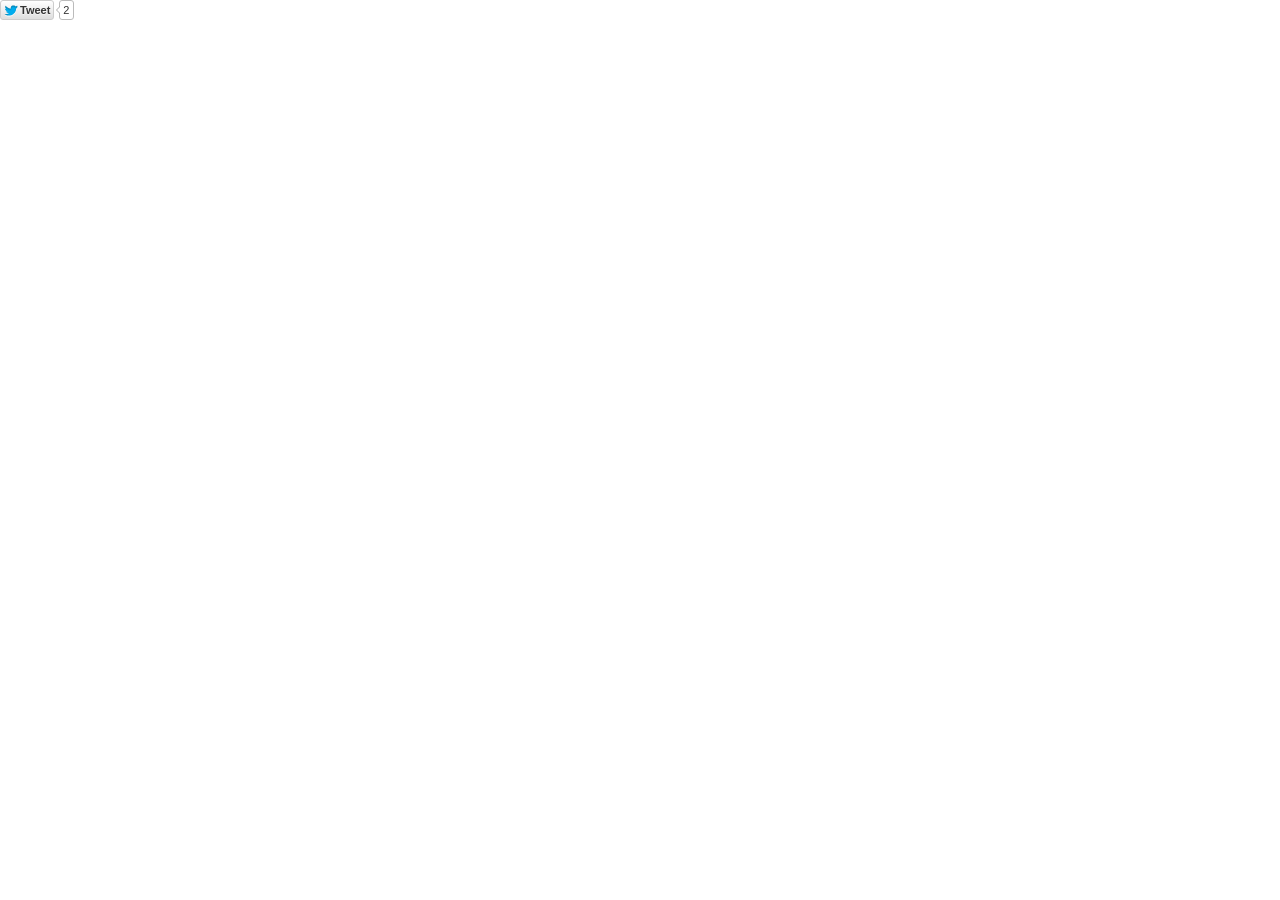
<file: HTML5.ВВСмеловТПБрусенцова/Глава 4. Элемент  VIDEO/Видео на сайте   htmlbook.ru_files/tweet_button.1408655446.htm>
<!DOCTYPE html>
<!-- saved from url=(0339)http://platform.twitter.com/widgets/tweet_button.1408655446.html#_=1408761953379&count=horizontal&id=twitter-widget-0&lang=ru&original_referer=http%3A%2F%2Fhtmlbook.ru%2Fhtml5%2Fvideo&size=m&text=%D0%92%D0%B8%D0%B4%D0%B5%D0%BE%20%D0%BD%D0%B0%20%D1%81%D0%B0%D0%B9%D1%82%D0%B5%20%7C%20htmlbook.ru&url=http%3A%2F%2Fhtmlbook.ru%2Fhtml5%2Fvideo -->
<html data-scribe="page:button" lang="ru" class=" regular"><head><meta http-equiv="Content-Type" content="text/html; charset=UTF-8"><meta charset="utf-8"><link rel="dns-prefetch" href="http://twitter.com/"><title>Tweet Button</title><!--<base target="_blank">--><base href="." target="_blank"><style type="text/css">html{margin:0;padding:0;font:normal normal normal 11px/18px 'Helvetica Neue',Arial,sans-serif;color:#333;-webkit-user-select:none;-ms-user-select:none;-moz-user-select:none;user-select:none;}body{margin:0;padding:0;background:transparent;visibility:hidden;}a{outline:none;text-decoration:none;}body.ready{visibility:visible;}body.rtl{direction:rtl;}#widget{white-space:nowrap;overflow:hidden;text-align:left;}.rtl #widget{text-align:right;}.btn-o,.count-o,.btn,.btn .label,#count{display:inline-block;vertical-align:top;zoom:1;*display:inline;}.right #widget{text-align:right;}.left #widget{text-align:left;}.btn-o{max-width:100%;}.btn{position:relative;background-color:#eee;background-image:-webkit-linear-gradient(#fff,#dedede);background-image:linear-gradient(#fff,#dedede);border:#ccc solid 1px;border-radius:3px;color:#333;font-weight:bold;text-shadow:0 1px 0 rgba(255,255,255,.5);cursor:pointer;height:18px;max-width:98%;overflow:hidden;}.btn:focus,.btn:hover,.btn:active{border-color:#bbb;background-color:#d9d9d9;background-image:-webkit-linear-gradient(#f8f8f8,#d9d9d9);background-image:linear-gradient(#f8f8f8,#d9d9d9);box-shadow:none;}.btn:active{background-color:#efefef;box-shadow:inset 0 3px 5px rgba(0,0,0,0.1);}.xl .btn:active{box-shadow:inset 0 3px 7px rgba(0,0,0,0.1);}.btn i{position:absolute;top:50%;left:2px;margin-top:-5px;width:16px;height:13px;background:transparent url(/widgets/images/btn.27237bab4db188ca749164efd38861b0.png) 0 0 no-repeat;background-image:url([data-uri]);*background-image:url(/widgets/images/btn.27237bab4db188ca749164efd38861b0.png);}.btn .label{padding:0 3px 0 19px;white-space:nowrap;}.btn .label b{font-weight:bold;white-space:nowrap;}.rtl .btn .label{padding:0 19px 0 3px;}.rtl .btn i{left:auto;right:2px;}.rtl .btn .label b{display:inline-block;direction:ltr;}.xl{font-size:13px;line-height:26px;}.xl .btn{border-radius:4px;height:26px;}.xl .btn i{background-position:-24px 0;width:21px;height:16px;left:4px;margin-top:-6px;}.xl .btn .label{padding:0 7px 0 29px;}.xl .rtl .btn .label{padding:0 29px 0 7px;}.xl .rtl .btn i{left:auto;right:6px;}@media(-webkit-min-device-pixel-ratio:1.5),(min-resolution:144dpi){.btn i{background-image:url([data-uri]);background-size:45px 40px;margin-top:-6px;}.xl .btn i{margin-top:-7px;left:4px;}.xl .rtl .btn i{left:auto;right:3px;}.xl .btn .label{top:-1.5px;}}.aria{position:absolute;left:-999em;}.rtl .aria{left:auto;right:-999em;}.following .btn{color:#888;background:#eee;border:#ccc solid 1px;}.following .btn:active,.following .btn:hover{border:#bbb solid 1px;}.following .btn i{background-position:0 -20px;}.xl .following .btn i{background-position:-25px -25px;}.btn:focus,.following .btn:focus{border-color:#0089CB;}.count-o{position:relative;background:#fff;border:#bbb solid 1px;border-radius:3px;visibility:hidden;min-height:18px;min-width:15px;}#count{white-space:nowrap;text-align:center;color:#333;}#count:hover,#count:focus{color:#333;text-decoration:underline;}.ncount .count-o{display:none;}.count-ready .count-o{visibility:visible;}.count-o i,.count-o u{position:absolute;zoom:1;line-height:0;width:0;height:0;left:0;top:50%;margin:-4px 0 0 -4px;border:4px transparent solid;border-right-color:#aaa;border-left:0;}.count-o u{margin-left:-3px;border-right-color:#fff;}.rtl .count-o i,.rtl .count-o u{left:auto;right:0;margin:-4px -4px 0 0;border:4px transparent solid;border-left-color:#aaa;border-right:0;}.rtl .count-o u{margin-right:-3px;border-left-color:#fff;}.following .count-o i{border-right-color:#bbb;}.following.rtl .count-o i{border-left-color:#bbb;}.following .count-o{background:#f9f9f9;border-color:#ccc;}.following #count{color:#666;}.hcount .count-o{margin:0 0 0 5px;}.hcount.rtl .count-o{margin:0 5px 0 0;}.hcount #count{padding:0 3px;}.xl .count-o{border-radius:4px;margin:0 0 0 6px;}.xl .rtl .count-o{margin:0 6px 0 0;}.xl .count-o i,.xl .count-o u{margin:-5px 0 0 -5px;border-width:5px 5px 5px 0;}.xl .count-o u{margin-left:-4px;}.xl .rtl .count-o i,.xl .rtl .count-o u{margin:-5px -5px 0 0;border-width:5px 0 5px 5px;}.xl .rtl .count-o u{margin-right:-4px;}.xl #count{padding:0 5px;*line-height:26px;}.vcount #widget{width:100%;padding-bottom:5px;}.vcount .btn-o{position:absolute;margin-top:42px;left:0;right:0;width:100%;}.vcount .btn{display:block;margin:0 auto;}.vcount .count-o{display:block;padding:0 5px;}.vcount .count-o i,.rtl.vcount .count-o i,.vcount .count-o u,.rtl.vcount .count-o u{line-height:0;top:auto;left:50%;bottom:0;right:auto;margin:0 0 -4px -4px;border:4px transparent solid;_border-color:pink;border-top-color:#aaa;border-bottom:0;}.rtl.vcount .count-o u,.vcount .count-o u{margin-bottom:-3px;border-top-color:#fff;}.vcount #count{font-size:16px;width:100%;height:34px;line-height:34px;}@media(min-width:0){.btn,.hcount .count-o{-moz-box-sizing:border-box;-webkit-box-sizing:border-box;box-sizing:border-box;height:20px;max-width:100%;}.xl .btn,.xl .hcount .count-o{height:28px;}}</style><!--[if IE 9]><style type="text/css">.btn{-ms-filter:"progid:DXImageTransform.Microsoft.gradient(startColorstr='#ffffff',endColorstr='#dedede')";}.btn:hover,.btn:focus,.btn:active{-ms-filter:"progid:DXImageTransform.Microsoft.gradient(startColorstr='#f8f8f8',endColorstr='#d9d9d9')";}.btn,.xl .btn{border-radius:0;}</style><![endif]--></head><body data-scribe="section:share" class=" hcount ltr ready count-ready"><div id="widget"><div class="btn-o" data-scribe="component:button"><a href="https://twitter.com/intent/tweet?original_referer=http%3A%2F%2Fhtmlbook.ru%2Fhtml5%2Fvideo&text=%D0%92%D0%B8%D0%B4%D0%B5%D0%BE%20%D0%BD%D0%B0%20%D1%81%D0%B0%D0%B9%D1%82%D0%B5%20%7C%20htmlbook.ru&tw_p=tweetbutton&url=http%3A%2F%2Fhtmlbook.ru%2Fhtml5%2Fvideo" class="btn" id="b"><i></i><span class="label" id="l">Твитнуть</span></a></div><div class="count-o enabled" id="c" data-scribe="component:count"><i></i><u></u><a href="http://twitter.com/search?q=http%3A%2F%2Fhtmlbook.ru%2Fhtml5%2Fvideo" id="count" title="Этой страницей поделились 2 раз(а). Показать твиты." aria-describedby="count-desc">2</a></div></div><script type="text/javascript" charset="utf-8">document.domain = 'twitter.com';</script><script type="text/javascript">window.twttr=window.twttr||{};var i18n={ar:{"%{followers_count} followers":"عدد المتابعين %{followers_count}","%{name} on Twitter":"%{name} في تويتر",",":"،","100K+":"+100 ألف","10M+":"+10 مليون","10k unit":"10 آلاف وحدة",Follow:"تابِع","Follow %{name} on Twitter":"تابِع %{name} على تويتر","Follow %{screen_name}":"تابِع %{screen_name}",K:"ألف",M:"م","This page has been shared %{tweets} times. View these Tweets.":"تمت مشاركة هذه الصفحة %{tweets} مرة. شاهد هذه التغريدات.",Tweet:"غرِّد","Tweet %{hashtag}":"غرِّد %{hashtag}","Tweet to %{name}":"غرِّد لـ %{name}","You are following %{name} on Twitter":"أنت تتابِع %{name} في تويتر",ltr:"rtl"},bn:{"Follow %{screen_name}":"%{screen_name}-কে অনুসরণ করুন"},cs:{"Follow %{screen_name}":"Sledovat uživatele %{screen_name}"},da:{"%{followers_count} followers":"%{followers_count} følgere","%{name} on Twitter":"%{name} på Twitter",",":".",".":",","10k unit":"10k enhed",Follow:"Følg","Follow %{name} on Twitter":"Følg %{name} på Twitter","Follow %{screen_name}":"Følg %{screen_name}","This page has been shared %{tweets} times. View these Tweets.":"Denne side er blevet delt %{tweets} gange. Vis disse tweets.","Tweet to %{name}":"Tweet til %{name}","You are following %{name} on Twitter":"Du følger %{name} på Twitter"},de:{"%{followers_count} followers":"%{followers_count} Follower","%{name} on Twitter":"%{name} auf Twitter","100K+":"100Tsd+","10k unit":"10tsd-Einheit",Follow:"Folgen","Follow %{name} on Twitter":"Folge %{name} auf Twitter.","Follow %{screen_name}":"%{screen_name} folgen",K:"Tsd","This page has been shared %{tweets} times. View these Tweets.":"Diese Seite wurde bisher %{tweets} mal geteilt. Diese Tweets anzeigen.",Tweet:"Twittern","Tweet to %{name}":"Tweet an %{name}","You are following %{name} on Twitter":"Du folgst %{name} auf Twitter."},es:{"%{followers_count} followers":"%{followers_count} seguidores","%{name} on Twitter":"%{name} en Twitter","10k unit":"unidad de 10 mil",Follow:"Seguir","Follow %{name} on Twitter":"Sigue a %{name} en Twitter","Follow %{screen_name}":"Seguir a %{screen_name}","This page has been shared %{tweets} times. View these Tweets.":"Esta página ha sido compartida %{tweets} veces. Ver estos Tweets.",Tweet:"Twittear","Tweet %{hashtag}":"Twittear %{hashtag}","Tweet to %{name}":"Twittear a %{name}","You are following %{name} on Twitter":"Estás siguiendo a %{name} en Twitter"},fa:{"%{followers_count} followers":"%{followers_count} دنبال‌کننده","%{name} on Twitter":"%{name} در توییتر",",":"،","100K+":">۱۰۰هزار","10M+":"۱۰میلیون+","10k unit":"۱۰هزار واحد",Follow:"دنبال کردن","Follow %{name} on Twitter":"%{name} را در توییتر دنبال کنید","Follow %{screen_name}":"دنبال کردن %{screen_name}",K:"هزار",M:"میلیون","This page has been shared %{tweets} times. View these Tweets.":"این صفحه %{tweets} بار به اشتراک گذاشته شده‌است. این توییت‌ها را ببینید.",Tweet:"توییت","Tweet %{hashtag}":"توییت کردن %{hashtag}","Tweet to %{name}":"به %{name} توییت کنید","You are following %{name} on Twitter":"شما %{name} را در توییتر دنبال می‌کنید",ltr:"rtl"},fi:{"%{followers_count} followers":"%{followers_count} seuraajaa","%{name} on Twitter":"%{name} Twitterissä","100K+":"100 000+","10M+":"10+ milj.","10k unit":"10 000 yksikköä",Follow:"Seuraa","Follow %{name} on Twitter":"Seuraa käyttäjää %{name} Twitterissä","Follow %{screen_name}":"Seuraa käyttäjää %{screen_name}",K:"tuhatta",M:"milj.","This page has been shared %{tweets} times. View these Tweets.":"Tämä sivu on jaettu %{tweets} kertaa. Näytä nämä twiitit.",Tweet:"Twiittaa","Tweet %{hashtag}":"Twiittaa %{hashtag}","Tweet to %{name}":"Twiittaa käyttäjälle %{name}","You are following %{name} on Twitter":"Seuraat käyttäjää %{name} Twitterissä"},fil:{"%{followers_count} followers":"%{followers_count} mga tagasunod","%{name} on Twitter":"%{name} sa Twitter","10k unit":"10k yunit",Follow:"Sundan","Follow %{name} on Twitter":"Sundan si %{name} sa Twitter","Follow %{screen_name}":"Sundan si %{screen_name}","This page has been shared %{tweets} times. View these Tweets.":"Ang pahinang ito ay ibinahagi nang %{tweets} beses. Tingnan ang mga Tweet na ito.",Tweet:"I-tweet","Tweet %{hashtag}":"I-tweet ang %{hashtag}","Tweet to %{name}":"Mag-Tweet kay %{name}","You are following %{name} on Twitter":"Sinusundan mo si %{name} sa Twitter"},fr:{"%{followers_count} followers":"%{followers_count} abonnés","%{name} on Twitter":"%{name} sur Twitter",",":" ",".":",","10k unit":"unité de 10k",Follow:"Suivre","Follow %{name} on Twitter":"Suivre %{name} sur Twitter","Follow %{screen_name}":"Suivre %{screen_name}","This page has been shared %{tweets} times. View these Tweets.":"Cette page a été partagée %{tweets} fois. Voir ces Tweets.",Tweet:"Tweeter","Tweet %{hashtag}":"Tweeter %{hashtag}","Tweet to %{name}":"Tweeter à %{name}","You are following %{name} on Twitter":"Vous suivez %{name} sur Twitter"},he:{"%{followers_count} followers":"%{followers_count} עוקבים","%{name} on Twitter":"%{name} בטוויטר","100K+":"מאות אלפים","10M+":"עשרות מיליונים","10k unit":"עשרות אלפים",Follow:"מעקב","Follow %{name} on Twitter":"עקבו אחרי %{name} בטוויטר","Follow %{screen_name}":"לעקוב אחר %{screen_name}",K:"אלף",M:"מיליון","This page has been shared %{tweets} times. View these Tweets.":"העמוד הזה שותף %{tweets} פעמים. צפייה בציוצים האלה.",Tweet:"ציוץ","Tweet %{hashtag}":"צייצו %{hashtag}","Tweet to %{name}":"ציוץ אל %{name}","You are following %{name} on Twitter":"%{name} ברשימת המעקב שלך בטוויטר",ltr:"rtl"},hi:{"%{followers_count} followers":"%{followers_count} फ़ॉलोअर्स","%{name} on Twitter":"ट्विटर पर %{name} ","100K+":"1 लाख से अधिक","10M+":"1 करोड़ से अधिक","10k unit":"10 हजार इकाईयां",Follow:"फ़ॉलो","Follow %{name} on Twitter":"%{name} को ट्विटर पर फ़ॉलो करें","Follow %{screen_name}":"%{screen_name} को फ़ॉलो करें",K:"हजार",M:"मिलियन","This page has been shared %{tweets} times. View these Tweets.":"यह पेज %{tweets} बार साझा किया गया है. यह ट्वीट देखें.",Tweet:"ट्वीट","Tweet %{hashtag}":"ट्वीट %{hashtag}","Tweet to %{name}":"%{name} के प्रति ट्वीट करें","You are following %{name} on Twitter":"आप ट्विटर पर %{name} को फ़ॉलो कर रहे हैं",ltr:"Itr"},hu:{"%{followers_count} followers":"%{followers_count} követő","%{name} on Twitter":"%{name} a Twitteren","100K+":"100E+","10k unit":"10E+",Follow:"Követés","Follow %{name} on Twitter":"Kövesd őt a Twitteren: %{name}!","Follow %{screen_name}":"%{screen_name} követése",K:"E","This page has been shared %{tweets} times. View these Tweets.":"Ezt az oldalt %{tweets} alkalommal osztották meg. Nézd meg ezeket a tweeteket! ","Tweet %{hashtag}":"%{hashtag} tweetelése","Tweet to %{name}":"Tweet küldése neki: %{name}","You are following %{name} on Twitter":"Követed őt a Twitteren: %{name}"},id:{"%{followers_count} followers":"%{followers_count} pengikut","%{name} on Twitter":"%{name} di Twitter",",":".",".":",","100K+":"100 ribu+","10M+":"10 juta+","10k unit":"10 ribu unit",Follow:"Ikuti","Follow %{name} on Twitter":"Ikuti %{name} di Twitter","Follow %{screen_name}":"Ikuti %{screen_name}",K:"&nbsp;ribu",M:"&nbsp;juta","This page has been shared %{tweets} times. View these Tweets.":"Halaman ini telah disebarkan %{tweets} kali. Lihat Tweet ini.","Tweet to %{name}":"Tweet ke %{name}","You are following %{name} on Twitter":"Anda mengikuti %{name} di Twitter"},it:{"%{followers_count} followers":"%{followers_count} follower","%{name} on Twitter":"%{name} su Twitter",",":".",".":",","10k unit":"10k unità",Follow:"Segui","Follow %{name} on Twitter":"Segui %{name} su Twitter","Follow %{screen_name}":"Segui %{screen_name}","This page has been shared %{tweets} times. View these Tweets.":"Questa pagina è stata condivisa %{tweets} volte. Visualizza questi Tweet.","Tweet %{hashtag}":"Twitta %{hashtag}","Tweet to %{name}":"Twitta a %{name}","You are following %{name} on Twitter":"Stai seguendo %{name} su Twitter"},ja:{"%{followers_count} followers":"%{followers_count}人のフォロワー","%{name} on Twitter":"%{name}さんはTwitterを使っています","100K+":"100K以上","10M+":"1000万以上","10k unit":"万",Follow:"フォローする","Follow %{name} on Twitter":"Twitterで%{name}さんをフォローしましょう","Follow %{screen_name}":"%{screen_name}さんをフォロー","This page has been shared %{tweets} times. View these Tweets.":"このページは%{tweets}回共有されました。これらのツイートを見る。 ",Tweet:"ツイート","Tweet %{hashtag}":"%{hashtag} をツイートする","Tweet to %{name}":"%{name}さんへツイートする","You are following %{name} on Twitter":"Twitterで%{name}さんをフォローしています",ltr:"左横書き"},ko:{"%{followers_count} followers":"%{followers_count}명의 팔로워","%{name} on Twitter":"트위터에서 %{name} 님","100K+":"100만 이상","10M+":"1000만 이상","10k unit":"만 단위",Follow:"팔로우","Follow %{name} on Twitter":"트위터에서 %{name} 님 팔로우하기","Follow %{screen_name}":"%{screen_name} 님 팔로우하기",K:"천",M:"백만","This page has been shared %{tweets} times. View these Tweets.":"이 페이지는 %{tweets}번 공유되었습니다. 해당 트윗들 보기.",Tweet:"트윗","Tweet %{hashtag}":"%{hashtag} 관련 트윗하기","Tweet to %{name}":"%{name} 님에게 트윗하기","You are following %{name} on Twitter":"트위터에서 %{name}님을 팔로우 중입니다.",ltr:"Itr"},msa:{"%{followers_count} followers":"%{followers_count} pengikut","%{name} on Twitter":"%{name} di Twitter","100K+":"100 ribu+","10M+":"10 juta+","10k unit":"10 ribu unit",Follow:"Ikut","Follow %{name} on Twitter":"Ikuti %{name} di Twitter","Follow %{screen_name}":"Ikut %{screen_name}",K:"ribu",M:"juta","This page has been shared %{tweets} times. View these Tweets.":"Halaman ini telah dikongsi sebanyak %{tweets} kali. Lihat Tweet-tweet ini.","Tweet to %{name}":"Tweet kepada %{name}","You are following %{name} on Twitter":"Anda mengikuti %{name} di Twitter"},nl:{"%{followers_count} followers":"%{followers_count} volgers","%{name} on Twitter":"%{name} op Twitter",",":".",".":",","100K+":"100k+","10M+":"10 mln.+","10k unit":"10k-eenheid",Follow:"Volgen","Follow %{name} on Twitter":"%{name} volgen op Twitter","Follow %{screen_name}":"%{screen_name} volgen",K:"k",M:" mln.","This page has been shared %{tweets} times. View these Tweets.":"Deze pagina is %{tweets} keer gedeeld. Deze tweets weergeven.",Tweet:"Tweeten","Tweet %{hashtag}":"%{hashtag} tweeten","Tweet to %{name}":"Tweeten naar %{name}","You are following %{name} on Twitter":"Je volgt %{name} op Twitter",ltr:"Itr"},no:{"%{followers_count} followers":"%{followers_count} følgere","%{name} on Twitter":"%{name} på Twitter","100K+":"100 K+","10M+":"10 M+","10k unit":"10-K-enhet",Follow:"Følg","Follow %{name} on Twitter":"Følg %{name} på Twitter","Follow %{screen_name}":"Følg %{screen_name}","This page has been shared %{tweets} times. View these Tweets.":"Denne siden er delt %{tweets} ganger. Vis tweetene.","Tweet to %{name}":"Send en tweet til %{name}","You are following %{name} on Twitter":"Du følger %{name} på Twitter"},pl:{"%{followers_count} followers":"%{followers_count} obserwujących","%{name} on Twitter":"%{name} na Twitterze","100K+":"100 tys.+","10M+":"10 mln+","10k unit":"10 tys.",Follow:"Obserwuj","Follow %{name} on Twitter":"Obserwuj %{name} na Twitterze","Follow %{screen_name}":"Obserwuj %{screen_name}",K:"tys.",M:"mln","This page has been shared %{tweets} times. View these Tweets.":"Ta strona została udostępniona %{tweets} razy. Zobacz te tweety.",Tweet:"Tweetnij","Tweet %{hashtag}":"Tweetnij %{hashtag}","Tweet to %{name}":"Tweetnij do %{name}","You are following %{name} on Twitter":"Obserwujesz %{name} na Twitterze"},pt:{"%{followers_count} followers":"%{followers_count} seguidores","%{name} on Twitter":"%{name} no Twitter",",":".","100K+":"+100 mil","10M+":"+10 milhões","10k unit":"10 mil unidades",Follow:"Seguir","Follow %{name} on Twitter":"Siga %{name} no Twitter","Follow %{screen_name}":"Seguir %{screen_name}",K:"Mil","This page has been shared %{tweets} times. View these Tweets.":"Esta página foi compartilhada %{tweets} vezes. Veja todos os Tweets.",Tweet:"Tweetar","Tweet %{hashtag}":"Tweetar %{hashtag}","Tweet to %{name}":"Tweetar para %{name}","You are following %{name} on Twitter":"Você está seguindo %{name} no Twitter"},ro:{"Follow %{screen_name}":"Urmăreşte pe %{screen_name}"},ru:{"%{followers_count} followers":"Читатели: %{followers_count} ","%{name} on Twitter":"%{name} в Твиттере",",":" ",".":",","100K+":"100 тыс.+","10M+":"10 млн.+","10k unit":"блок 10k",Follow:"Читать","Follow %{name} on Twitter":"Читать %{name} в Твиттере ","Follow %{screen_name}":"Читать %{screen_name}",K:"тыс.",M:"млн.","This page has been shared %{tweets} times. View these Tweets.":"Этой страницей поделились %{tweets} раз(а). Показать твиты.",Tweet:"Твитнуть","Tweet %{hashtag}":"Твитнуть %{hashtag}","Tweet to %{name}":"Твитнуть %{name}","You are following %{name} on Twitter":"Вы читаете %{name} в Твиттере"},sv:{"%{followers_count} followers":"%{followers_count} följare","%{name} on Twitter":"%{name} på Twitter","10k unit":"10k",Follow:"Följ","Follow %{name} on Twitter":"Följ %{name} på Twitter","Follow %{screen_name}":"Följ %{screen_name}","This page has been shared %{tweets} times. View these Tweets.":"Den här sidan har delats %{tweets} gånger. Visa dessa tweets.",Tweet:"Tweeta","Tweet %{hashtag}":"Tweeta %{hashtag}","Tweet to %{name}":"Tweeta till %{name}","You are following %{name} on Twitter":"Du följer %{name} på Twitter"},th:{"%{followers_count} followers":"%{followers_count} ผู้ติดตาม","%{name} on Twitter":"%{name} บนทวิตเตอร์","100K+":"100พัน+","10M+":"10ล้าน+","10k unit":"หน่วย 10พัน",Follow:"ติดตาม","Follow %{name} on Twitter":"ติดตาม %{name} บนทวิตเตอร์","Follow %{screen_name}":"ติดตาม %{screen_name}",M:"ล้าน","This page has been shared %{tweets} times. View these Tweets.":"หน้านี้ได้ถูกแบ่งปันแล้ว %{tweets} ครั้ง ดูทวีตเหล่านี้",Tweet:"ทวีต","Tweet %{hashtag}":"ทวีต %{hashtag}","Tweet to %{name}":"ทวีตถึง %{name}","You are following %{name} on Twitter":"คุณกําลังติดตาม %{name} บนทวิตเตอร์"},tr:{"%{followers_count} followers":"%{followers_count} takipçi","%{name} on Twitter":"Twitter'da %{name}","100K+":"+100 bin","10M+":"+10 milyon","10k unit":"10 bin birim",Follow:"Takip et","Follow %{name} on Twitter":"%{name} adlı kişiyi Twitter'da takip et","Follow %{screen_name}":"Takip et: %{screen_name}",K:"bin",M:"milyon","This page has been shared %{tweets} times. View these Tweets.":"Bu sayfa %{tweets} defa paylaşıldı. Tweetleri görüntüle.",Tweet:"Tweetle","Tweet %{hashtag}":"Tweetle: %{hashtag}","Tweet to %{name}":"Tweetle: %{name}","You are following %{name} on Twitter":"Twitter'da %{name} adlı kişiyi takip ediyorsun"},uk:{"Follow %{screen_name}":"Читати %{screen_name}",ltr:"зліва направо"},ur:{"%{followers_count} followers":"%{followers_count} فالورز","%{name} on Twitter":"%{name} ٹوئٹر پر",",":"،",".":"۔","100K+":"ایک لاکھ سے زیادہ","10M+":"دس ملین سے زیادہ","10k unit":"دس ہزار یونٹ",Follow:"فالو کریں","Follow %{name} on Twitter":"%{name} کو ٹوئٹر پر فالو کریں","Follow %{screen_name}":"%{screen_name} کو فالو کریں",K:"ہزار",M:"ملین","This page has been shared %{tweets} times. View these Tweets.":"اس صفحے کو %{tweets} مرتبہ شیئر کیا گیا ہے. ان ٹویٹس کو دیکھیں.",Tweet:"ٹویٹ کریں","Tweet %{hashtag}":"%{hashtag} ٹویٹ کریں","Tweet to %{name}":"%{name} کو ٹویٹ کریں","You are following %{name} on Twitter":"آپ %{name} کو ٹوئٹر پر فالو کر رہے ہیں",ltr:"rtl"},vi:{"Follow %{screen_name}":"Theo dõi %{screen_name}"},"zh-cn":{"%{followers_count} followers":"%{followers_count} 关注者","%{name} on Twitter":"%{name} 的 Twitter","100K+":"10万+","10M+":"1000万+","10k unit":"1万单元",Follow:"关注","Follow %{name} on Twitter":"在 Twitter 上关注 %{name}","Follow %{screen_name}":"关注 %{screen_name}",K:"千",M:"百万","This page has been shared %{tweets} times. View these Tweets.":"该页面已经被分享 %{tweets} 次。查看这些推文。",Tweet:"发推","Tweet %{hashtag}":"以 %{hashtag} 发推","Tweet to %{name}":"发推给 %{name}","You are following %{name} on Twitter":"你正在 Twitter 上关注 %{name}"},"zh-tw":{"%{followers_count} followers":"%{followers_count} 位跟隨者","%{name} on Twitter":"Twitter上的 %{name}",".":"。","100K+":"超過十萬","10M+":"超過千萬","10k unit":"1萬 單位",Follow:"跟隨","Follow %{name} on Twitter":"在Twitter上跟隨 %{name}","Follow %{screen_name}":"跟隨 %{screen_name}",K:"千",M:"百萬","This page has been shared %{tweets} times. View these Tweets.":"此頁面已被分享%{tweets} 次,瀏覽這些推文。",Tweet:"推文","Tweet %{hashtag}":"推文%{hashtag}","Tweet to %{name}":"推文給%{name}","You are following %{name} on Twitter":"你正在Twitter上跟隨%{name}"}};window._=function(s,reps){s=twttr.lang&&i18n[twttr.lang]&&i18n[twttr.lang][s]||s;if(!reps)return s;return s.replace(/\%\{([a-z0-9_]+)\}/gi,function(m,k){return reps[k]||m})};</script><script type="text/javascript">(function(context,document){var useInteractive=context.attachEvent&&!context.opera,scripts=document.getElementsByTagName("script"),uuid=0,scriptTag,scriptTemplate=document.createElement("script"),scriptsInProgress={},modulesInProgress={},loadedModule,currentScript,activeScripts={},oldUsing=context.using,oldProvide=context.provide,oldDefine=context.define,oldLoadrunner=context.loadrunner;for(var i=0,s;s=scripts[i];i++){if(s.src.match(/loadrunner\.js(\?|#|$)/)){scriptTag=s;break}}function aug(target){for(var i=1,o;o=arguments[i];i++){for(var key in o){target[key]=o[key]}}return target}function makeArray(o){return Array.prototype.slice.call(o)}var isArray=Array.isArray||function(obj){return obj.constructor==Array};function indexOf(arr,thing){for(var i=0,item;item=arr[i];i++){if(thing==item){return i}}return-1}function path(){var parts=makeArray(arguments),normalized=[];for(var i=0,len=parts.length;i<len;i++){if(parts[i].length>0){normalized.push(parts[i].replace(/\/$/,""))}}return normalized.join("/")}function pushObjPath(obj,path,newobj){var names=path.split("/"),cursor=obj;while(names.length>1){var name=names.shift();cursor=cursor[name]=cursor[name]||{}}cursor[names[0]]=newobj}function Dependency(){}Dependency.prototype.then=function(cb){var dep=this;if(!this.started){this.started=true;this.start()}if(this.completed){cb.apply(context,this.results)}else{this.callbacks=this.callbacks||[];this.callbacks.push(cb)}return this};Dependency.prototype.start=function(){};Dependency.prototype.complete=function(){if(!this.completed){this.results=makeArray(arguments);this.completed=true;if(this.callbacks){for(var i=0,cb;cb=this.callbacks[i];i++){cb.apply(context,this.results)}}}};function Script(path,force){this.id=this.path=path;this.force=!!force}Script.loaded=[];Script.prototype=new Dependency;Script.prototype.start=function(){var me=this,dep,bundle,module;if(module=modulesInProgress[this.id]){module.then(function(){me.complete()});return this}if(dep=scriptsInProgress[this.id]){dep.then(function(){me.loaded()})}else if(!this.force&&indexOf(Script.loaded,this.id)>-1){this.loaded()}else if(bundle=whichBundle(this.id)){using(bundle,function(){me.loaded()})}else{this.load()}return this};Script.prototype.load=function(){var me=this;scriptsInProgress[this.id]=me;var script=scriptTemplate.cloneNode(false);this.scriptId=script.id="LR"+ ++uuid;script.type="text/javascript";script.async=true;script.onerror=function(){throw new Error(me.path+" not loaded")};script.onreadystatechange=script.onload=function(e){e=context.event||e;if(e.type=="load"||indexOf(["loaded","complete"],this.readyState)>-1){this.onreadystatechange=null;me.loaded()}};script.src=this.path;currentScript=this;scripts[0].parentNode.insertBefore(script,scripts[0]);currentScript=null;activeScripts[script.id]=this};Script.prototype.loaded=function(){this.complete()};Script.prototype.complete=function(){if(indexOf(Script.loaded,this.id)==-1){Script.loaded.push(this.id)}delete scriptsInProgress[this.id];Dependency.prototype.complete.apply(this,arguments)};function Module(id,body){this.id=id;this.body=body;if(typeof body=="undefined"){this.path=this.resolvePath(id)}}Module.exports={};Module.prototype=new Script;Module.prototype.resolvePath=function(id){return path(using.path,id+".js")};Module.prototype.start=function(){var exports,module,me=this,oldCurrent;if(this.body){this.execute()}else if(exports=Module.exports[this.id]){this.exp(exports)}else if(module=modulesInProgress[this.id]){module.then(function(exports){me.exp(exports)})}else if(bundle=whichBundle(this.id)){using(bundle,function(){me.start()})}else{modulesInProgress[this.id]=this;this.load()}};Module.prototype.loaded=function(){var module,exports,me=this;if(!useInteractive){module=loadedModule;loadedModule=null;module.id=module.id||this.id;module.then(function(exports){me.exp(exports)})}else{if(exports=Module.exports[this.id]){this.exp(exports)}else if(module=modulesInProgress[this.id]){module.then(function(exports){me.exp(exports)})}}};Module.prototype.complete=function(){delete modulesInProgress[this.id];Script.prototype.complete.apply(this,arguments)};Module.prototype.execute=function(){var me=this;if(typeof this.body=="object"){this.exp(this.body)}else if(typeof this.body=="function"){this.body.apply(window,[function(exports){me.exp(exports)}])}};Module.prototype.exp=function(exports){this.complete(this.exports=Module.exports[this.id]=exports||{})};function Collection(deps,collectResults){this.deps=deps;this.collectResults=collectResults;if(this.deps.length==0){this.complete()}}Collection.prototype=new Dependency;Collection.prototype.start=function(){var me=this;function depComplete(){var results=[];if(me.collectResults){results[0]={}}for(var i=0,d;d=me.deps[i];i++){if(!d.completed)return;if(d.results.length>0){if(me.collectResults){if(d instanceof Sequence){aug(results[0],d.results[0])}else{pushObjPath(results[0],d.id,d.results[0])}}else{results=results.concat(d.results)}}}me.complete.apply(me,results)}for(var i=0,d;d=this.deps[i];i++){d.then(depComplete)}return this};function Sequence(deps,collectResults){this.deps=deps;this.collectResults=collectResults}Sequence.prototype=new Dependency;Sequence.prototype.start=function(){var me=this,nextDep=0,allResults=[];if(me.collectResults){allResults[0]={}}(function next(){var dep=me.deps[nextDep++];if(dep){dep.then(function(results){if(dep.results.length>0){if(me.collectResults){if(dep instanceof Sequence){aug(allResults[0],dep.results[0])}else{pushObjPath(allResults[0],dep.id,dep.results[0])}}else{allResults.push(dep.results[0])}}next()})}else{me.complete.apply(me,allResults)}})();return this};function interactiveScript(){for(var i in scripts){if(scripts[i].readyState=="interactive"){return activeScripts[scripts[i].id]}}}function defineModule(name,body){var module;if(!name&&useInteractive){module=currentScript||interactiveScript()}if(module){delete activeScripts[module.scriptId];module.body=body;module.execute()}else{loadedModule=module=new Module(name,body);modulesInProgress[module.id]=module}return module}function provide(){var args=makeArray(arguments),name,body;if(typeof args[0]=="string"){name=args.shift()}body=args.shift();return defineModule(name,body)}function amdResolve(id,mod){var from=mod.id||"";var parts=from.split("/");parts.pop();var dir=parts.join("/");return id.replace(/^\./,dir)}function amdMap(args,mod){var mapped=[];function require(id){return Module.exports[amdResolve(id,mod)]}for(var i=0,len=args.length;i<len;i++){if(args[i]=="require"){mapped.push(require);continue}if(args[i]=="exports"){mod.exports=mod.exports||{};mapped.push(mod.exports);continue}mapped.push(require(args[i]))}return mapped}function amdDefine(){var args=makeArray(arguments),dependencies=[],id,factory;if(typeof args[0]=="string"){id=args.shift()}if(isArray(args[0])){dependencies=args.shift()}factory=args.shift();return defineModule(id,function(exports){var me=this,mods=[];function executeAMD(){var args=amdMap(makeArray(dependencies),me),exported;if(typeof factory=="function"){exported=factory.apply(me,args)}else{exported=factory}if(typeof exported=="undefined"){exported=me.exports}exports(exported)}for(var i=0,len=dependencies.length;i<len;i++){var d=dependencies[i];if(indexOf(["require","exports"],d)==-1){mods.push(amdResolve(d,me))}}if(mods.length>0){using.apply(this,mods.concat(executeAMD))}else{executeAMD()}})}amdDefine.amd={};function using(){var deps=makeArray(arguments),callback,collectResults;if(typeof deps[deps.length-1]=="function"){callback=deps.pop()}if(typeof deps[deps.length-1]=="boolean"){collectResults=deps.pop()}var combi=new Collection(mapDependencies(deps,collectResults),collectResults);if(callback){combi.then(callback)}return combi}function mapDependencies(deps,collectResults){var mapped=[];for(var i=0,dep;dep=deps[i];i++){if(typeof dep=="string"){dep=createDependency(dep)}if(isArray(dep)){dep=new Sequence(mapDependencies(dep,collectResults),collectResults)}mapped.push(dep)}return mapped}function createDependency(id){var m,dep;for(var i=0,matcher;matcher=using.matchers[i];i++){var regex=matcher[0],factory=matcher[1];if(m=id.match(regex)){return factory(id)}}throw new Error(id+" was not recognised by loader")}var loadrunner=function(f){return f(using,provide,loadrunner,define)};function noConflict(){context.using=oldUsing;context.provide=oldProvide;context.define=oldDefine;context.loadrunner=oldLoadrunner;return loadrunner}loadrunner.Script=Script;loadrunner.Module=Module;loadrunner.Collection=Collection;loadrunner.Sequence=Sequence;loadrunner.Dependency=Dependency;loadrunner.noConflict=noConflict;context.loadrunner=loadrunner;context.using=using;context.provide=provide;context.define=amdDefine;using.path="";using.matchers=[];using.matchers.add=function(regex,factory){this.unshift([regex,factory])};using.matchers.add(/(^script!|\.js$)/,function(path){var script=new Script(path.replace(/^\$/,using.path.replace(/\/$/,"")+"/").replace(/^script!/,""),false);script.id=path;return script});using.matchers.add(/^[a-zA-Z0-9_\-\/]+$/,function(id){return new Module(id)});using.bundles=[];function whichBundle(id){for(var manifestId=0;manifestId<using.bundles.length;manifestId++){for(var bundleId in using.bundles[manifestId]){if(bundleId!=id&&indexOf(using.bundles[manifestId][bundleId],id)>-1)return bundleId}}}if(scriptTag){using.path=window.__twttrLoadRunnerPath||scriptTag.getAttribute("data-path")||scriptTag.src.split(/loadrunner\.js/)[0]||"";if(main=scriptTag.getAttribute("data-main")){using.apply(context,main.split(/\s*,\s*/)).then(function(){})}}})(this,document);;var __twttrlr = loadrunner.noConflict();__twttrlr(function(using, provide, loadrunner, define) {provide("i18n/languages",function(e){e(["hi","zh-cn","fr","zh-tw","msa","fil","fi","sv","pl","ja","ko","de","it","pt","es","ru","id","tr","da","no","nl","hu","fa","ar","ur","he","th"])});provide("util/querystring",function(e){function t(e){return encodeURIComponent(e).replace(/\+/g,"%2B").replace(/'/g,"%27")}function n(e){return decodeURIComponent(e)}function r(e){var n=[],r;for(r in e)e[r]!==null&&typeof e[r]!="undefined"&&n.push(t(r)+"="+t(e[r]));return n.sort().join("&")}function i(e){var t={},r,i,s,o;if(e){r=e.split("&");for(o=0;s=r[o];o++)i=s.split("="),i.length==2&&(t[n(i[0])]=n(i[1]))}return t}function s(e,t){var n=r(t);return n.length>0?e.indexOf("?")>=0?e+"&"+r(t):e+"?"+r(t):e}function o(e){var t=e&&e.split("?");return t.length==2?i(t[1]):{}}e({url:s,decodeURL:o,decode:i,encode:r,encodePart:t,decodePart:n})});provide("util/twitter",function(e){using("util/querystring",function(t){function u(e){return typeof e=="string"&&n.test(e)&&RegExp.$1.length<=20}function a(e){if(u(e))return RegExp.$1}function f(e,n){var r=t.decodeURL(e);n=n||!1,r.screen_name=a(e);if(r.screen_name)return t.url("https://twitter.com/intent/"+(n?"follow":"user"),r)}function l(e){return f(e,!0)}function c(e){return typeof e=="string"&&o.test(e)}function h(e,t){t=t===undefined?!0:t;if(c(e))return(t?"#":"")+RegExp.$1}function p(e){return typeof e=="string"&&r.test(e)}function d(e){return p(e)&&RegExp.$1}function v(e){return i.test(e)}function m(e){return s.test(e)}var n=/(?:^|(?:https?\:)?\/\/(?:www\.)?twitter\.com(?:\:\d+)?(?:\/intent\/(?:follow|user)\/?\?screen_name=|(?:\/#!)?\/))@?([\w]+)(?:\?|&|$)/i,r=/(?:^|(?:https?\:)?\/\/(?:www\.)?twitter\.com(?:\:\d+)?\/(?:#!\/)?[\w_]+\/status(?:es)?\/)(\d+)/i,i=/^http(s?):\/\/(\w+\.)*twitter\.com([\:\/]|$)/i,s=/^http(s?):\/\/pbs\.twimg\.com\//,o=/^#?([^.,<>!\s\/#\-\(\)\'\"]+)$/;e({isHashTag:c,hashTag:h,isScreenName:u,screenName:a,isStatus:p,status:d,intentForProfileURL:f,intentForFollowURL:l,isTwitterURL:v,isTwimgURL:m,regexen:{profile:n}})})});provide("util/util",function(e){function t(e){return e&&String(e).toLowerCase().indexOf("[native code]")>-1}function n(e){return o(arguments,function(t){s(t,function(t,n){e[t]=n})}),e}function r(e){return s(e,function(t,n){v(n)&&(r(n),m(n)&&delete e[t]),(n===undefined||n===null||n==="")&&delete e[t]}),e}function s(e,t){for(var n in e)(!e.hasOwnProperty||e.hasOwnProperty(n))&&t(n,e[n]);return e}function c(e){return{}.toString.call(e).match(/\s([a-zA-Z]+)/)[1].toLowerCase()}function h(e,t){return e==c(t)}function p(e,t,n){return n=n||[],function(){var r=a(arguments,function(e){return e});return e.apply(t,n.concat(r))}}function v(e){return e===Object(e)}function m(e){if(!v(e))return!1;if(Object.keys)return!Object.keys(e).length;for(var t in e)if(e.hasOwnProperty(t))return!1;return!0}function g(e,t){window.setTimeout(function(){e.call(t||null)},0)}function y(e){return Array.prototype.slice.call(e)}var i=function(){var e=Array.prototype.indexOf;return t(e)?function(t,n){return t?e.apply(t,[n]):-1}:function(e,t){if(!e)return-1;for(var n=0,r=e.length;n<r;n++)if(t==e[n])return n;return-1}}(),o=function(){var e=Array.prototype.forEach;return t(e)?function(t,n){if(!t)return;if(!n)return;e.apply(t,[n])}:function(e,t){if(!e)return;if(!t)return;for(var n=0,r=e.length;n<r;n++)t(e[n],n)}}(),u=function(){var e=Array.prototype.filter;return t(e)?function(t,n){return t?n?e.apply(t,[n]):t:null}:function(e,t){if(!e)return null;if(!t)return e;var n=[],r=0,i=e.length;for(;r<i;r++)t(e[r])&&n.push(e[r]);return n}}(),a=function(){var e=Array.prototype.map;return t(e)?function(t,n){return t?n?e.apply(t,[n]):t:null}:function(e,t){if(!e)return null;if(!t)return e;var n=[],r=0,i=e.length;for(;r<i;r++)n.push(t(e[r]));return n}}(),f=function(){var e=Array.prototype.reduce;return t(e)?function(t,n,r){return t?n?e.apply(t,[n,r]):r:null}:function(e,t,n){if(!e)return null;if(!t)return n;var r=n,i=0,s=e.length;for(;i<s;i++)r=t(r,e[i],i,e);return r}}(),l=function(){var e=String.prototype.trim;return t(e)?function(t){return t&&e.apply(t)}:function(e){return e&&e.replace(/(^\s+|\s+$)/g,"")}}(),d=t(Object.create)?Object.create:function(e){function t(){}return t.prototype=e,new t};e({aug:n,async:g,compact:r,forIn:s,forEach:o,filter:u,map:a,reduce:f,trim:l,indexOf:i,isNative:t,isObject:v,isEmptyObject:m,createObject:d,bind:p,toType:c,isType:h,toRealArray:y})});provide("util/typevalidator",function(e){using("util/util",function(t){function n(e){return e!==undefined&&e!==null&&e!==""}function r(e){return s(e)&&e%1===0}function i(e){return s(e)&&!r(e)}function s(e){return n(e)&&!isNaN(e)}function o(e){return n(e)&&t.toType(e)=="array"}function u(e){if(!n(e))return!1;switch(e){case"on":case"ON":case"true":case"TRUE":return!0;case"off":case"OFF":case"false":case"FALSE":return!1;default:return!!e}}function a(e){if(s(e))return e}function f(e){if(i(e))return e}function l(e){if(r(e))return e}e({hasValue:n,isInt:r,isFloat:i,isNumber:s,isArray:o,asInt:l,asFloat:f,asNumber:a,asBoolean:u})})});provide("tfw/util/globals",function(e){using("util/typevalidator",function(t){function r(){var e=document.getElementsByTagName("meta"),t,r,i=0;n={};for(;t=e[i];i++){if(!/^twitter:/.test(t.name))continue;r=t.name.replace(/^twitter:/,""),n[r]=t.content}}function i(e){return n[e]}function s(e){return t.asBoolean(e)&&(n.dnt=!0),t.asBoolean(n.dnt)}var n;r(),e({init:r,val:i,dnt:s})})});provide("util/logger",function(e){using("util/util",function(t){function s(){c("info",t.toRealArray(arguments))}function o(){c("warn",t.toRealArray(arguments))}function u(){c("error",t.toRealArray(arguments))}function a(e){if(!i)return;r[e]=l()}function f(e){var t;if(!i)return;r[e]?(t=l(),s("_twitter",e,t-r[e])):u("timeEnd() called before time() for id: ",e)}function l(){return window.performance&&+window.performance.now()||+(new Date)}function c(e,t){if(!window[n]||!window[n][e])return;switch(t.length){case 1:window[n][e](t[0]);break;case 2:window[n][e](t[0],t[1]);break;case 3:window[n][e](t[0],t[1],t[2]);break;case 4:window[n][e](t[0],t[1],t[2],t[3]);break;case 5:window[n][e](t[0],t[1],t[2],t[3],t[4]);break;default:t.length!==0&&window[n].warn&&window[n].warn("too many params passed to logger."+e)}}var n=["con","sole"].join(""),r={},i=!!~location.href.indexOf("tw_debug=true");e({info:s,warn:o,error:u,time:a,timeEnd:f})})});provide("util/domready",function(e){function c(){t=1;for(var e=0,r=n.length;e<r;e++)n[e]()}var t=0,n=[],r,i,s=!1,o=document.createElement("a"),u="DOMContentLoaded",a="addEventListener",f="onreadystatechange",l;/^loade|c/.test(document.readyState)&&(t=1),document[a]&&document[a](u,i=function(){document.removeEventListener(u,i,s),c()},s),o.doScroll&&document.attachEvent(f,r=function(){/^c/.test(document.readyState)&&(document.detachEvent(f,r),c())}),l=o.doScroll?function(e){window.self!=window.top?t?e():n.push(e):!function(){try{o.doScroll("left")}catch(t){return setTimeout(function(){l(e)},50)}e()}()}:function(e){t?e():n.push(e)},e(l)});provide("util/env",function(e){using("util/domready","util/typevalidator","util/logger","tfw/util/globals",function(t,n,r,i){function f(e){return e=e||window,e.devicePixelRatio?e.devicePixelRatio>=1.5:e.matchMedia?e.matchMedia("only screen and (min-resolution: 144dpi)").matches:!1}function l(e){return e=e||s,/(Trident|MSIE \d)/.test(e)}function c(e){return e=e||s,/MSIE 6/.test(e)}function h(e){return e=e||s,/MSIE 7/.test(e)}function p(e){return e=e||s,/MSIE 9/.test(e)}function d(e){return e=e||s,/(iPad|iPhone|iPod)/.test(e)}function v(e){return e=e||s,/^Mozilla\/5\.0 \(Linux; (U; )?Android/.test(e)}function m(){return o}function g(e,t){return e=e||window,t=t||s,e.postMessage&&(!l(t)||!e.opener)}function y(e){e=e||navigator;try{return!!e.plugins["Shockwave Flash"]||!!(new ActiveXObject("ShockwaveFlash.ShockwaveFlash"))}catch(t){return!1}}function b(e,t,n){return e=e||window,t=t||navigator,n=n||s,"ontouchstart"in e||/Opera Mini/.test(n)||t.msMaxTouchPoints>0}function w(){var e=document.body.style;return e.transition!==undefined||e.webkitTransition!==undefined||e.mozTransition!==undefined||e.oTransition!==undefined||e.msTransition!==undefined}var s=window.navigator.userAgent,o=!1,u=!1,a="twitter-csp-test";window.twttr=window.twttr||{},twttr.verifyCSP=function(e){var t=document.getElementById(a);u=!0,o=!!e,t&&t.parentNode.removeChild(t)},t(function(){var e;if(c()||h())return o=!1;if(n.asBoolean(i.val("widgets:csp")))return o=!0;e=document.createElement("script"),e.id=a,e.text="twttr.verifyCSP(false);",document.body.appendChild(e),window.setTimeout(function(){if(u)return;r.warn('TWITTER: Content Security Policy restrictions may be applied to your site. Add <meta name="twitter:widgets:csp" content="on"> to supress this warning.'),r.warn("TWITTER: Please note: Not all embedded timeline and embedded Tweet functionality is supported when CSP is applied.")},5e3)}),e({retina:f,anyIE:l,ie6:c,ie7:h,ie9:p,ios:d,android:v,cspEnabled:m,flashEnabled:y,canPostMessage:g,touch:b,cssTransitions:w})})});provide("util/params",function(e){using("util/querystring",function(t){var n,r,i;n=function(e){var n=e.search.substr(1);return t.decode(n)},r=function(e){var n=e.href,r=n.indexOf("#"),i=r<0?"":n.substring(r+1);return t.decode(i)},i=function(e){var t={},i=n(e),s=r(e),o;for(o in i)i.hasOwnProperty(o)&&(t[o]=i[o]);for(o in s)s.hasOwnProperty(o)&&(t[o]=s[o]);return t},e({combined:i,fromQuery:n,fromFragment:r})})});provide("tfw/util/env",function(e){using("util/params",function(t){function r(){var e=36e5,r=t.combined(document.location)._;return n!==undefined?n:(n=!1,r&&/^\d+$/.test(r)&&(n=+(new Date)-parseInt(r)<e),n)}var n;e({isDynamicWidget:r})})});provide("util/widgetrpc",function(e){using("tfw/util/env","util/env",function(t,n){function l(){if(s)return s;if(!t.isDynamicWidget())return;var e=0,r=parent.frames.length,o;try{s=parent.frames[i];if(s)return s}catch(u){}if(!n.anyIE())return;for(;e<r;e++)try{o=parent.frames[e];if(o&&typeof o.openIntent=="function")return s=o}catch(u){}}function c(){var e={},n,r,i,s,h,p;(typeof arguments[0]).toLowerCase()==="function"?e.success=arguments[0]:e=arguments[0],n=e.success||function(){},r=e.timeout||function(){},i=e.nohub||function(){},s=e.complete||function(){},h=e.attempt!==undefined?e.attempt:f;if(!t.isDynamicWidget()||o)return i(),s(),!1;p=l(),h--;try{if(p&&p.trigger){n(p),s();return}}catch(d){}if(h<=0){o=!0,r(),s();return}if(+(new Date)-u>a*f){o=!0,i();return}window.setTimeout(function(){c({success:n,timeout:r,nohub:i,attempt:h,complete:s})},a)}var r="twttrHubFrameSecure",i=document.location.protocol=="http:"?"twttrHubFrame":r,s,o,u=+(new Date),a=100,f=20;e({withHub:c,contextualHubId:i,secureHubId:r})})});provide("$xd/json2.js", function(exports) {window.JSON||(window.JSON={}),function(){function f(e){return e<10?"0"+e:e}function quote(e){return escapable.lastIndex=0,escapable.test(e)?'"'+e.replace(escapable,function(e){var t=meta[e];return typeof t=="string"?t:"\\u"+("0000"+e.charCodeAt(0).toString(16)).slice(-4)})+'"':'"'+e+'"'}function str(e,t){var n,r,i,s,o=gap,u,a=t[e];a&&typeof a=="object"&&typeof a.toJSON=="function"&&(a=a.toJSON(e)),typeof rep=="function"&&(a=rep.call(t,e,a));switch(typeof a){case"string":return quote(a);case"number":return isFinite(a)?String(a):"null";case"boolean":case"null":return String(a);case"object":if(!a)return"null";gap+=indent,u=[];if(Object.prototype.toString.apply(a)==="[object Array]"){s=a.length;for(n=0;n<s;n+=1)u[n]=str(n,a)||"null";return i=u.length===0?"[]":gap?"[\n"+gap+u.join(",\n"+gap)+"\n"+o+"]":"["+u.join(",")+"]",gap=o,i}if(rep&&typeof rep=="object"){s=rep.length;for(n=0;n<s;n+=1)r=rep[n],typeof r=="string"&&(i=str(r,a),i&&u.push(quote(r)+(gap?": ":":")+i))}else for(r in a)Object.hasOwnProperty.call(a,r)&&(i=str(r,a),i&&u.push(quote(r)+(gap?": ":":")+i));return i=u.length===0?"{}":gap?"{\n"+gap+u.join(",\n"+gap)+"\n"+o+"}":"{"+u.join(",")+"}",gap=o,i}}typeof Date.prototype.toJSON!="function"&&(Date.prototype.toJSON=function(){return isFinite(this.valueOf())?this.getUTCFullYear()+"-"+f(this.getUTCMonth()+1)+"-"+f(this.getUTCDate())+"T"+f(this.getUTCHours())+":"+f(this.getUTCMinutes())+":"+f(this.getUTCSeconds())+"Z":null},String.prototype.toJSON=Number.prototype.toJSON=Boolean.prototype.toJSON=function(){return this.valueOf()});var cx=/[\u0000\u00ad\u0600-\u0604\u070f\u17b4\u17b5\u200c-\u200f\u2028-\u202f\u2060-\u206f\ufeff\ufff0-\uffff]/g,escapable=/[\\\"\x00-\x1f\x7f-\x9f\u00ad\u0600-\u0604\u070f\u17b4\u17b5\u200c-\u200f\u2028-\u202f\u2060-\u206f\ufeff\ufff0-\uffff]/g,gap,indent,meta={"\b":"\\b","":"\\t","\n":"\\n","\f":"\\f","\r":"\\r",'"':'\\"',"\\":"\\\\"},rep;typeof JSON.stringify!="function"&&(JSON.stringify=function(e,t,n){var r;gap="",indent="";if(typeof n=="number")for(r=0;r<n;r+=1)indent+=" ";else typeof n=="string"&&(indent=n);rep=t;if(!t||typeof t=="function"||typeof t=="object"&&typeof t.length=="number")return str("",{"":e});throw new Error("JSON.stringify")}),typeof JSON.parse!="function"&&(JSON.parse=function(text,reviver){function walk(e,t){var n,r,i=e[t];if(i&&typeof i=="object")for(n in i)Object.hasOwnProperty.call(i,n)&&(r=walk(i,n),r!==undefined?i[n]=r:delete i[n]);return reviver.call(e,t,i)}var j;cx.lastIndex=0,cx.test(text)&&(text=text.replace(cx,function(e){return"\\u"+("0000"+e.charCodeAt(0).toString(16)).slice(-4)}));if(/^[\],:{}\s]*$/.test(text.replace(/\\(?:["\\\/bfnrt]|u[0-9a-fA-F]{4})/g,"@").replace(/"[^"\\\n\r]*"|true|false|null|-?\d+(?:\.\d*)?(?:[eE][+\-]?\d+)?/g,"]").replace(/(?:^|:|,)(?:\s*\[)+/g,"")))return j=eval("("+text+")"),typeof reviver=="function"?walk({"":j},""):j;throw new SyntaxError("JSON.parse")})}();exports();loadrunner.Script.loaded.push("$xd/json2.js")});provide("util/iframe",function(e){using("util/util",function(t){e(function(e,n,r){var i;r=r||document,e=e||{},n=n||{};if(e.name){try{i=r.createElement('<iframe name="'+e.name+'"></iframe>')}catch(s){i=r.createElement("iframe"),i.name=e.name}delete e.name}else i=r.createElement("iframe");return e.id&&(i.id=e.id,delete e.id),i.allowtransparency="true",i.scrolling="no",i.setAttribute("frameBorder",0),i.setAttribute("allowTransparency",!0),t.forIn(e,function(e,t){i.setAttribute(e,t)}),t.forIn(n,function(e,t){i.style[e]=t}),i})})});provide("util/promise",function(e){using("util/util",function(t){var n=function(e){try{var t=e.then;if(typeof t=="function")return!0}catch(n){}return!1},r=function(e){Error.call(this,e)};r.prototype=t.createObject(Error.prototype);var i=function(){var e=[];return e.pump=function(n){t.async(function(){var t=e.length,r=0;while(r<t)r++,e.shift()(n)})},e},s=function(e,r,i,s,o,u){var a=!1,f=this,l=function(e){t.async(function(){u("fulfilled"),s(e),r.pump(e)})},c=function(e){t.async(function(){u("rejected"),o(e),i.pump(e)})},h=function(e){if(n(e)){e.then(h,c);return}l(e)},p=function(e){return function(t){a||(a=!0,e(t))}};this.resolve=p(h,"resolve"),this.fulfill=p(l,"fulfill"),this.reject=p(c,"reject"),this.cancel=function(){f.reject(new Error("Cancel"))},this.timeout=function(){f.reject(new Error("Timeout"))},u("pending")},o=function(e){var t=new i,n=new i,r,o,u="pending";this._addAcceptCallback=function(e){t.push(e),u=="fulfilled"&&t.pump(r)},this._addRejectCallback=function(e){n.push(e),u=="rejected"&&n.pump(o)};var a=new s(this,t,n,function(e){r=e},function(e){o=e},function(e){u=e});try{e&&e(a)}catch(f){a.reject(f)}},u=function(e){return typeof e=="function"},a=function(e,n,r){return u(e)?function(){try{var t=e.apply(null,arguments);n.resolve(t)}catch(r){n.reject(r)}}:t.bind(n[r],n)},f=function(e,t,n){return u(e)&&n._addAcceptCallback(e),u(t)&&n._addRejectCallback(t),n};t.aug(o.prototype,{then:function(e,t){var n=this;return new o(function(r){f(a(e,r,"resolve"),a(t,r,"reject"),n)})},"catch":function(e){var t=this;return new o(function(n){f(null,a(e,n,"reject"),t)})}}),o.isThenable=n;var l=function(e){return t.map(e,o.resolve)};o.any=function(){var e=l(arguments);return new o(function(n){if(!e.length)n.reject("No futures passed to Promise.any()");else{var r=!1,i=function(e){if(r)return;r=!0,n.resolve(e)},s=function(e){if(r)return;r=!0,n.reject(e)};t.forEach(e,function(e){e.then(i,s)})}})},o.every=function(){var e=l(arguments);return new o(function(n){if(!e.length)n.reject("No futures passed to Promise.every()");else{var r=new Array(e.length),i=0,s=function(t,s){i++,r[t]=s,i==e.length&&n.resolve(r)};t.forEach(e,function(e,r){e.then(t.bind(s,null,[r]),n.reject)})}})},o.some=function(){var e=l(arguments);return new o(function(n){if(!e.length)n.reject("No futures passed to Promise.some()");else{var r=0,i=function(){r++,r==e.length&&n.reject()};t.forEach(e,function(e){e.then(n.resolve,i)})}})},o.fulfill=function(e){return new o(function(t){t.fulfill(e)})},o.resolve=function(e){return new o(function(t){t.resolve(e)})},o.reject=function(e){return new o(function(t){t.reject(e)})},e(o)})});provide("util/donottrack",function(e){using("tfw/util/globals",function(t){e(function(e,n){var r=/\.(gov|mil)(:\d+)?$/i,i=/https?:\/\/([^\/]+).*/i;return e=e||document.referrer,e=i.test(e)&&RegExp.$1,n=n||document.location.host,t.dnt()?!0:r.test(n)?!0:e&&r.test(e)?!0:document.navigator?document.navigator["doNotTrack"]==1:navigator?navigator["doNotTrack"]==1||navigator["msDoNotTrack"]==1:!1})})});provide("sandbox/baseframe",function(e){using("util/domready","util/env","util/iframe","util/promise","util/util",function(t,n,r,i,s){function u(e,t,n,o){var u;this.readyPromise=new i(s.bind(function(e){this.resolver=e},this)),this.attrs=e||{},this.styles=t||{},this.appender=n||function(e){document.body.appendChild(e)},this.layout=o||function(e){return new i(function(t){return t.fulfill(e())})},this.frame=u=r(this.attrs,this.styles),u.onreadystatechange=u.onload=this.getCallback(this.onLoad),this.layout(s.bind(function(){this.appender(u)},this))}var o=0;window.twttr=window.twttr||{},window.twttr.sandbox=window.twttr.sandbox||{},u.prototype.getCallback=function(e){var t=this,n=!1;return function(){n||(n=!0,e.call(t))}},u.prototype.registerCallback=function(e){var t="cb"+o++;return window.twttr.sandbox[t]=e,t},u.prototype.onLoad=function(){try{this.document=this.frame.contentWindow.document}catch(e){this.setDocDomain();return}this.writeStandardsDoc(),this.resolver.fulfill(this)},u.prototype.ready=function(){return this.readyPromise},u.prototype.setDocDomain=function(){var e=r(this.attrs,this.styles),t=this.registerCallback(this.getCallback(this.onLoad));e.src=["javascript:",'document.write("");',"try { window.parent.document; }","catch (e) {",'document.domain="'+document.domain+'";',"}",'window.parent.twttr.sandbox["'+t+'"]();'].join(""),this.layout(s.bind(function(){this.frame.parentNode.removeChild(this.frame),this.frame=null,this.appender?this.appender(e):document.body.appendChild(e),this.frame=e},this))},u.prototype.writeStandardsDoc=function(){if(!n.anyIE()||n.cspEnabled())return;var e=["<!DOCTYPE html>","<html>","<head>","<scr","ipt>","try { window.parent.document; }",'catch (e) {document.domain="'+document.domain+'";}',"</scr","ipt>","</head>","<body></body>","</html>"].join("");this.document.write(e),this.document.close()},e(u)})});provide("sandbox/minimal",function(e){using("sandbox/baseframe","util/env","util/promise","util/util",function(t,n,r,i){function s(e,t){if(!e)return;this._frame=e,this._win=e.contentWindow,this._doc=this._win.document,this._body=this._doc.body,this._head=this._body.parentNode.children[0],this.layout=t}i.aug(s.prototype,{createElement:function(e){return this._doc.createElement(e)},createDocumentFragment:function(){return this._doc.createDocumentFragment()},appendChild:function(e){return this.layout(i.bind(function(){return this._body.appendChild(e)},this))},setBaseTarget:function(e){var t=this._doc.createElement("base");return t.target=e,this.layout(i.bind(function(){return this._head.appendChild(t)},this))},setTitle:function(e){if(!e)return;this._frame.title=e},element:function(){return this._frame},document:function(){return this._doc}}),s.createSandbox=function(e,n,r,i){var o=new t(e,n,r,i);return o.ready().then(function(e){return new s(e.frame,e.layout)})},e(s)})});provide("dom/delegate",function(e){function r(e){var t=e.getAttribute("data-twitter-event-id");return t?t:(e.setAttribute("data-twitter-event-id",++n),n)}function i(e,t,n){var r=0,i=e&&e.length||0;for(r=0;r<i;r++)e[r].call(t,n)}function s(e,t,n){var r=n||e.target||e.srcElement,o=r.className.split(" "),u=0,a=o.length;for(;u<a;u++)i(t["."+o[u]],r,e);i(t[r.tagName],r,e);if(e.cease)return;r!==this&&s.call(this,e,t,r.parentElement||r.parentNode)}function o(e,t,n){if(e.addEventListener){e.addEventListener(t,function(r){s.call(e,r,n[t])},!1);return}e.attachEvent&&e.attachEvent("on"+t,function(){s.call(e,e.ownerDocument.parentWindow.event,n[t])})}function u(e,n,i,s){var u=r(e);t[u]=t[u]||{},t[u][n]||(t[u][n]={},o(e,n,t[u])),t[u][n][i]=t[u][n][i]||[],t[u][n][i].push(s)}function a(e,t,n){e.addEventListener?e.addEventListener(t,n,!1):e.attachEvent("on"+t,function(){n(window.event)})}function f(e,n,i){var o=r(n),u=t[o]&&t[o];s.call(n,{target:i},u[e])}function l(e){return h(e),c(e),!1}function c(e){e&&e.preventDefault?e.preventDefault():e.returnValue=!1}function h(e){e&&(e.cease=!0)&&e.stopPropagation?e.stopPropagation():e.cancelBubble=!0}var t={},n=-1;e({stop:l,stopPropagation:h,preventDefault:c,delegate:u,on:a,simulate:f})});provide("dom/cookie",function(e){using("util/util",function(t){e(function(e,n,r){var i=t.aug({},r),s,o,u,a;if(arguments.length>1&&String(n)!=="[object Object]"){if(n===null||n===undefined)i.expires=-1;return typeof i.expires=="number"&&(s=i.expires,o=new Date((new Date).getTime()+s*60*1e3),i.expires=o),n=String(n),document.cookie=[encodeURIComponent(e),"=",i.raw?n:encodeURIComponent(n),i.expires?"; expires="+i.expires.toUTCString():"",i.path?"; path="+i.path:"",i.domain?"; domain="+i.domain:"",i.secure?"; secure":""].join("")}return i=n||{},a=i.raw?function(e){return e}:decodeURIComponent,(u=(new RegExp("(?:^|; )"+encodeURIComponent(e)+"=([^;]*)")).exec(document.cookie))?a(u[1]):null})})});provide("tfw/util/tracking",function(e){using("dom/cookie","dom/delegate","sandbox/minimal","util/donottrack","util/promise","util/querystring","tfw/util/env","util/iframe","util/util","$xd/json2.js",function(t,n,r,i,s,o,u,a,f){function E(){return y?y:y=r.createSandbox({id:"rufous-sandbox"},{display:"none"}).then(f.bind(function(e){g=e,p=_(),d=D();while(v[0])k.apply(this,v.shift());return m?L():[p,d]},this))}function S(e,t,n,r){var i=!f.isObject(e),s=t?!f.isObject(t):!1,o,u;if(i||s)return;o=O(e),u=M(t,!!n,!!r),C(o,u,!0)}function x(e,t,n,r,i){var s=T(e.target||e.srcElement);s.action=i||"click",S(s,t,n,r)}function T(e,t){var n;return t=t||{},!e||e.nodeType!==1?t:((n=e.getAttribute("data-scribe"))&&f.forEach(n.split(" "),function(e){var n=f.trim(e).split(":"),r=n[0],i=n[1];r&&i&&!t[r]&&(t[r]=i)}),T(e.parentNode,t))}function N(e,t,n){var r=l+t;if(!e)return;return e[r]=n,e}function C(e,t,n){var r,i,s,u,a;if(!f.isObject(e)||!f.isObject(t))return;s=f.aug({},t,{event_namespace:e}),n?(u={l:B(s)},s.dnt&&(u.dnt=1),P(o.url(b,u))):(r=p.firstChild,r.value=+(+r.value||s.dnt||0),a=B(s),i=g.createElement("input"),i.type="hidden",i.name="l",i.value=a,p.appendChild(i))}function k(e,t,n,r){var i=!f.isObject(e),s=t?!f.isObject(t):!1,o,u;if(i||s)return;if(!g||!p){v.push([e,t,n,r]);return}o=O(e),u=M(t,!!n,!!r),C(o,u)}function L(){if(!p)return m=!0,y||s.reject();if(p.children.length<=2)return s.reject();var e=s.every(g.appendChild(p),g.appendChild(d)).then(function(e){var t=e[0],r=e[1];return n.on(r,"load",function(){window.setTimeout(A(t,r),0)}),t.submit(),e});return p=_(),d=D(),e}function A(e,t){return function(){var n=e.parentNode;if(!n)return;n.removeChild(e),n.removeChild(t)}}function O(e){return f.aug({client:"tfw"},e||{})}function M(e,t,n){var r={_category_:"tfw_client_event"},s,o;t=!!t,n=!!n,s=f.aug(r,e||{}),o=s.widget_origin||document.referrer,s.format_version=1,s.triggered_on=s.triggered_on||+(new Date),t||(s.widget_origin=o);if(n||i(o))s.dnt=!0,H(s);return s}function _(){var e=g.createElement("form"),t=g.createElement("input"),n=g.createElement("input");return h++,e.action=b,e.method="POST",e.target="rufous-frame-"+h,e.id="rufous-form-"+h,t.type="hidden",t.name="dnt",t.value=0,n.type="hidden",n.name="tfw_redirect",n.value=w,e.appendChild(t),e.appendChild(n),e}function D(){var e="rufous-frame-"+h;return a({id:e,name:e,width:0,height:0,border:0},{display:"none"},g.document())}function P(e){var t=new Image;t.src=e}function H(e){f.forIn(e,function(t){~f.indexOf(c,t)&&delete e[t]})}function B(e){var t=Array.prototype.toJSON,n;return delete Array.prototype.toJSON,n=JSON.stringify(e),t&&(Array.prototype.toJSON=t),n}var l="twttr_",c=["hask","li","logged_in","pid","user_id","guest_id",l+"hask",l+"li",l+"pid"],h=0,p,d,v=[],m,g,y,b="https://twitter.com/i/jot",w="https://platform.twitter.com/jot.html";twttr.widgets&&twttr.widgets.endpoints&&twttr.widgets.endpoints.rufous&&(b=twttr.widgets.endpoints.rufous),e({enqueue:k,flush:L,initPostLogging:E,scribeInteraction:x,extractTermsFromDOM:T,addPixel:S,addVar:N})})});using("util/domready","util/util","util/querystring","util/params","tfw/util/tracking","util/widgetrpc","util/twitter","i18n/languages",function(e,t,n,r,i,s,o,u){function a(e){return e=e||window.event,e&&e.preventDefault?e.preventDefault():e.returnValue=!1,e&&e.stopPropagation?e.stopPropagation():e.cancelBubble=!0,!1}function f(e){return e.replace(/(<)|(>)/g,function(e){var t;return e[0]==="<"?t="&lt;":t="&gt;",t})}function l(e){for(var t=0,n=e.length;t<n;t++)e[t]=f(e[t]);return e}function c(e,t){e.className+=" "+t}function h(){var e=g.getElementById("l");g.title=_("Tweet Button"),e.innerHTML=P()}function p(e){m=e,y.innerHTML=j(m)}function d(){e(function(){if(w.url&&w.count!=="none"){var e=g.createElement("script");e.type="text/javascript",e.src=twttr.config.countURL+"?url="+n.encodePart(C)+"&callback=twttr.receiveCount",g.body.appendChild(e)}})}function P(){switch(w.type){case"hashtag":return _("Tweet %{hashtag}",{hashtag:"<b>#"+w.button_hashtag+"</b>"});case"mention":return _("Tweet to %{name}",{name:"<b>@"+w.screen_name+"</b>"});default:return _("Tweet")}}function H(e,t){var n=e.id+"-desc",r=document.createElement("p");r.id=n,r.className="aria",r.innerHTML=t,g.body.appendChild(r),e.setAttribute("aria-describedby",n)}function B(e){var t="scrollbars=yes,resizable=yes,toolbar=no,location=yes",n=550,r=420,i=screen.height,s=screen.width,o=Math.round(s/2-n/2),u=0;return i>r&&(u=Math.round(i/2-r/2)),window.open(e,null,t+",width="+n+",height="+r+",left="+o+",top="+u)}function j(e){var t,n,r=parseInt(e,10),i=new RegExp("^\\"+_(",")),s={ja:1,ko:1};return isNaN(r)?"":r<1e4?r.toString().split("").reverse().join("").replace(/(\d{3})/g,"$1"+_(",")).split("").reverse().join("").replace(i,""):r<1e5?s[w.lang]?(n=(Math.floor(r/100)/100).toString(),n+_("10k unit")):(t=(Math.round(r/100)/10).toString(),t.replace(/\./,_("."))+_("K")):_("100K+")}twttr.config=t.aug({countURL:"//cdn.api.twitter.com/1/urls/count.json",intentURL:"https://twitter.com/intent/tweet"},twttr.config||{});var v="1.1",m=0,g=document,y=g.getElementById("count"),b=g.getElementById("b"),w=l(r.combined(g.location)),E={vertical:"vcount",horizontal:"hcount",none:"ncount"},S={l:"xl",m:"regular"},x=["share","mention","hashtag"],T=[],N,C,k,L,A,O,M,D;w.lang=w.lang&&w.lang.toLowerCase(),g.body.parentNode.lang=twttr.lang=w.lang=~t.indexOf(u,w.lang)?w.lang:"en",D=_("ltr"),twttr.receiveCount=function(e){typeof e.count=="number"&&(p(e.count),c(g.body,"count-ready"),e.count>0&&(y.title=_("This page has been shared %{tweets} times. View these Tweets.",{tweets:e.count}),H(y,y.title)))},w.type=~t.indexOf(x,w.type)?w.type:"share",w.size=S[w.size]?w.size:"m",c(g.documentElement,S[w.size]||""),w.align=="right"&&c(g.body,"right");if(w.type=="mention"||w.screen_name)(M=o.screenName(w.screen_name))?w.screen_name=M:(delete w.screen_name,w.type=="mention"&&(w.type="share",w.count="none"));w.type=="hashtag"||w.button_hashtag?((O=o.hashTag(w.button_hashtag,!1))?(w.button_hashtag=O,w.hashtags=w.button_hashtag+","+(w.hashtags||"")):(delete w.button_hashtag,w.type="share"),w.count="none"):w.type=="share"?(w.url=w.url||g.referrer,C=w.counturl||w.url,k=C&&"http://twitter.com/search?q="+n.encodePart(C),w.size=="l"&&w.count=="vertical"&&(w.count="none"),T.push(E[w.count]||"hcount"),d()):w.count="none",T.push(D),c(g.body,T.join(" ")),g.body.setAttribute("data-scribe","section:"+w.type),h(),c(g.body,"ready"),N={text:w.text,screen_name:w.screen_name,hashtags:w.hashtags,url:w.url,via:w.via,related:w.related,share_with_retweet:w.share_with_retweet,placeid:w.placeid,original_referer:g.referrer,partner:w.partner,tw_p:"tweetbutton"},L=twttr.config.intentURL+"?"+n.encode(N),A=w.dnt&&w.dnt.toLowerCase()==="true",i.addPixel({page:"button",section:w.type,action:"impression"},{language:w.lang,client_version:[v,w.size,w.count!="none"?"withcount":"nocount"].join(":")+":",widget_origin:g.referrer},!1,A),y.href=k,b.href=L,b.onclick=function(e){return e=e||window.event,i.scribeInteraction(e,{},!1,A),s.withHub({nohub:function(){B(L,w.id)},timeout:function(){B(L,w.id)},success:function(e){e.openIntent(L,w.id),e.trigger("click",{region:"tweet"},w.id)}}),a(e)},w.searchlink!="disabled"?(c(y.parentNode,"enabled"),y.onclick=function(e){e=e||window.event,i.scribeInteraction(e,{},!1,A),s.withHub(function(e){e.trigger("click",{region:"tweetcount"},w.id)});if(e.altKey||e.shiftKey||e.metaKey)return;return window.open(k),a(e)}):y.onclick=function(e){a(e)}})});;</script><script type="text/javascript" src="count.json"></script><p id="count-desc" class="aria">Этой страницей поделились 2 раз(а). Показать твиты.</p></body></html>
</file>
